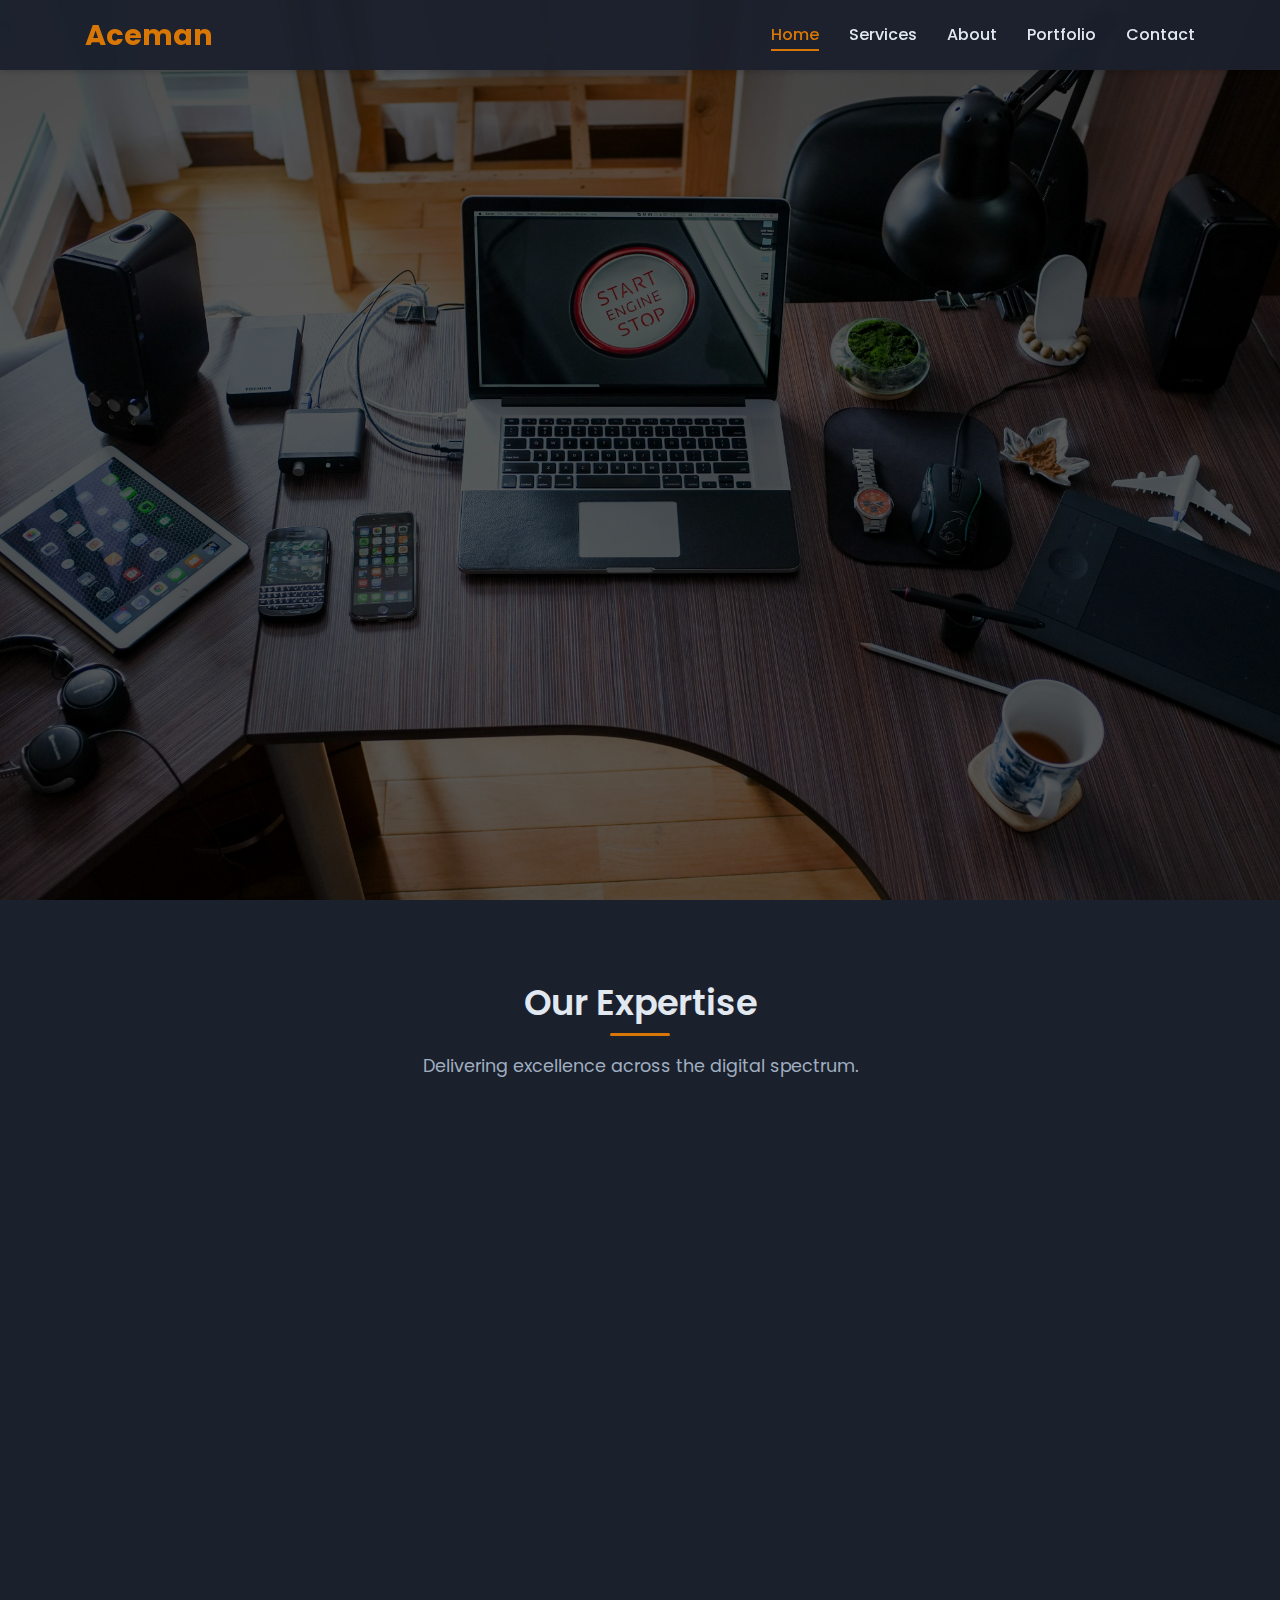
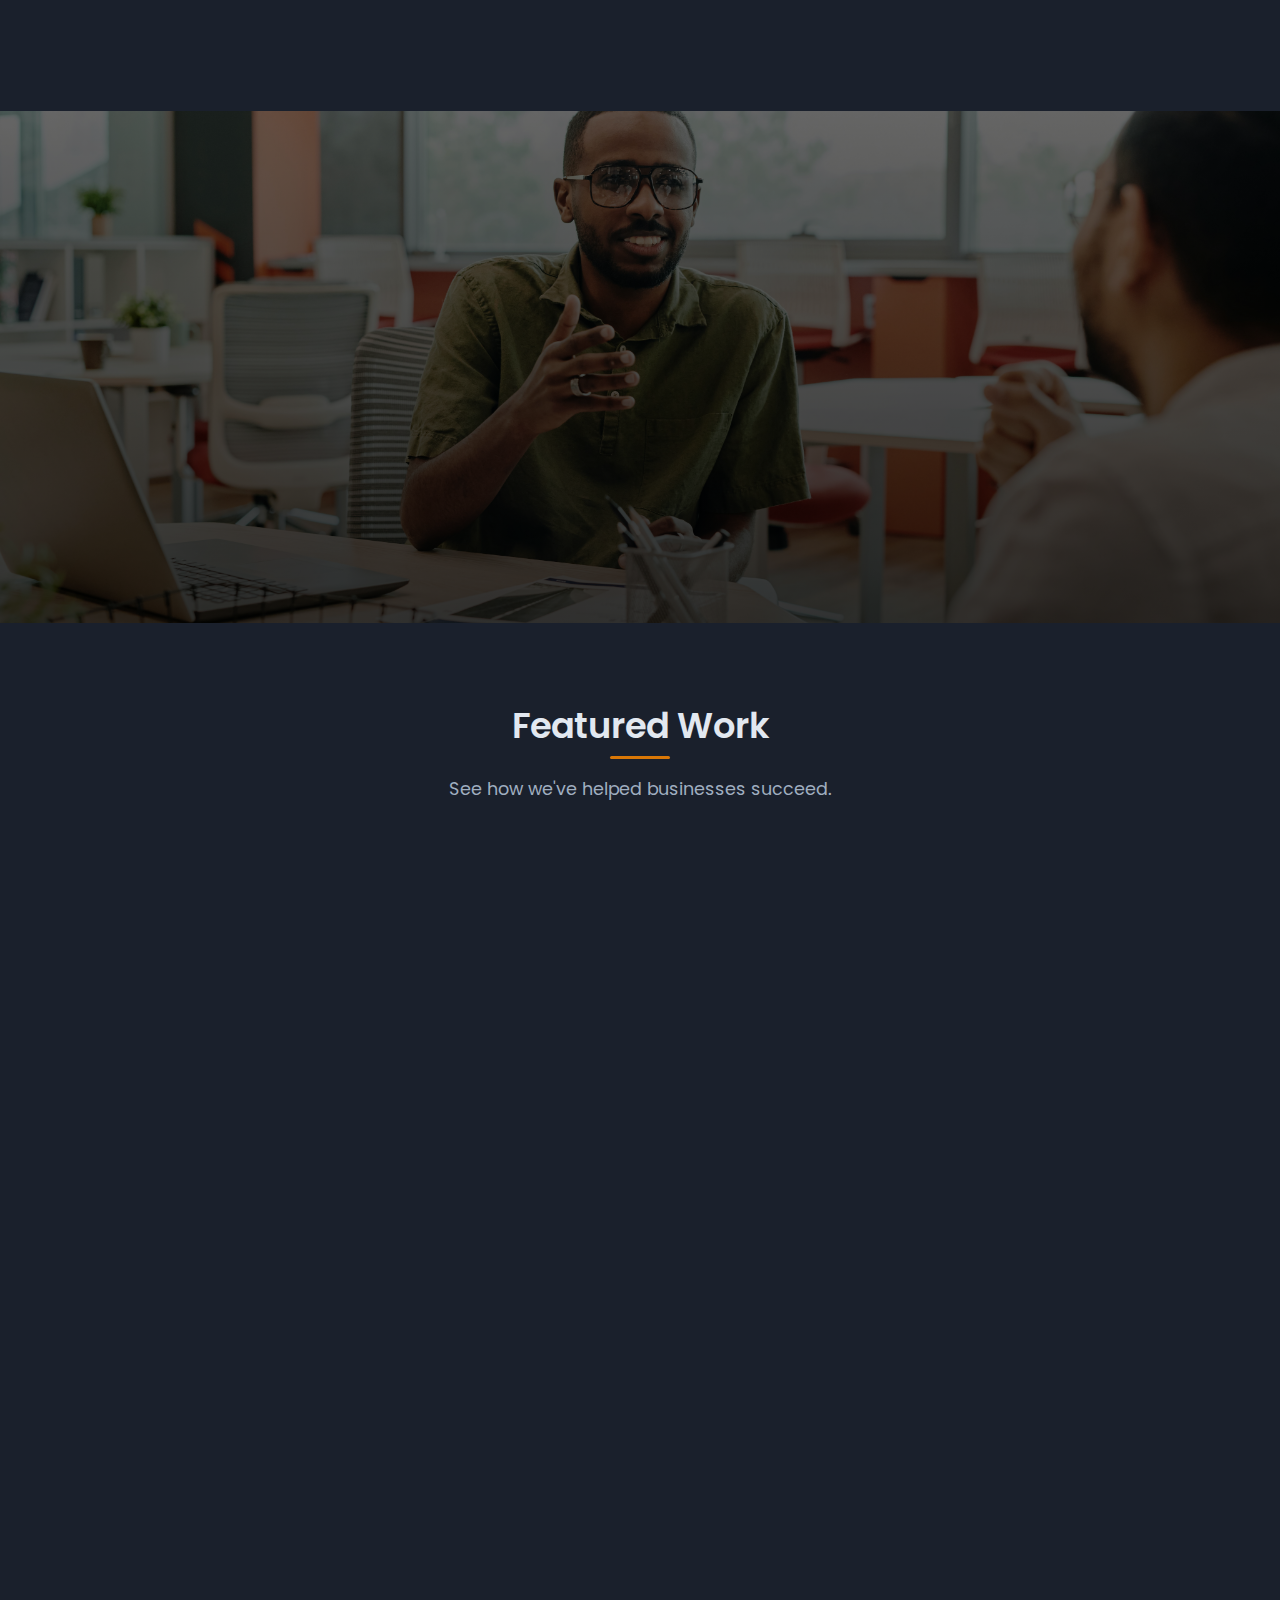
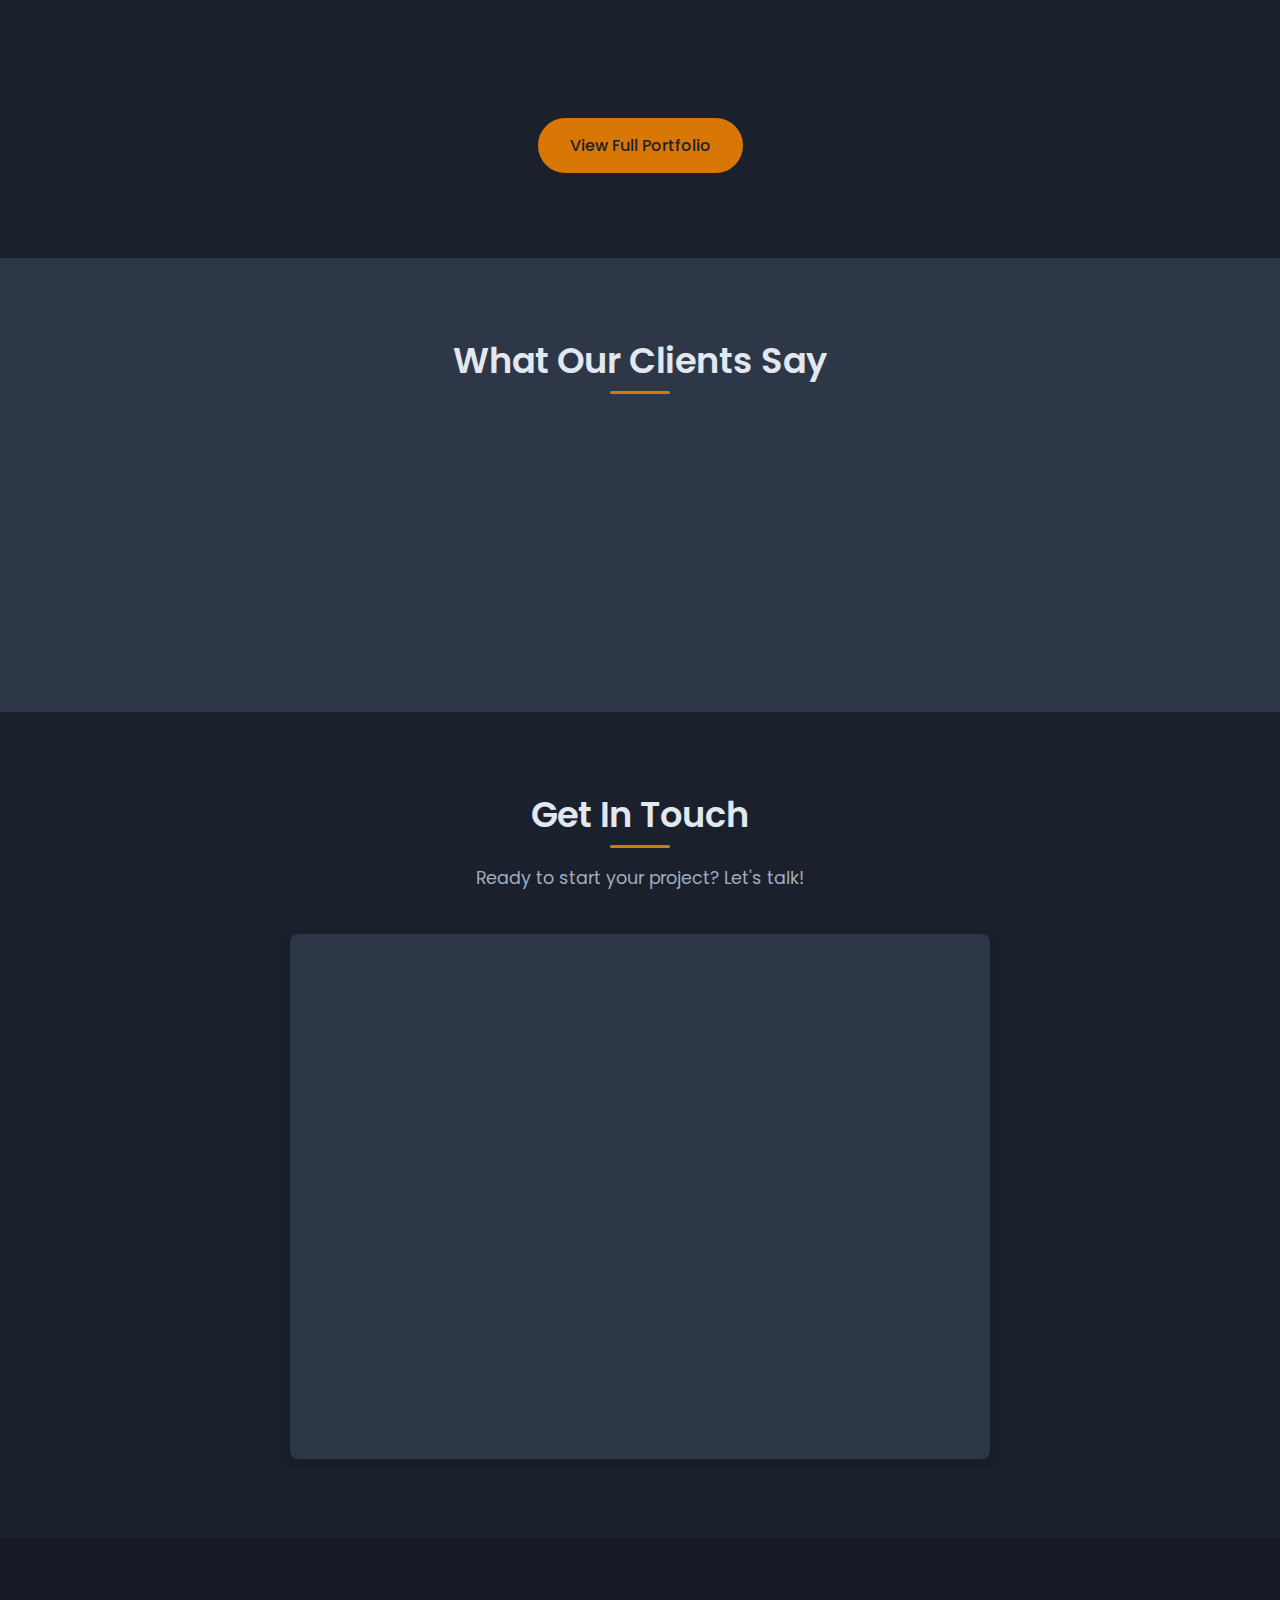
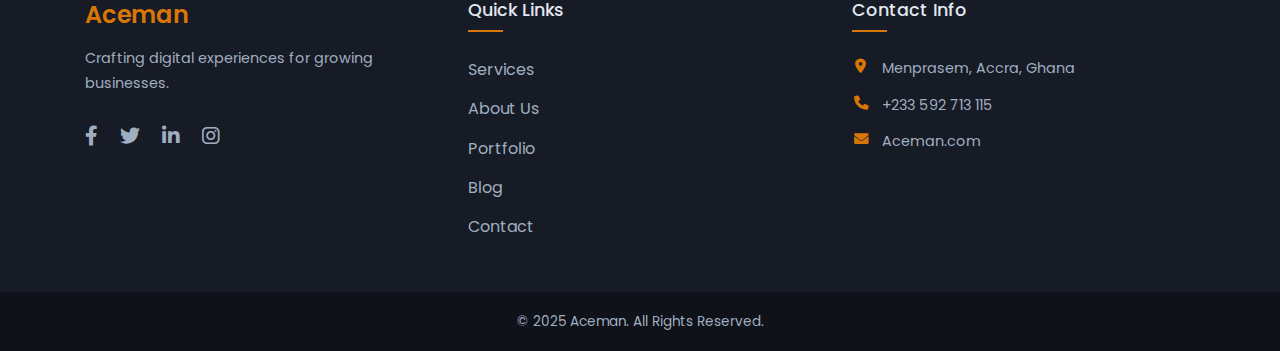
<file: business2/index.html>
<!DOCTYPE html>
<html lang="en">
<head>
    <meta charset="UTF-8">
    <meta name="viewport" content="width=device-width, initial-scale=1.0">
    <title>Aceman</title>
    <link rel="stylesheet" href="index.css">
    <link rel="shortcut icon" href="images/Screenshot 2025-04-24 235137.png" type="image/x-icon">
    <link rel="stylesheet" href="https://cdnjs.cloudflare.com/ajax/libs/font-awesome/6.0.0/css/all.min.css">
</head>
<body>
    <header class="head">
        <nav class="nav wrap">
            <a href="index.html" class="brand">Aceman</a>
            <ul class="menu">
                <li><a href="index.html" class="link current">Home</a></li>
                <li><a href="services.html" class="link">Services</a></li>
                <li><a href="about.html" class="link">About</a></li>
                <li><a href="port.html" class="link">Portfolio</a></li>
                <li><a href="contact.html" class="link">Contact</a></li>
            </ul>
            <button class="burger">
                <span class="line"></span>
                <span class="line"></span>
                <span class="line"></span>
            </button>
        </nav>
    </header>

    <section class="intro">
        <div class="intro-box wrap">
            <h1 class="intro-head effect-pop">Build Your Vision: Web & Mobile Apps for Small Businesses</h1>
            <p class="intro-sub effect-fade">We craft stunning, high-performance digital solutions tailored to your needs.</p>
            <div class="intro-cta effect-fade wait-1">
                 <a href="#reach" class="btn btn-main">Request a Quote</a>
                <a href="#work" class="btn btn-alt">View Portfolio</a>
            </div>
        </div>
        <div class="intro-overlay"></div>
    </section>

    <section id="services" class="offer pad-sec">
        <div class="wrap">
            <h2 class="sec-head">Our Expertise</h2>
            <p class="sec-sub">Delivering excellence across the digital spectrum.</p>
            <div class="offer-grid">
                <div class="offer-card effect-up">
                    <div class="offer-icon">
                        <i class="fas fa-laptop-code"></i>
                    </div>
                    <h3 class="offer-title">Web App Development</h3>
                    <p class="offer-text">Custom, scalable, and secure web applications that drive business growth.</p>
                </div>
                <div class="offer-card effect-up wait-1">
                    <div class="offer-icon">
                        <i class="fas fa-mobile-alt"></i>
                    </div>
                    <h3 class="offer-title">Mobile App Development</h3>
                    <p class="offer-text">Engaging iOS & Android apps designed for optimal user experience.</p>
                </div>
                <div class="offer-card effect-up wait-2">
                    <div class="offer-icon">
                        <i class="fas fa-paint-brush"></i>
                    </div>
                    <h3 class="offer-title">UI/UX Design</h3>
                    <p class="offer-text">Intuitive and beautiful interfaces that captivate your audience.</p>
                </div>
                 <div class="offer-card effect-up wait-3">
                    <div class="offer-icon">
                        <i class="fas fa-chart-line"></i>
                    </div>
                    <h3 class="offer-title">Digital Marketing & SEO</h3>
                    <p class="offer-text">Boosting your online visibility and reaching your target customers.</p>
                </div>
            </div>
        </div>
    </section>

     <section id="about" class="story pad-sec bg-light">
        <div class="wrap story-box">
             <div class="story-text effect-left">
                  <h2 class="sec-head">About Us</h2>
                  <p>Founded with a passion for innovation and a focus on small businesses, we are dedicated to transforming your ideas into digital reality. Our mission is to empower businesses like yours with technology that makes a difference.</p>
                  <a href="about.html" class="btn btn-alt">Learn More About Us</a>
             </div>
              <div class="story-img effect-right">
                  <img src="images/pexels-cadomaestro-1170412.jpg" alt="Agency Team or Office">
              </div>
        </div>
    </section>

    <section id="portfolio" class="work pad-sec">
        <div class="wrap">
            <h2 class="sec-head">Featured Work</h2>
             <p class="sec-sub">See how we've helped businesses succeed.</p>
            <div class="work-grid">
                <div class="work-item effect-zoom">
                    <img src="images/30 Best eCommerce Website Templates_ Updated for 2025 _ Envato Tuts+.jpg" alt="Portfolio Project 1">
                    <div class="work-cover">
                        <h3>E-commerce Platform</h3>
                        <p>React, Node.js</p>
                        <a href="port.html" class="work-link">View Details</a>
                    </div>
                </div>
                <div class="work-item effect-zoom wait-1">
                     <img src="images/Gofit - Fitness & Workout App UI Kit - Figma Resources.jpg" alt="Portfolio Project 2">
                     <div class="work-cover">
                          <h3>Mobile Fitness App</h3>
                          <p>React Native, Firebase</p>
                          <a href="port.html" class="work-link">View Details</a>
                     </div>
                </div>
                <div class="work-item effect-zoom wait-2">
                     <img src="images/Shujah A _ I will build shopify design redesign shopify dropshipping store on fiverr.jpg" alt="Portfolio Project 3">
                     <div class="work-cover">
                          <h3>Business Website Redesign</h3>
                          <p>WordPress, Custom Theme</p>
                          <a href="port.html" class="work-link">View Details</a>
                     </div>
                </div>
            </div>
             <div class="sec-cta">
                 <a href="port.html" class="btn btn-main">View Full Portfolio</a>
             </div>
        </div>
    </section>

     <section id="testimonials" class="say pad-sec bg-light">
        <div class="wrap">
            <h2 class="sec-head">What Our Clients Say</h2>
            <div class="say-slider">
                 <div class="say-item effect-fade">
                     <blockquote>
                          "Working with Aceman was a game-changer. Their team is professional, responsive, and delivered exactly what we needed."
                     </blockquote>
                     <p class="say-author">Vow Osuka, space key. CEO</p>
                 </div>
             </div>
        </div>
    </section>


    <section id="contact" class="reach pad-sec">
        <div class="wrap">
            <h2 class="sec-head">Get In Touch</h2>
            <p class="sec-sub">Ready to start your project? Let's talk!</p>
            <form action="#" method="POST" class="reach-form">
                <div class="form-group effect-up">
                    <input type="text" name="name" placeholder="Your Name" required>
                </div>
                <div class="form-group effect-up wait-1">
                    <input type="email" name="email" placeholder="Your Email" required>
                </div>
                 <div class="form-group effect-up wait-2">
                    <input type="text" name="subject" placeholder="Subject">
                </div>
                <div class="form-group effect-up wait-3">
                    <textarea name="message" placeholder="Your Message" rows="5" required></textarea>
                </div>
                <button type="submit" class="btn btn-main effect-up wait-4">Send Message</button>
            </form>
        </div>
    </section>


    <footer class="foot">
        <div class="wrap foot-box">
            <div class="foot-about">
                <h3 class="brand">Aceman</h3>
                <p>Crafting digital experiences for growing businesses.</p>
                 <div class="social">
                    <a href="#" aria-label="Facebook"><i class="fab fa-facebook-f"></i></a>
                     <a href="#" aria-label="Twitter"><i class="fab fa-twitter"></i></a>
                     <a href="#" aria-label="LinkedIn"><i class="fab fa-linkedin-in"></i></a>
                     <a href="#" aria-label="Instagram"><i class="fab fa-instagram"></i></a>
                 </div>
            </div>
            <div class="foot-links">
                <h4>Quick Links</h4>
                <ul>
                    <li><a href="services.html">Services</a></li>
                    <li><a href="about.html">About Us</a></li>
                    <li><a href="port.html">Portfolio</a></li>
                    <li><a href="services.html">Blog</a></li>
                    <li><a href="#reach">Contact</a></li>
                </ul>
            </div>
            <div class="foot-reach">
                <h4>Contact Info</h4>
                 <p><i class="fas fa-map-marker-alt"></i> Menprasem, Accra, Ghana</p>
                <p><i class="fas fa-phone"></i> +233 592 713 115</p>
                <p><i class="fas fa-envelope"></i> Aceman.com</p>
            </div>
        </div>
        <div class="foot-bottom">
            <p>&copy; 2025 Aceman. All Rights Reserved.</p>
        </div>
    </footer>


    <script src="script.js"></script>
</body>
</html>
</file>
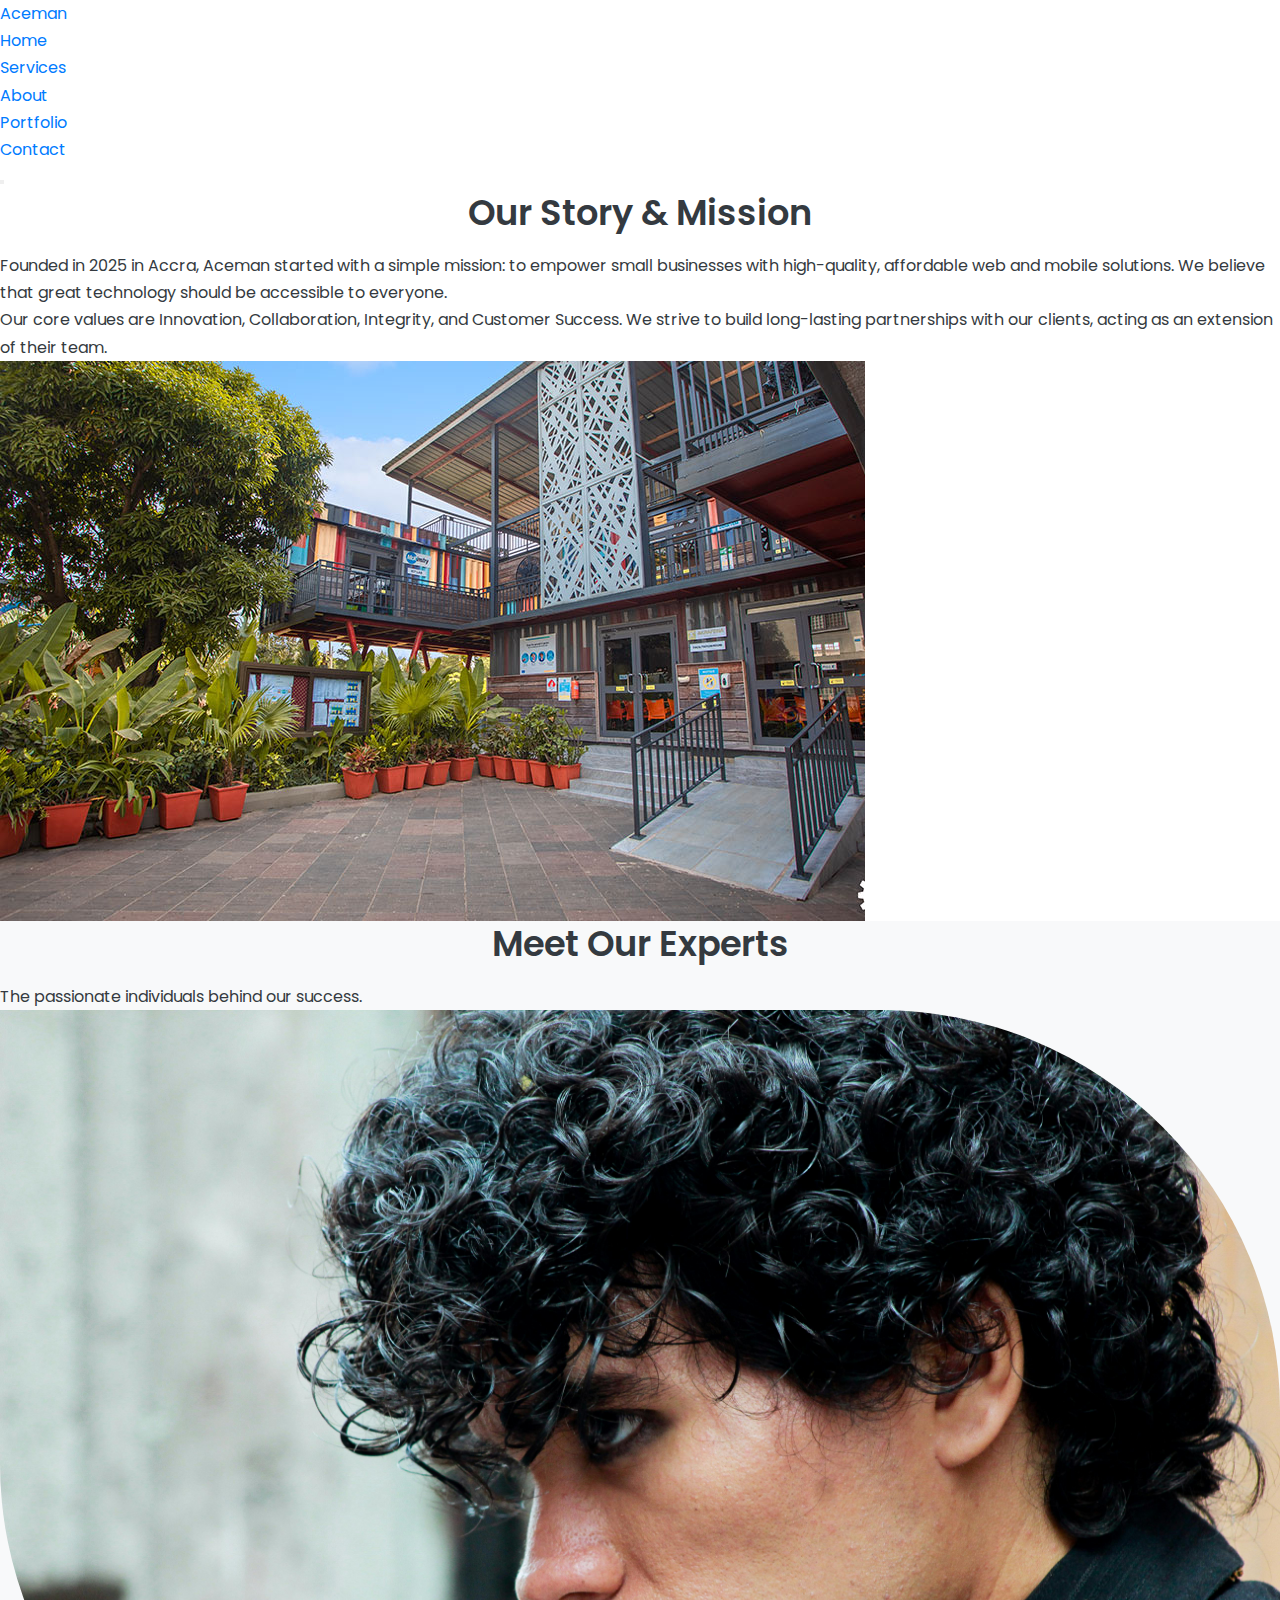
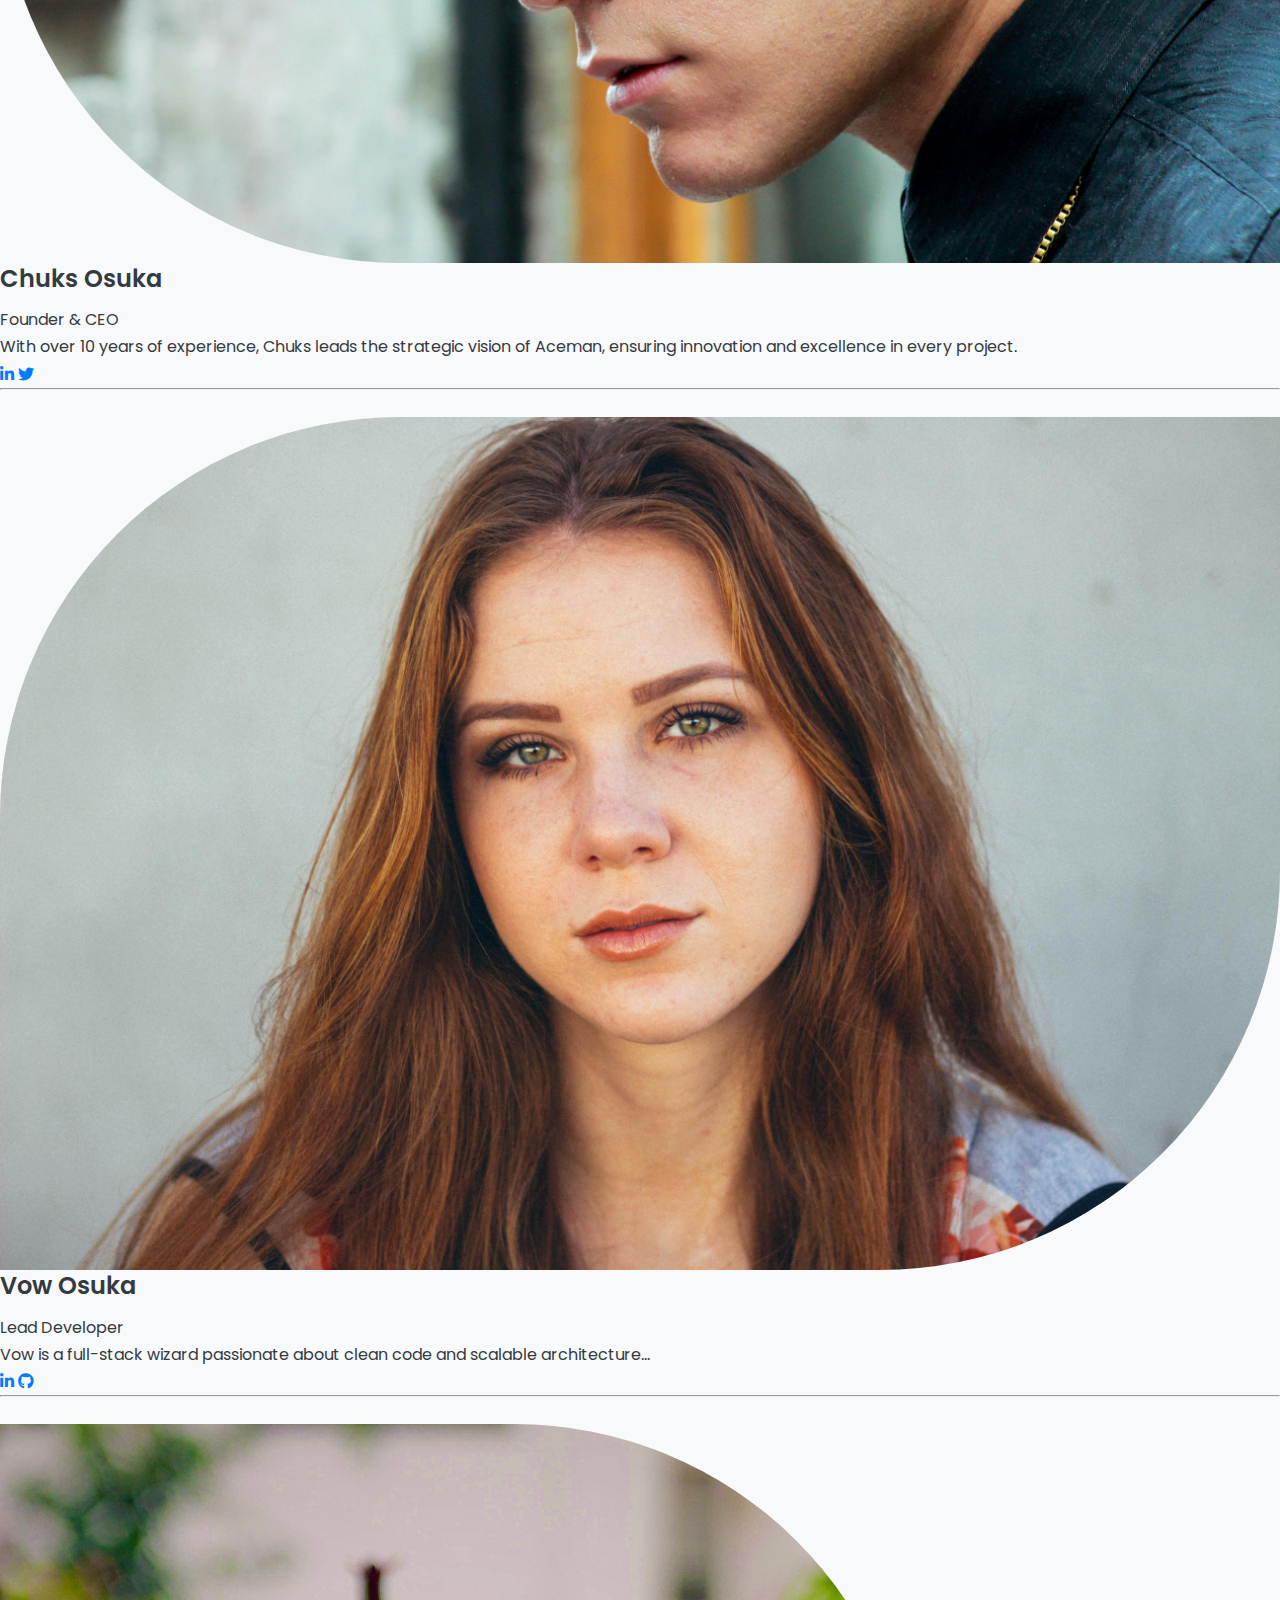
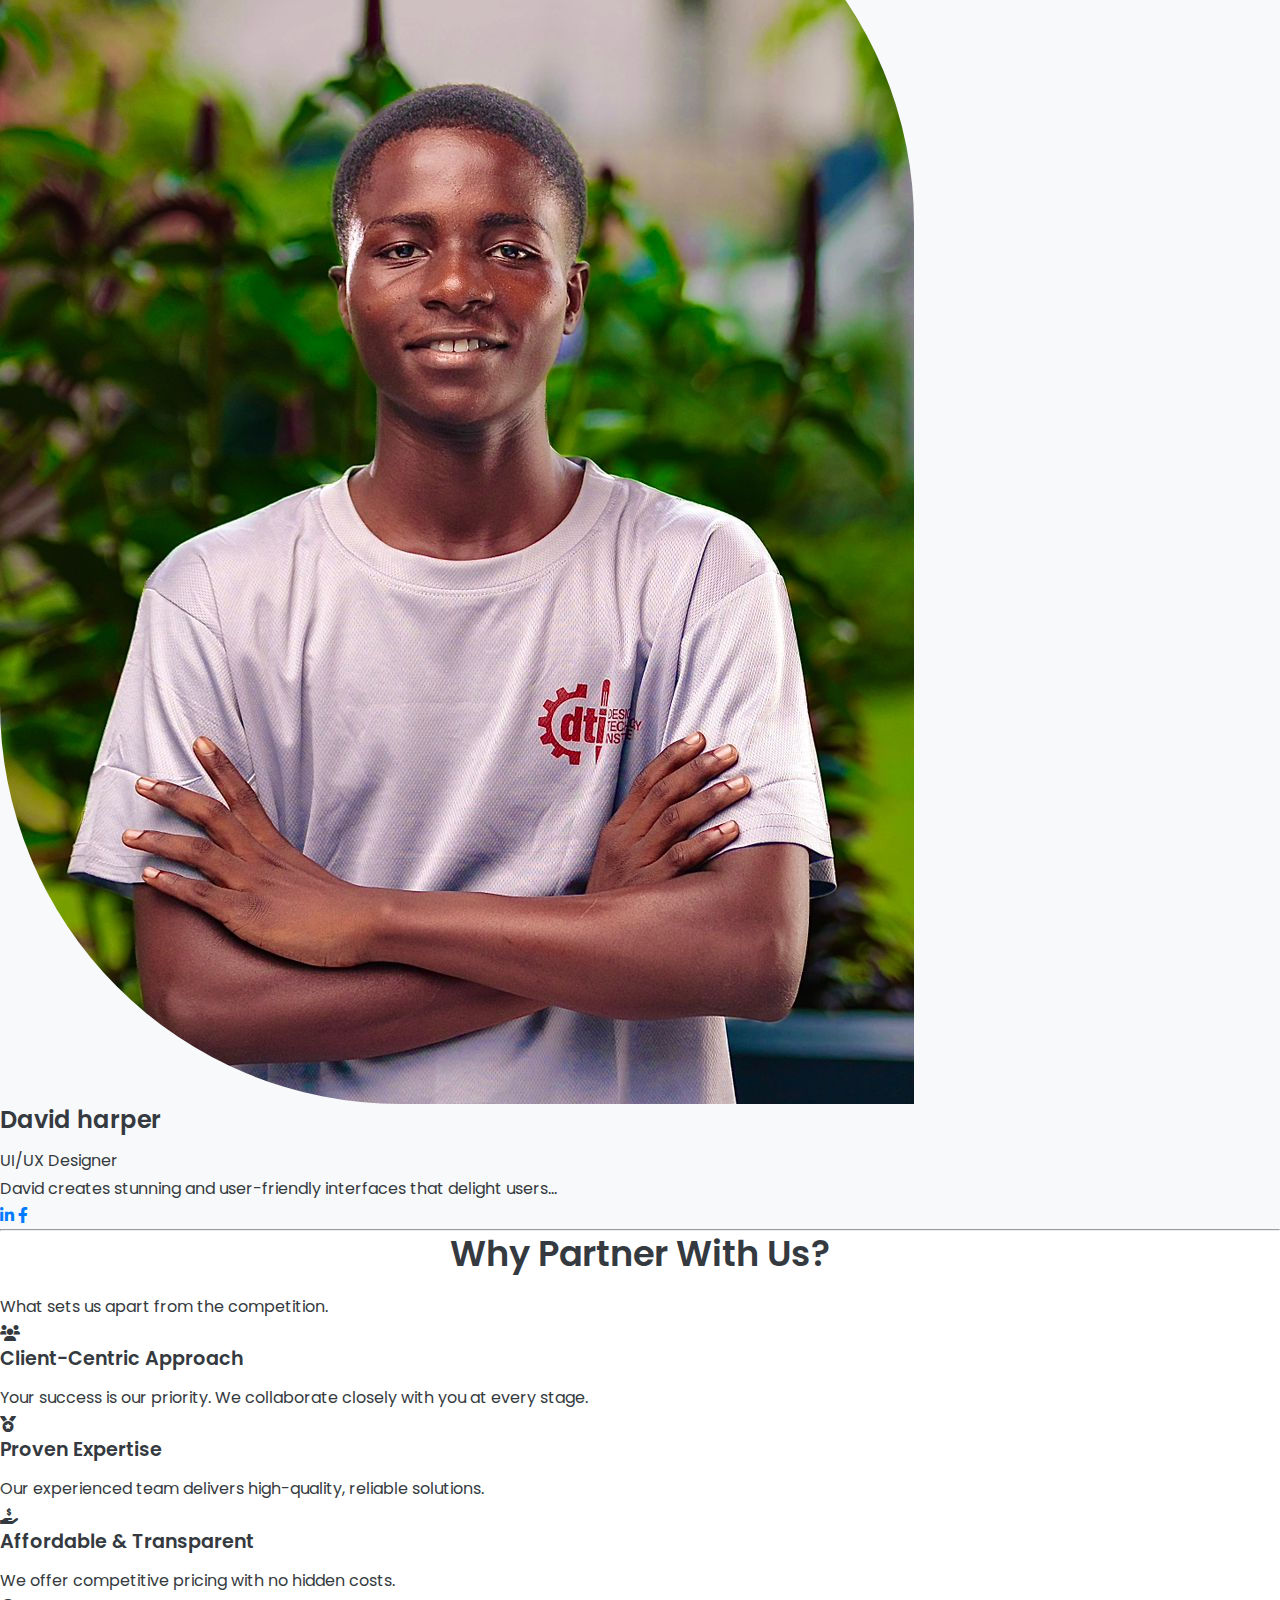
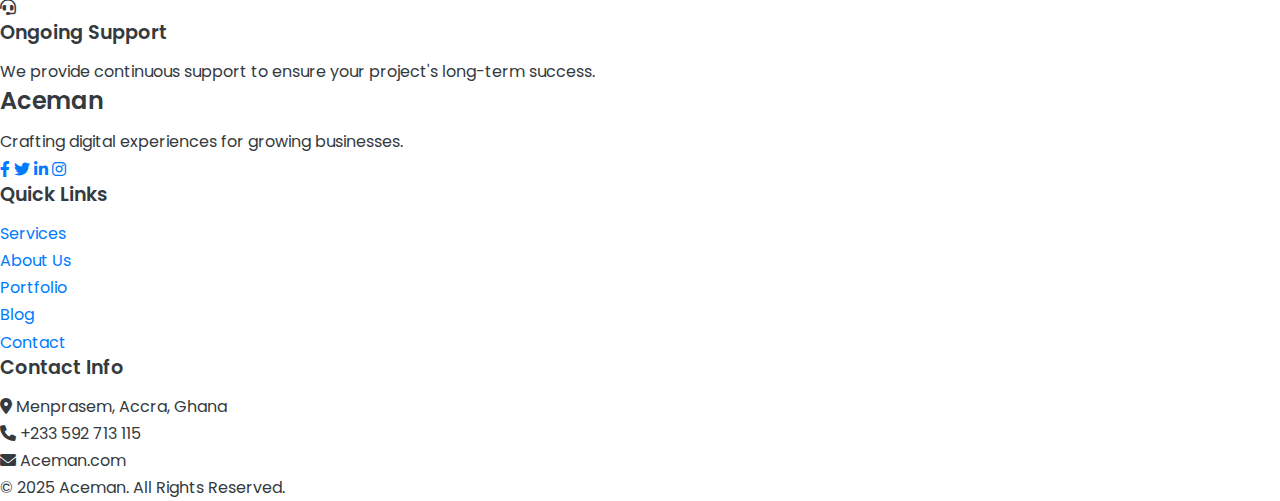
<file: business2/about.html>
<!DOCTYPE html>
<html lang="en">
<head>
    <meta charset="UTF-8">
    <meta name="viewport" content="width=device-width, initial-scale=1.0">
    <title>About Us - Aceman</title>
    <link rel="stylesheet" href="about.css">
    <link rel="shortcut icon" href="images/Screenshot 2025-04-24 235137.png" type="image/x-icon">
    <link rel="stylesheet" href="https://cdnjs.cloudflare.com/ajax/libs/font-awesome/6.0.0/css/all.min.css">
</head>
<body>

    <header class="head">
        <nav class="nav hold">
            <a href="index.html" class="brand">Aceman</a>
            <ul class="menu">
                <li><a href="index.html" class="link">Home</a></li>
                <li><a href="services.html" class="link">Services</a></li>
                <li><a href="about.html" class="link current">About</a></li>
                <li><a href="port.html" class="link">Portfolio</a></li>
                <li><a href="contact.html" class="link">Contact</a></li>
            </ul>
            <button class="burger">
                <span class="line"></span>
                <span class="line"></span>
                <span class="line"></span>
            </button>
        </nav>
    </header>

    <section class="pad-sec">
        <div class="hold story-box"> 
            <div class="story-text effect-left">
                 <h2 class="sec-head">Our Story & Mission</h2>
                 <p>Founded in 2025 in Accra, Aceman started with a simple mission: to empower small businesses with high-quality, affordable web and mobile solutions. We believe that great technology should be accessible to everyone.</p>
                 <p>Our core values are Innovation, Collaboration, Integrity, and Customer Success. We strive to build long-lasting partnerships with our clients, acting as an extension of their team.</p>
            </div>
             <div class="story-img effect-right">
                  <img src="images/campus-tour.jpg" alt="Company Background Image">
             </div>
        </div>
    </section>

    <section id="team" class="pad-sec bg-light">
        <div class="hold">
            <h2 class="sec-head">Meet Our Experts</h2>
            <p class="sec-sub">The passionate individuals behind our success.</p>
            <div class="group-grid">
                <div class="group">
                    <img src="images/pexels-gerardo-ramirez-lopez-289675646-13186987.jpg" alt="Team Member Name 1" style="border-top-right-radius: 400px; border-bottom-left-radius: 400px;">
                    <h3>Chuks Osuka</h3>
                    <p>Founder & CEO</p>
                    <p>With over 10 years of experience, Chuks leads the strategic vision of Aceman, ensuring innovation and excellence in every project.</p>
                    <div>
                        <a href="#"><i class="fab fa-linkedin-in"></i></a>
                        <a href="#"><i class="fab fa-twitter"></i></a>
                    </div>
                </div>
                <hr>
                <br>
                <div class="group">
                     <img src="images/pexels-heitorverdifotos-2169434.jpg" alt="Team Member Name 2" style="border-top-left-radius: 400px; border-bottom-right-radius: 400px;">
                     <h3>Vow Osuka</h3>
                     <p>Lead Developer</p>
                     <p>Vow is a full-stack wizard passionate about clean code and scalable architecture...</p>
                     <div>
                         <a href="#"><i class="fab fa-linkedin-in"></i></a>
                         <a href="#"><i class="fab fa-github"></i></a>
                     </div>
                </div>
                <hr>
                <br>
                <div class="group">
                     <img src="images/John.jpg" alt="Team Member Name 3" style="border-top-right-radius: 400px; border-bottom-left-radius: 400px;">
                     <h3>David harper</h3>
                     <p>UI/UX Designer</p>
                     <p>David creates stunning and user-friendly interfaces that delight users...</p>
                     <div>
                         <a href="#"><i class="fab fa-linkedin-in"></i></a>
                         <a href="#"><i class="fab fa-facebook-f"></i></a>
                     </div>
                </div>
                 </div>
                 <hr>
        </div>
    </section>

    <section id="why-choose-us" class="why-us pad-sec">
        <div class="hold">
            <h2 class="sec-head">Why Partner With Us?</h2>
            <p class="sec-sub">What sets us apart from the competition.</p>
            <div class="why-grid">
                <div class="effect-up">
                    <div><i class="fas fa-users"></i></div>
                    <h4>Client-Centric Approach</h4>
                    <p>Your success is our priority. We collaborate closely with you at every stage.</p>
                </div>
                <div class="effect-up wait-1">
                    <div class=><i class="fas fa-medal"></i></div>
                    <h4>Proven Expertise</h4>
                    <p>Our experienced team delivers high-quality, reliable solutions.</p>
                </div>
                <div class="effect-up wait-2">
                     <div><i class="fas fa-hand-holding-usd"></i></div>
                     <h4>Affordable & Transparent</h4>
                     <p>We offer competitive pricing with no hidden costs.</p>
                </div>
                 <div class="effect-up wait-3">
                     <div><i class="fas fa-headset"></i></div>
                     <h4>Ongoing Support</h4>
                     <p>We provide continuous support to ensure your project's long-term success.</p>
                 </div>
            </div>
        </div>
    </section>

    <footer class="foot">
        <div class="hold foot-box">
            <div class="foot-about">
                <h3 class="brand">Aceman</h3>
                <p>Crafting digital experiences for growing businesses.</p>
                 <div class="social">
                    <a href="#" aria-label="Facebook"><i class="fab fa-facebook-f"></i></a>
                     <a href="#" aria-label="Twitter"><i class="fab fa-twitter"></i></a>
                     <a href="#" aria-label="LinkedIn"><i class="fab fa-linkedin-in"></i></a>
                     <a href="#" aria-label="Instagram"><i class="fab fa-instagram"></i></a>
                 </div>
            </div>
            <div class="foot-links">
                <h4>Quick Links</h4>
                <ul>
                    <li><a href="services.html">Services</a></li>
                    <li><a href="about.html">About Us</a></li>
                    <li><a href="port.html">Portfolio</a></li>
                    <li><a href="services.html">Blog</a></li> <li><a href="#contact">Contact</a></li>
                </ul>
            </div>
            <div class="foot-reach">
                <h4>Contact Info</h4>
                 <p><i class="fas fa-map-marker-alt"></i> Menprasem, Accra, Ghana</p>
                <p><i class="fas fa-phone"></i> +233 592 713 115</p>
                <p><i class="fas fa-envelope"></i> Aceman.com</p>
            </div>
        </div>
        <div class="foot-bottom">
            <p>&copy; 2025 Aceman. All Rights Reserved.</p>
        </div>
    </footer>

    <script src="script.js"></script>
</body>
</html>
</file>
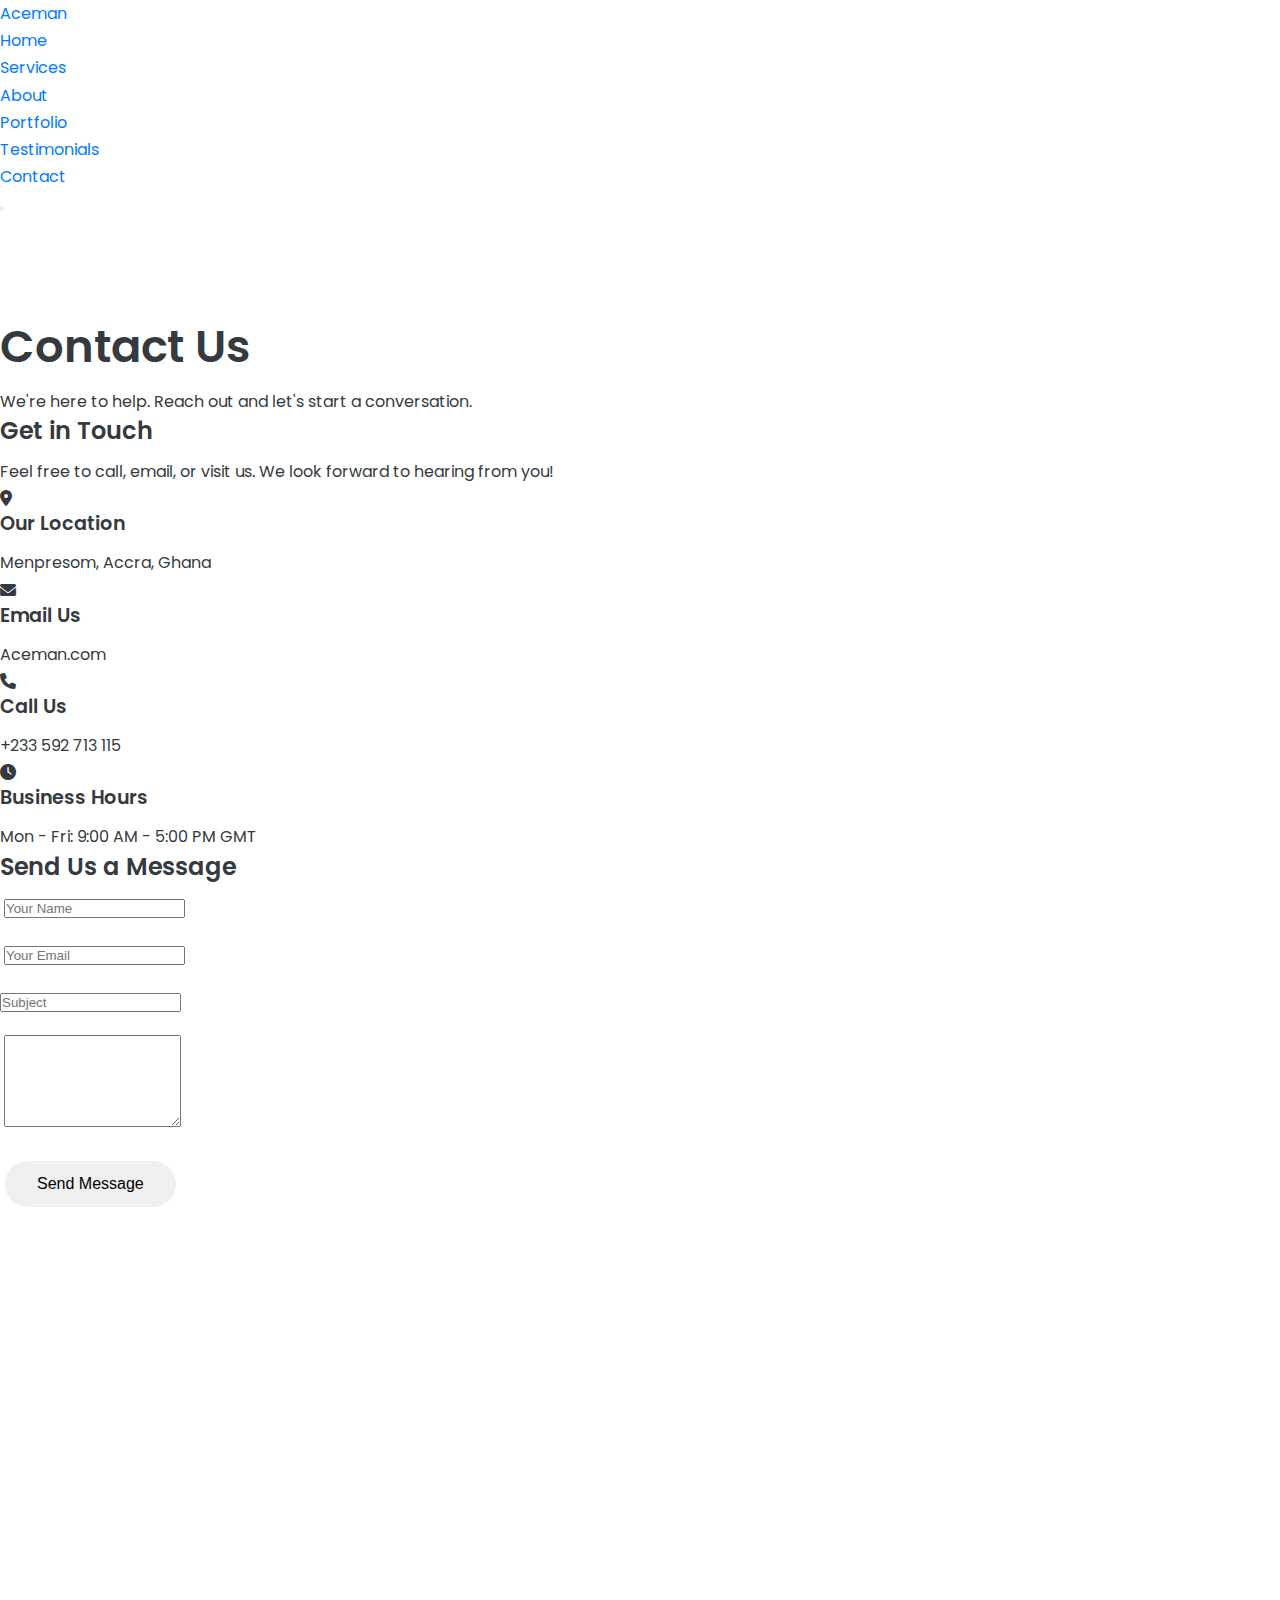
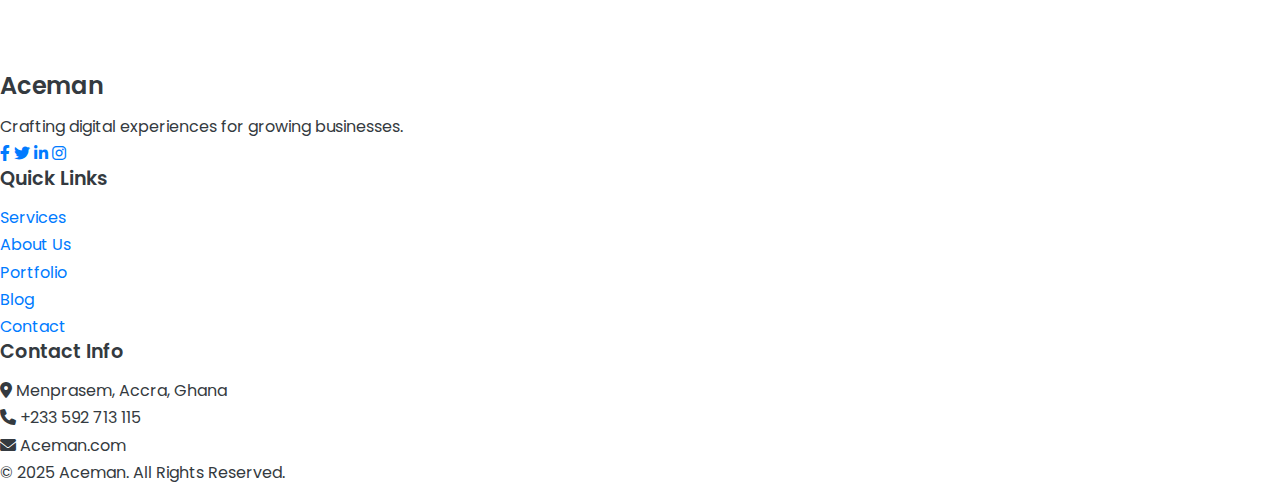
<file: business2/contact.html>
<!DOCTYPE html>
<html lang="en">
<head>
    <meta charset="UTF-8">
    <meta name="viewport" content="width=device-width, initial-scale=1.0">
    <title>Contact Us - Aceman</title>
    <link rel="stylesheet" href="contact.css">
    <link rel="shortcut icon" href="images/Screenshot 2025-04-24 235137.png" type="image/x-icon">
    <link rel="stylesheet" href="https://cdnjs.cloudflare.com/ajax/libs/font-awesome/6.0.0/css/all.min.css">
     </head>
<body>

    <header class="head">
        <nav class="nav wrap">
            <a href="index.html" class="brand">Aceman</a>
            <ul class="menu">
                <li><a href="index.html" class="link">Home</a></li>
                <li><a href="services.html" class="link">Services</a></li>
                <li><a href="about.html" class="link">About</a></li>
                <li><a href="port.html" class="link">Portfolio</a></li>
                 <li><a href="testimonial.html" class="link">Testimonials</a></li>
                 <li><a href="contact.html" class="link current">Contact</a></li> </ul>
            <button class="burger">
                <span class="line"></span>
                <span class="line"></span>
                <span class="line"></span>
            </button>
        </nav>
    </header>

     <section class="page-header" style="padding-top: 100px;">
         <div class="wrap">
             <h1>Contact Us</h1>
             <p>We're here to help. Reach out and let's start a conversation.</p>
         </div>
     </section>

     <section class="pad-sec">
         <div class="wrap">
              <div class="contact-grid">
                  <div class="effect-left">
                     <h3 class="section-title-left">Get in Touch</h3>
                      <p>Feel free to call, email, or visit us. We look forward to hearing from you!</p>
                      <div class="info-item">
                          <i class="fas fa-map-marker-alt"></i>
                          <div>
                             <h4>Our Location</h4>
                              <p>Menpresom, Accra, Ghana</p>
                          </div>
                      </div>
                       <div class="info-item">
                          <i class="fas fa-envelope"></i>
                          <div>
                              <h4>Email Us</h4>
                              <p>Aceman.com </p>
                          </div>
                      </div>
                       <div class="info-item">
                           <i class="fas fa-phone"></i>
                           <div>
                              <h4>Call Us</h4>
                               <p>+233 592 713 115</p>
                           </div>
                       </div>
                       <div class="info-item">
                           <i class="fas fa-clock"></i>
                           <div>
                               <h4>Business Hours</h4>
                               <p>Mon - Fri: 9:00 AM - 5:00 PM GMT</p>
                           </div>
                       </div>
                    </div>

                  <div class="effect-right">
                       <h3 class="section-title-left">Send Us a Message</h3>
                        <form action="#" method="POST" class="reach-form">
                             <div class="form-group">
                                 <input type="text" name="name" placeholder="Your Name" required>
                             </div>
                             <div class="form-group">
                                 <input type="email" name="email" placeholder="Your Email" required>
                             </div>
                             <div class="form-group">
                                  <input type="text" name="subject" placeholder="Subject">
                             </div>
                             <div class="form-group">
                                 <textarea name="message" placeholder="Your Message" rows="6" required>

                                </textarea>
                             </div>
                              <button type="submit" class="btn btn-main">Send Message</button>
                         </form>
                    </div>
               </div>
         </div>
     </section>

     <section class="map-section">
          <div class="map-placeholder">
              <iframe
                     src="https://www.google.com/maps/embed?pb=!1m18!1m12!1m3!1d3971.043968616127!2d-0.1707389857011165!3d5.560111835146154!2m3!1f0!2f0!3f0!3m2!1i1024!2i768!4f13.1!3m3!1m2!1s0xfdf9a6c8e3b7c3b%3A0x79d7576f0d76f7e4!2sLabone%2C%20Accra!5e0!3m2!1sen!2sgh!4v1678886543210!5m2!1sen!2sgh"
                     width="100%"
                     height="450"
                     style="border:0;"
                     allowfullscreen=""
                     loading="lazy"
                     referrerpolicy="no-referrer-when-downgrade"
                     title="Our Location Map">
              </iframe>
          </div>
          </section>


           <footer class="foot">
              <div class="wrap foot-box">
                  <div class="foot-about">
                      <h3 class="brand">Aceman</h3>
                      <p>Crafting digital experiences for growing businesses.</p>
                       <div class="social">
                           <a href="#" aria-label="Facebook"><i class="fab fa-facebook-f"></i></a>
                            <a href="#" aria-label="Twitter"><i class="fab fa-twitter"></i></a>
                            <a href="#" aria-label="LinkedIn"><i class="fab fa-linkedin-in"></i></a>
                            <a href="#" aria-label="Instagram"><i class="fab fa-instagram"></i></a>
                       </div>
                  </div>
                  <div class="foot-links">
                      <h4>Quick Links</h4>
                      <ul>
                          <li><a href="services.html">Services</a></li>
                           <li><a href="about.html">About Us</a></li>
                           <li><a href="port.html">Portfolio</a></li>
                           <li><a href="services.html">Blog</a></li> <li><a href="#contact">Contact</a></li>
                      </ul>
                  </div>
                  <div class="foot-reach">
                       <h4>Contact Info</h4>
                       <p><i class="fas fa-map-marker-alt"></i> Menprasem, Accra, Ghana</p>
                       <p><i class="fas fa-phone"></i> +233 592 713 115</p>
                       <p><i class="fas fa-envelope"></i> Aceman.com</p>
                  </div>
               </div>
              <div class="foot-bottom">
                  <p>© 2025 Aceman. All Rights Reserved.</p>
              </div>
          </footer>

     <script src="script.js"></script>
      </body>
</html>
</file>
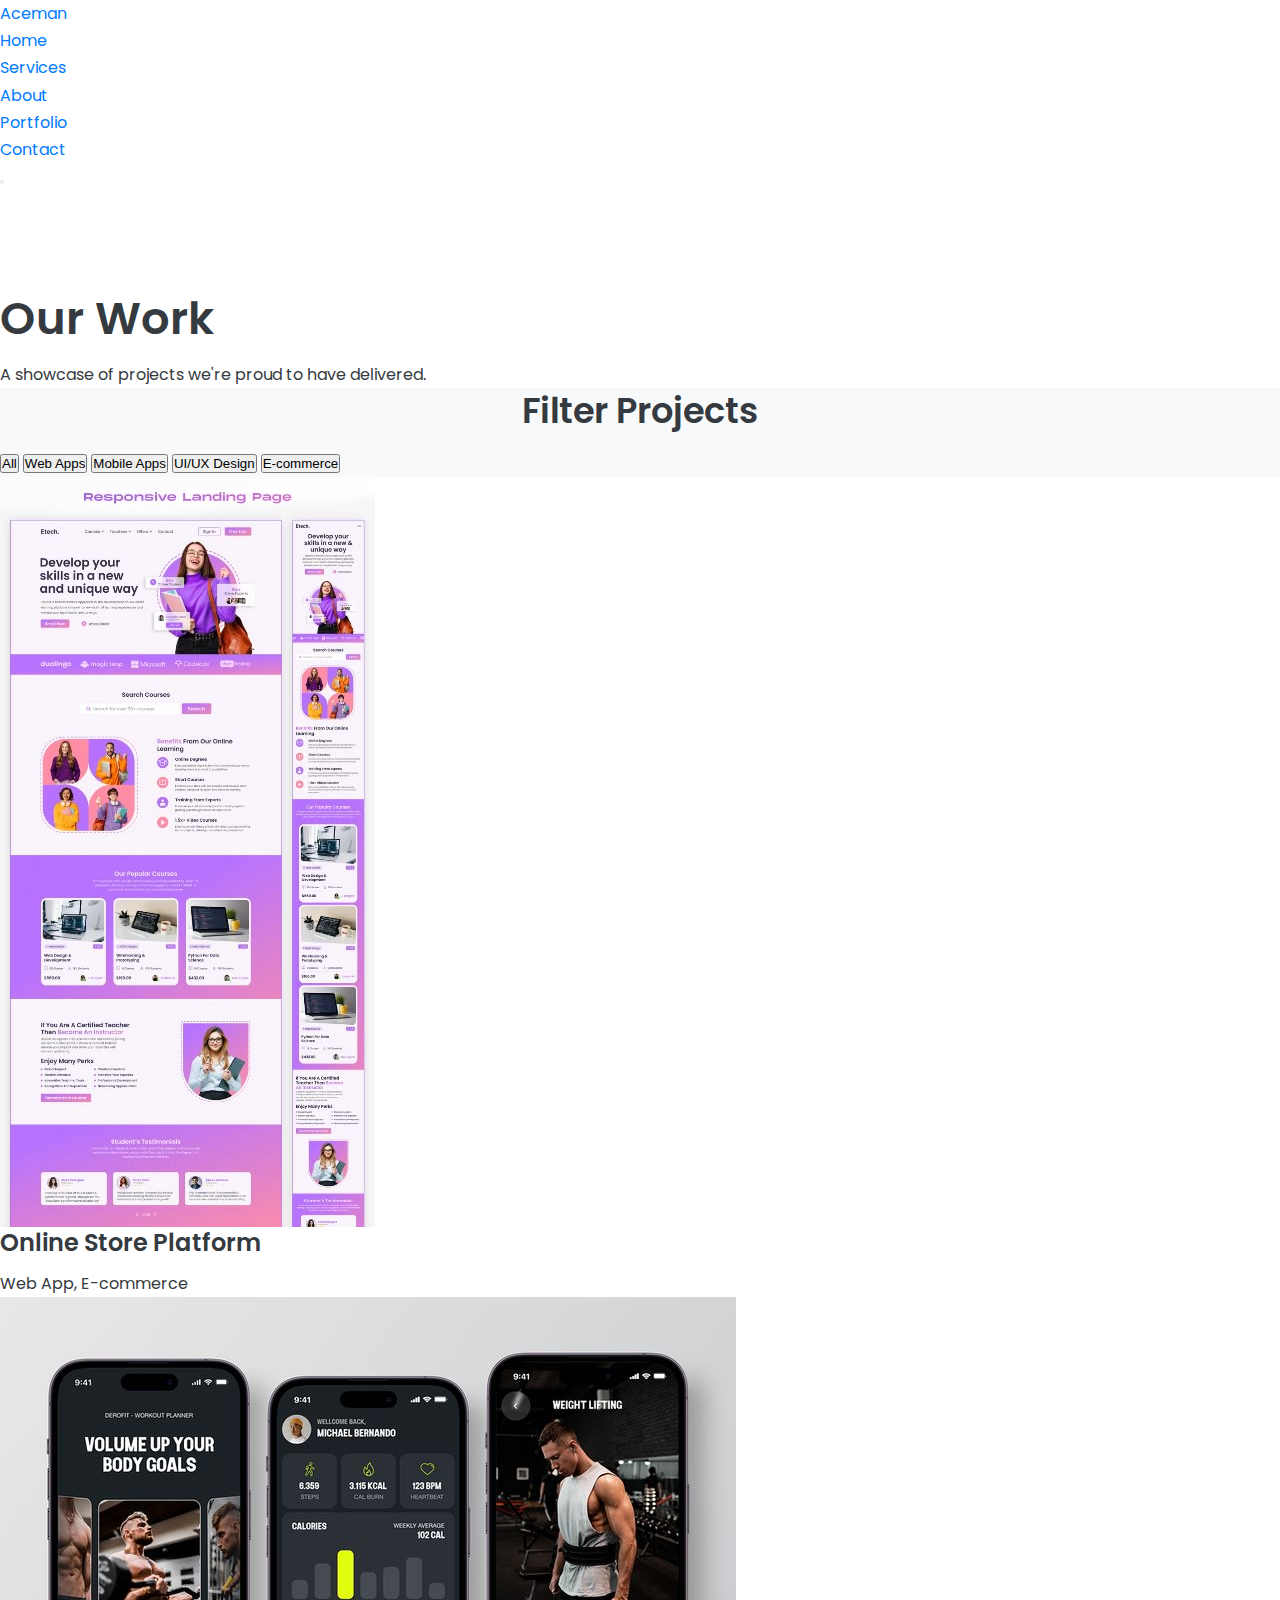
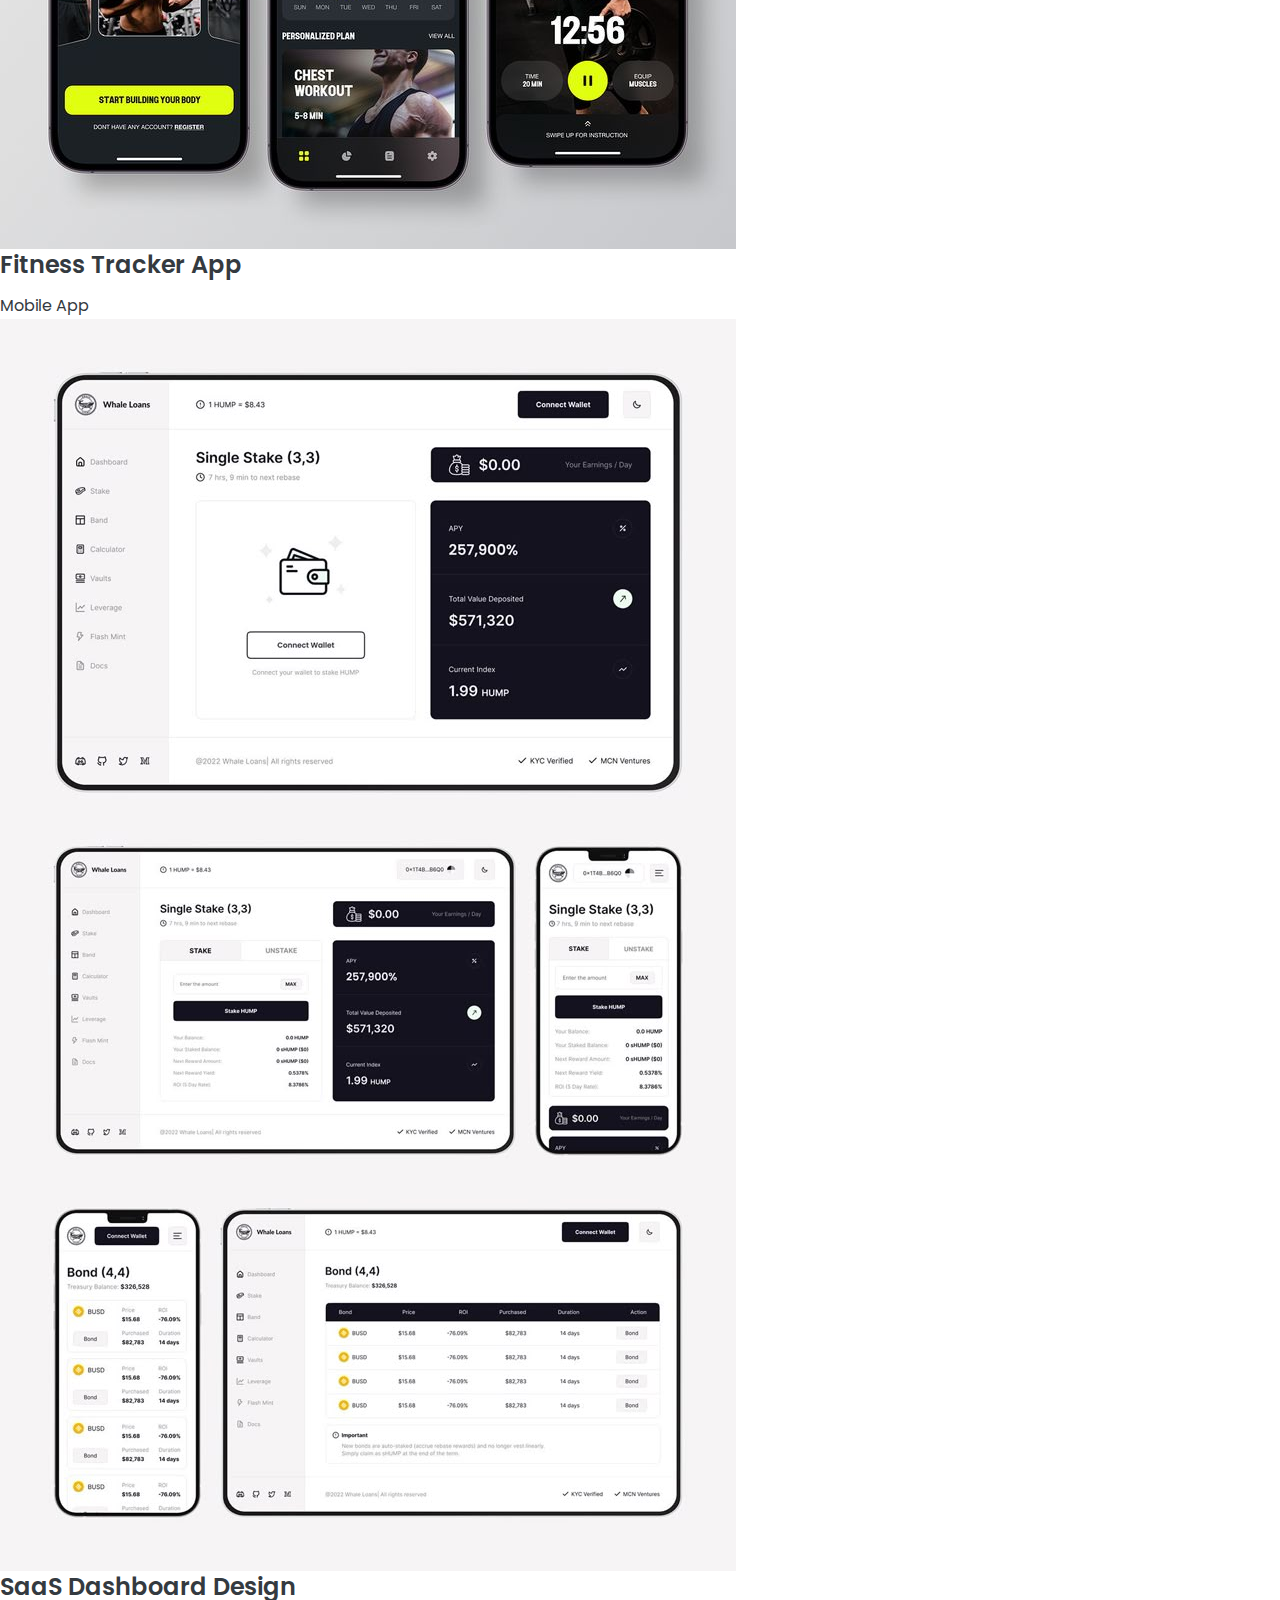
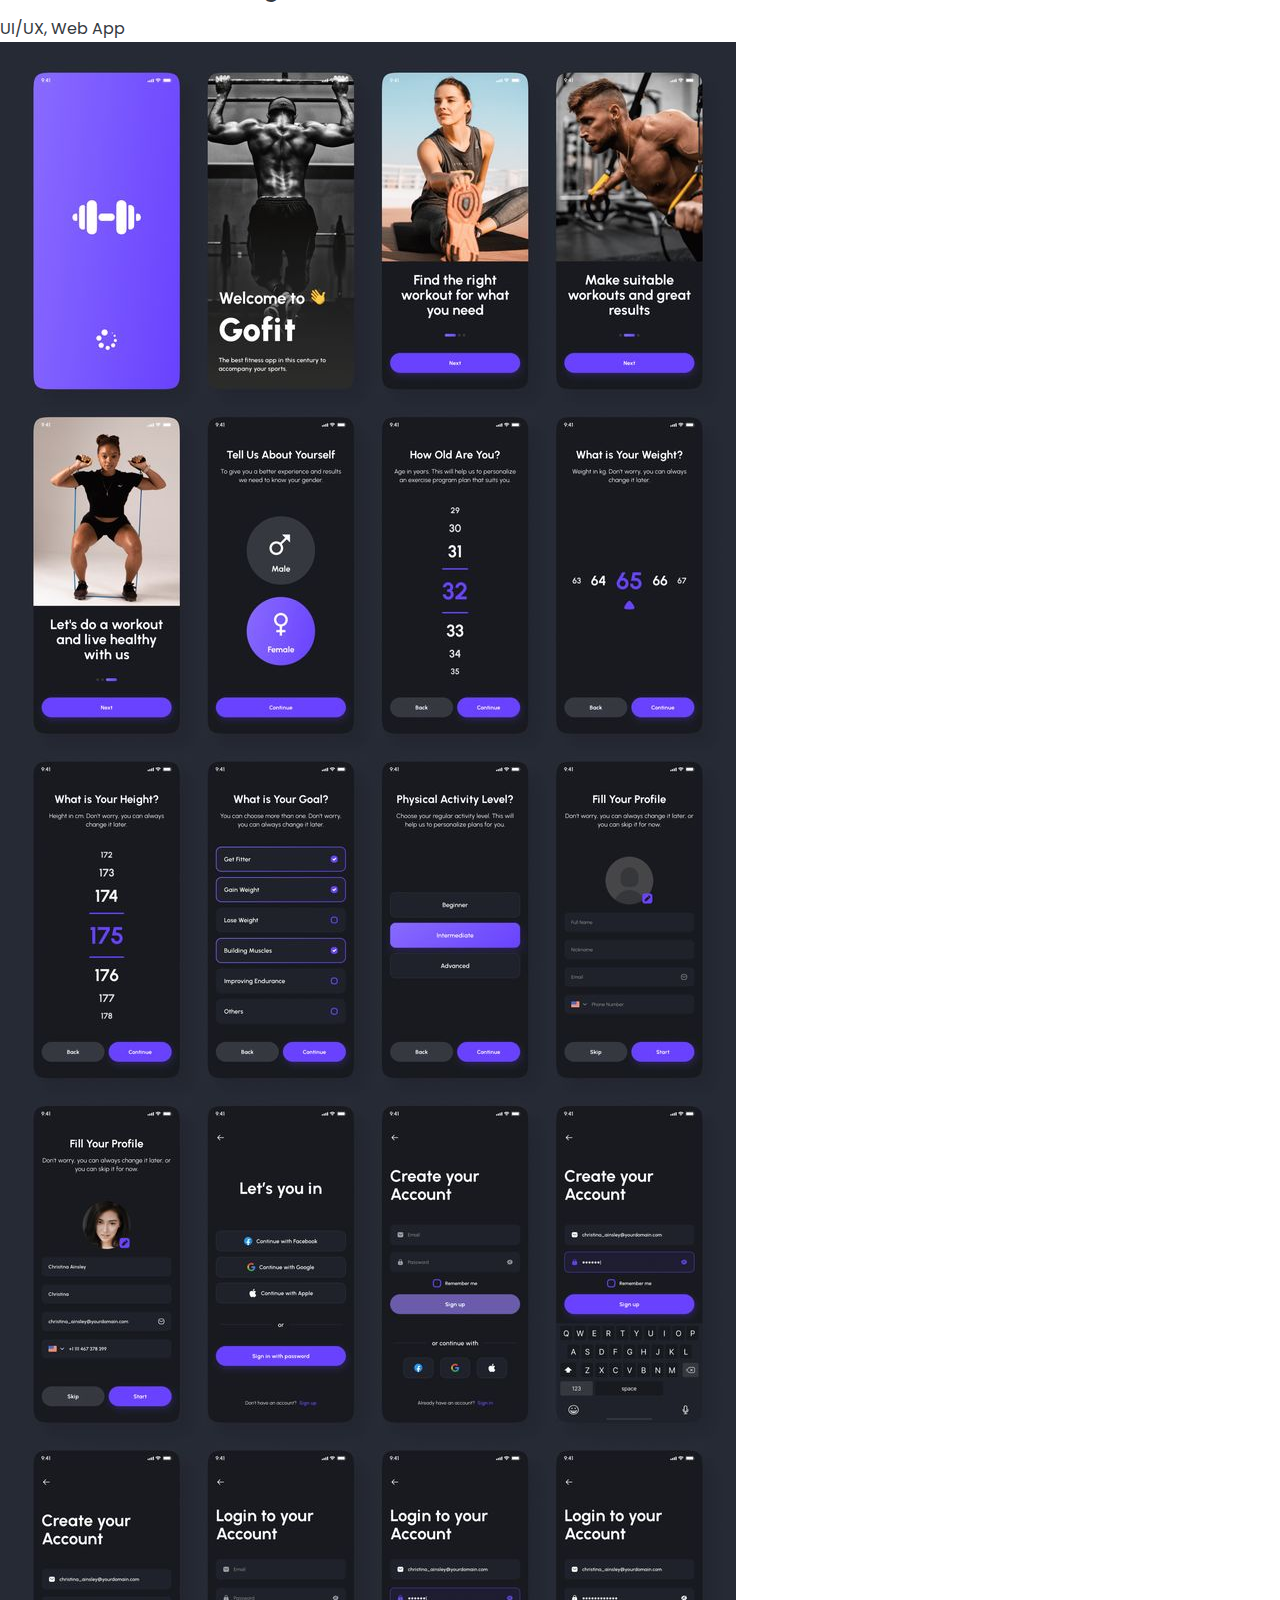
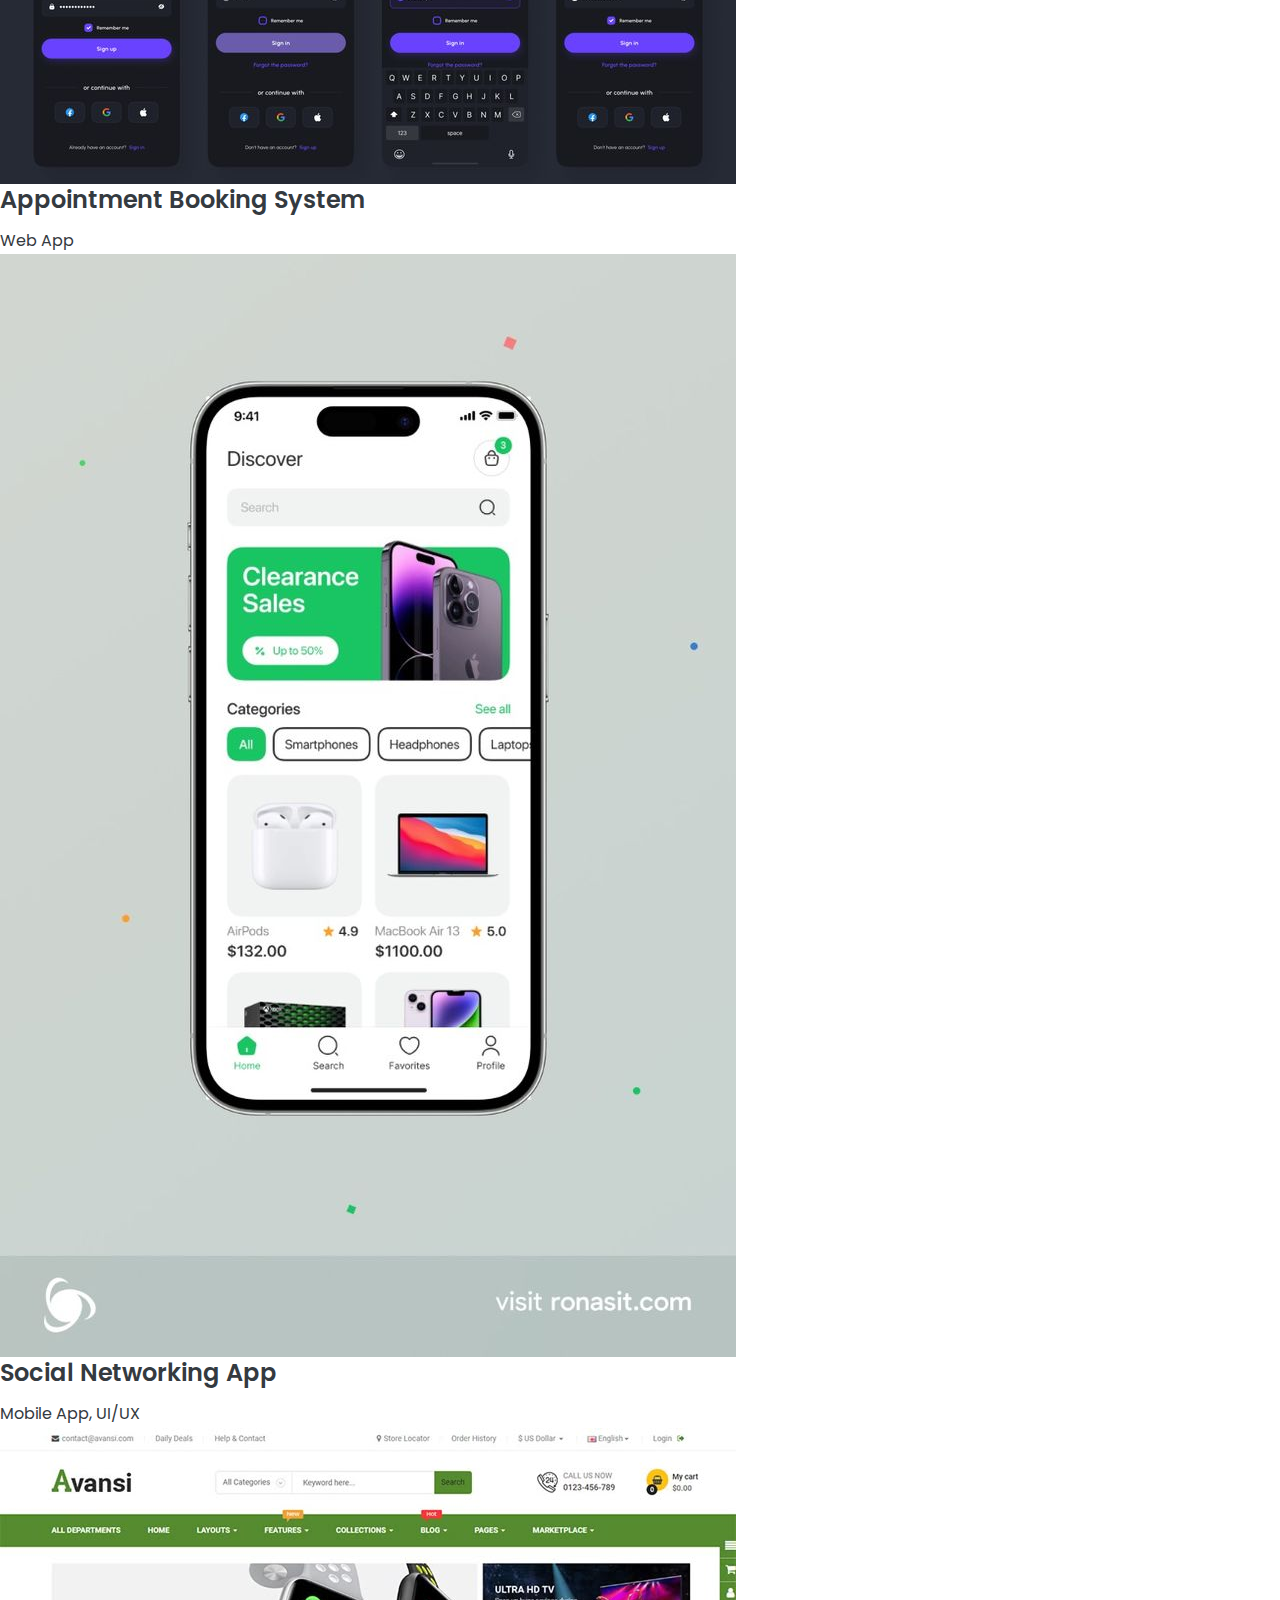
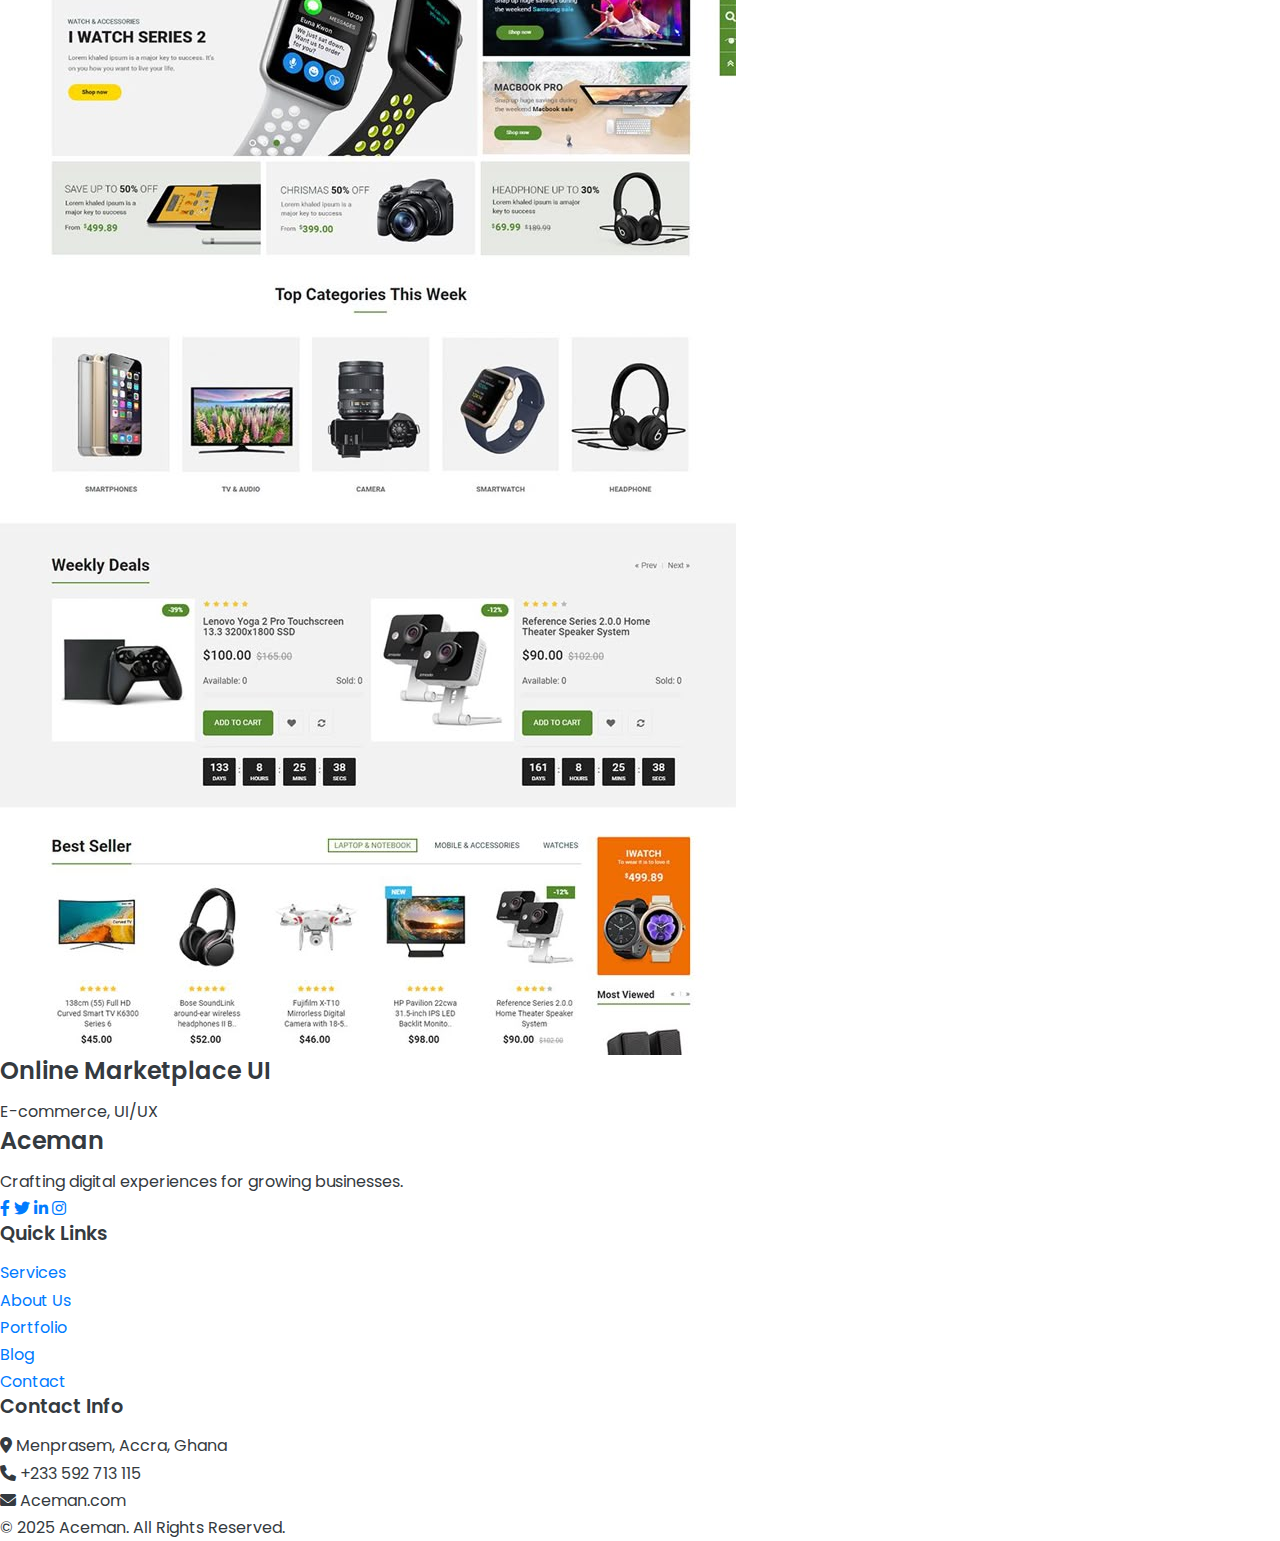
<file: business2/port.html>
<!DOCTYPE html>
<html lang="en">
<head>
    <meta charset="UTF-8">
    <meta name="viewport" content="width=device-width, initial-scale=1.0">
    <title>Our Portfolio - Aceman</title>
    <link rel="stylesheet" href="port.css">
    <link rel="stylesheet" href="https://cdnjs.cloudflare.com/ajax/libs/font-awesome/6.0.0/css/all.min.css">
</head>
<body>

    <header class="head">
        <nav class="nav wrap">
            <a href="index.html" class="brand">Aceman</a>
            <ul class="menu">
                <li><a href="index.html" class="link">Home</a></li>
                <li><a href="services.html" class="link">Services</a></li>
                <li><a href="about.html" class="link">About</a></li>
                <li><a href="port.html" class="link-current">Portfolio</a></li>
                <li><a href="contact.html" class="link">Contact</a></li>
            </ul>
            <button class="burger">
                <span class="line"></span>
                <span class="line"></span>
                <span class="line"></span>
            </button>
        </nav>
    </header>

    <section class="page-head" style="padding-top: 100px;">
        <div class="wrap">
            <h1>Our Work</h1>
            <p>A showcase of projects we're proud to have delivered.</p>
        </div>
    </section>

    <section id="portfolio-filter" class="pad-sec bg-light filter-box">
        <div class="wrap">
             <h2 class="sec-head">Filter Projects</h2>
             <div class="filter-btns">
                 <button class="filter-btn current" data-filter="all">All</button>
                 <button class="filter-btn" data-filter="web-app">Web Apps</button>
                 <button class="filter-btn" data-filter="mobile-app">Mobile Apps</button>
                 <button class="filter-btn" data-filter="ui-ux">UI/UX Design</button>
                  <button class="filter-btn" data-filter="e-commerce">E-commerce</button>
             </div>
        </div>
    </section>


    <section id="portfolio-grid-main" class="work-grid-main pad-sec">
        <div class="wrap">
            <div class="work-grid filter-grid"> <div class="work-item filter-item effect-zoom" data-category="web-app e-commerce">
                 <img src="images/E-Learning Responsive Website-Landing Page Design.jpg" alt="Portfolio Project 1">
                     <div class="work-cover">
                         <h3>Online Store Platform</h3>
                         <p>Web App, E-commerce</p>
                     </div>
                 </div>
                 <div class="work-item filter-item effect-zoom wait-1" data-category="mobile-app">
                     <img src="images/health 2.jpg" alt="Portfolio Project 2">
                     <div class="work-cover">
                         <h3>Fitness Tracker App</h3>
                         <p>Mobile App</p>
                     </div>
                 </div>
                 <div class="work-item filter-item effect-zoom wait-2" data-category="ui-ux web-app">
                     <img src="images/Whale Loans - crypto financial tool.jpg" alt="Portfolio Project 3">
                     <div class="work-cover">
                         <h3>SaaS Dashboard Design</h3>
                         <p>UI/UX, Web App</p>
                     </div>
                 </div>
                 <div class="work-item filter-item effect-zoom wait-3" data-category="web-app">
                     <img src="images/Gofit - Fitness & Workout App UI Kit - Figma Resources.jpg" alt="Portfolio Project 4">
                     <div class="work-cover">
                         <h3>Appointment Booking System</h3>
                         <p>Web App</p>
                     </div>
                 </div>
                 <div class="work-item filter-item effect-zoom" data-category="mobile-app ui-ux">
                     <img src="images/Ecommerce App Concept_ UI_UX.jpg" alt="Portfolio Project 5">
                     <div class="work-cover">
                         <h3>Social Networking App</h3>
                         <p>Mobile App, UI/UX</p>
                     </div>
                 </div>
                 <div class="work-item filter-item effect-zoom wait-1" data-category="e-commerce ui-ux">
                     <img src="images/online.jpg" alt="Portfolio Project 6">
                     <div class="work-cover">
                         <h3>Online Marketplace UI</h3>
                         <p>E-commerce, UI/UX</p>
                     </div>
                 </div>
                 </div>
        </div>
    </section>



    <footer class="foot">
        <div class="wrap foot-box">
            <div class="foot-about">
                <h3 class="brand">Aceman</h3>
                <p>Crafting digital experiences for growing businesses.</p>
                 <div class="social">
                    <a href="#" aria-label="Facebook"><i class="fab fa-facebook-f"></i></a>
                     <a href="#" aria-label="Twitter"><i class="fab fa-twitter"></i></a>
                     <a href="#" aria-label="LinkedIn"><i class="fab fa-linkedin-in"></i></a>
                     <a href="#" aria-label="Instagram"><i class="fab fa-instagram"></i></a>
                 </div>
            </div>
            <div class="foot-links">
                <h4>Quick Links</h4>
                <ul>
                    <li><a href="services.html">Services</a></li>
                    <li><a href="about.html">About Us</a></li>
                    <li><a href="port.html">Portfolio</a></li>
                    <li><a href="services.html">Blog</a></li>
                    <li><a href="#contact">Contact</a></li>
                </ul>
            </div>
            <div class="foot-reach">
                <h4>Contact Info</h4>
                 <p><i class="fas fa-map-marker-alt"></i> Menprasem, Accra, Ghana</p>
                <p><i class="fas fa-phone"></i> +233 592 713 115</p>
                <p><i class="fas fa-envelope"></i> Aceman.com</p>
            </div>
        </div>
        <div class="foot-bottom">
            <p>&copy; 2025 Aceman. All Rights Reserved.</p>
        </div>
    </footer>


    <script src="script.js"></script> </body>
</html>
</file>
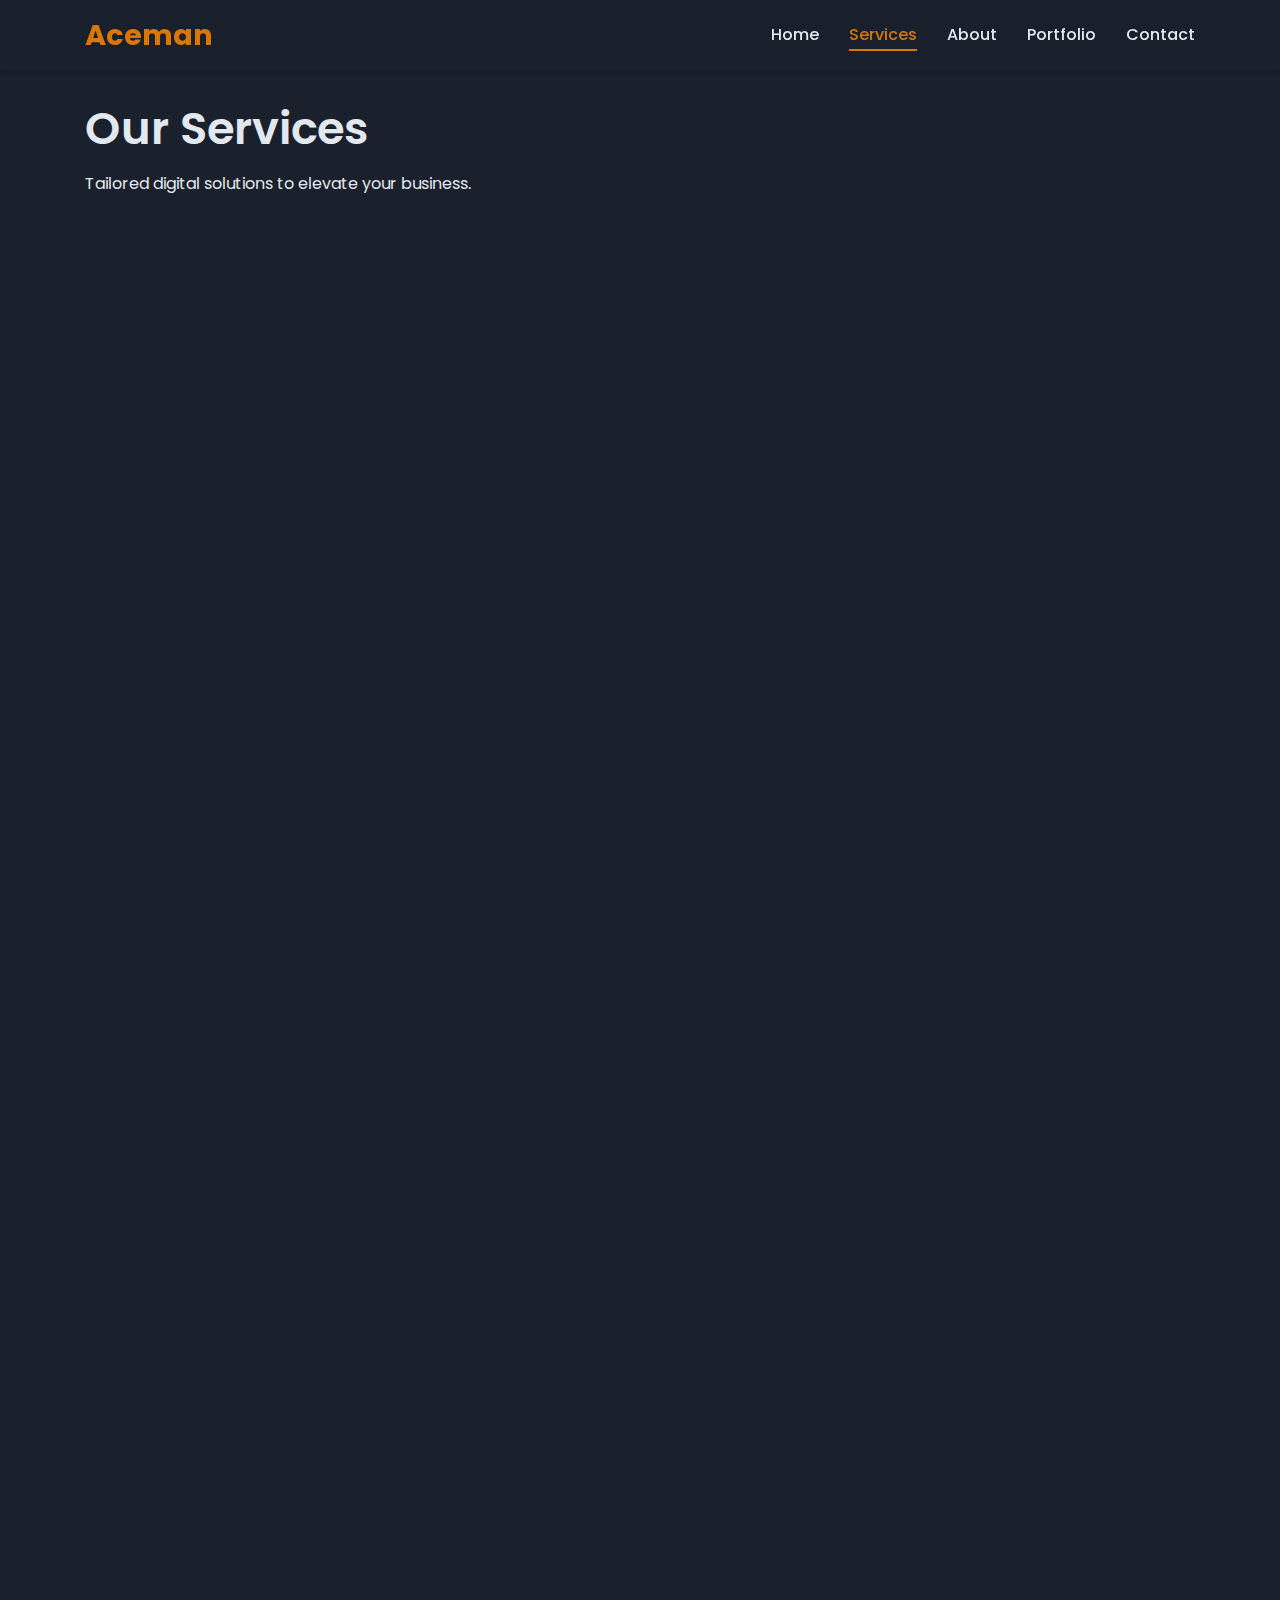
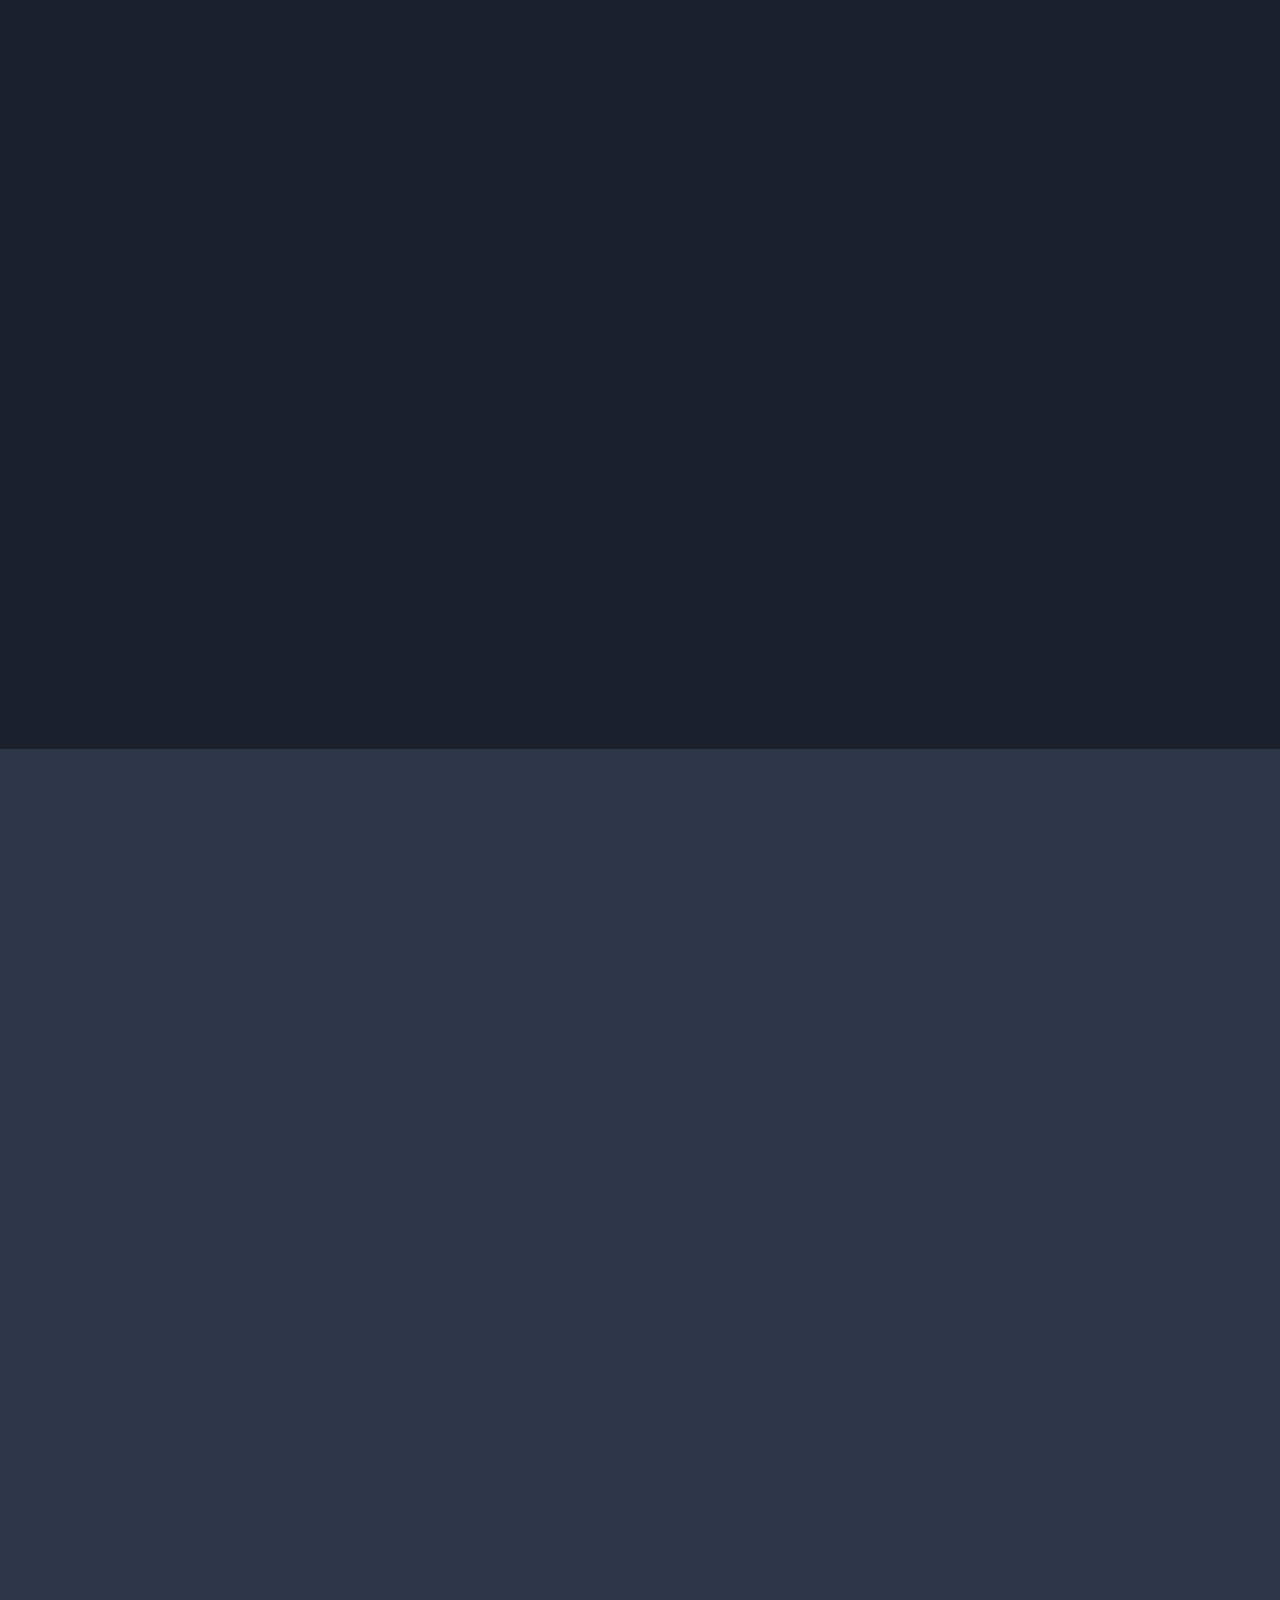
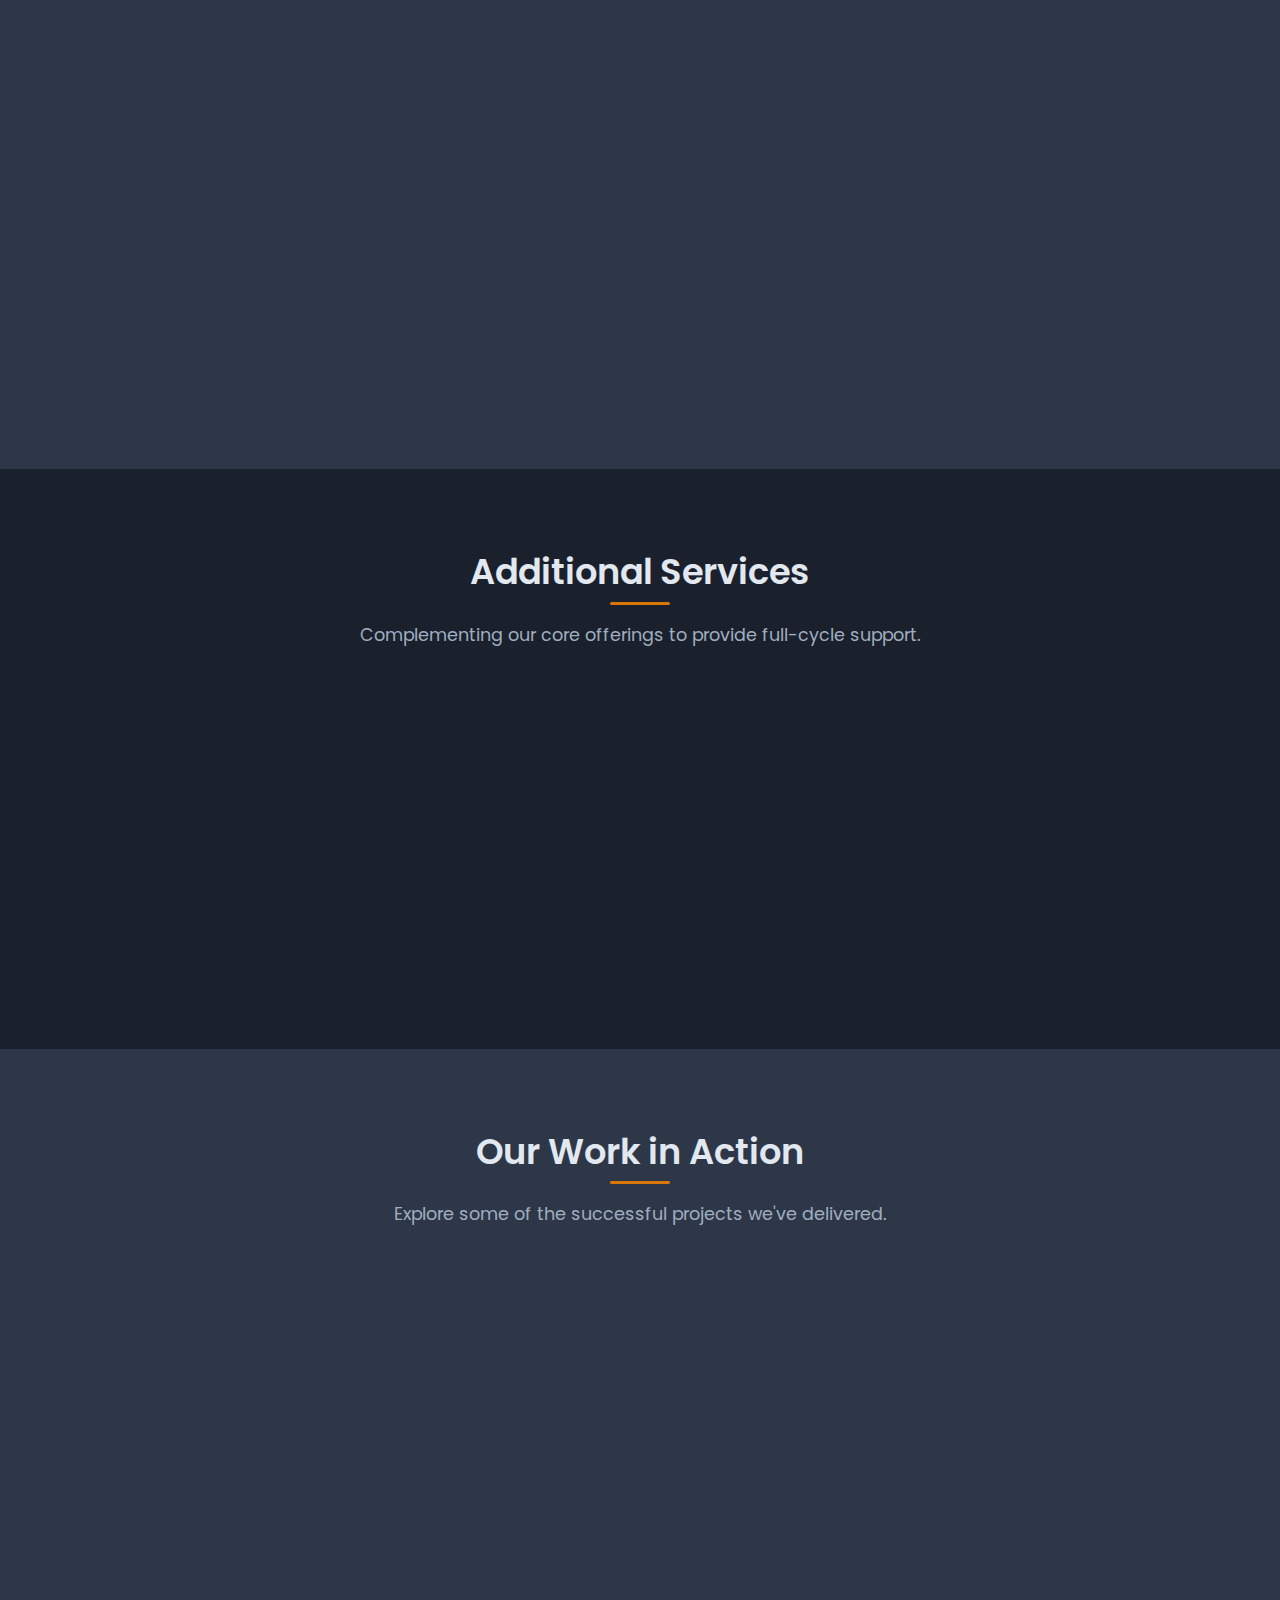
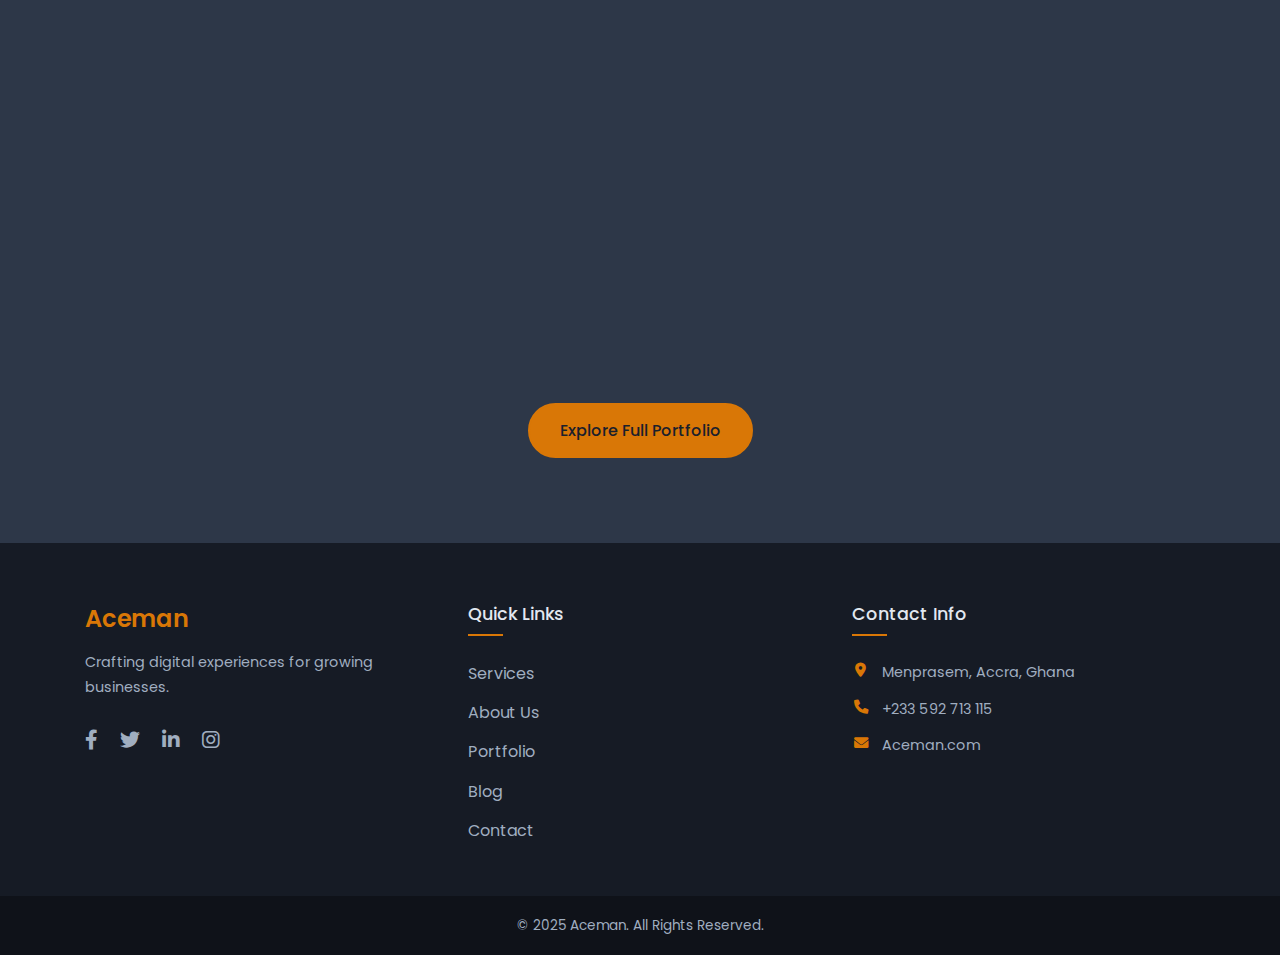
<file: business2/services.html>
<!DOCTYPE html>
<html lang="en">
<head>
    <meta charset="UTF-8">
    <meta name="viewport" content="width=device-width, initial-scale=1.0">
    <title>Our Services - Aceman</title>
    <link rel="stylesheet" href="services.css">
    <link rel="shortcut icon" href="images/Screenshot 2025-04-24 235137.png" type="image/x-icon">
    <link rel="stylesheet" href="https://cdnjs.cloudflare.com/ajax/libs/font-awesome/6.0.0/css/all.min.css">
</head>
<body>

    <header class="head">
        <nav class="nav wrap">
            <a href="index.html" class="brand">Aceman</a>
            <ul class="menu">
                <li><a href="index.html" class="link">Home</a></li>
                <li><a href="services.html" class="link current">Services</a></li>
                <li><a href="about.html" class="link">About</a></li>
                <li><a href="port.html" class="link">Portfolio</a></li>
                <li><a href="contact.html" class="link">Contact</a></li>
            </ul>
            <button class="burger">
                <span class="line"></span>
                <span class="line"></span>
                <span class="line"></span>
            </button>
        </nav>
    </header>

    <section class="page-head" style="padding-top: 100px;">
        <div class="wrap">
            <h1>Our Services</h1>
            <p>Tailored digital solutions to elevate your business.</p>
        </div>
    </section>

    <section id="web-dev" class="offer-detail pad-sec">
        <div class="wrap offer-box">
            <div class="offer-text-block effect-left">
                <h2 class="sec-head-left">Web App Development</h2>
                <p>We specialize in building robust, scalable, and high-performance web applications tailored to your specific business needs. From complex enterprise platforms to engaging customer portals, we deliver solutions that drive efficiency and growth.</p>
                <h4>Our Process Includes:</h4>
                <ul>
                    <li><i class="fas fa-check-circle"></i> Requirements Gathering & Planning</li>
                    <li><i class="fas fa-check-circle"></i> UI/UX Design & Prototyping</li>
                    <li><i class="fas fa-check-circle"></i> Agile Development & Testing</li>
                    <li><i class="fas fa-check-circle"></i> Deployment & Ongoing Support</li>
                </ul>
                <a href="contact.html" class="btn btn-main">Discuss Your Web App</a>
            </div>
            <div class="offer-img effect-right">
                <img src="images/pexels-diva-plavalaguna-6937667.jpg" alt="Web App Development Process" style="border-radius: 80px;">
            </div>
        </div>
    </section>

    <section id="mobile-dev" class="offer-detail pad-sec bg-light">
        <div class="wrap offer-box reverse"> <div class="offer-text-block effect-right">
                <h2 class="sec-head-left">Mobile App Development</h2>
                <p>Capture your audience on the go with beautifully designed and intuitive mobile apps for both iOS and Android platforms. We build native and cross-platform applications that offer seamless performance and engaging user experiences.</p>
                 <h4>Key Features We Offer:</h4>
                 <ul>
                    <li><i class="fas fa-check-circle"></i> Native iOS (Swift) & Android (Kotlin/Java)</li>
                    <li><i class="fas fa-check-circle"></i> Cross-Platform (React Native, Flutter)</li>
                    <li><i class="fas fa-check-circle"></i> Push Notifications & Geolocation</li>
                    <li><i class="fas fa-check-circle"></i> App Store Deployment & Maintenance</li>
                </ul>
                <a href="contact.html" class="btn btn-main">Start Your Mobile App</a>
            </div>
             <div class="offer-img effect-left">
                <img src="images/pexels-lalorosas-907487.jpg" alt="Mobile App Development Showcase" style="border-radius: 80px;">
            </div>
        </div>
    </section>

     <section id="other-services" class="more-offer pad-sec">
        <div class="wrap">
             <h2 class="sec-head">Additional Services</h2>
             <p class="sec-sub">Complementing our core offerings to provide full-cycle support.</p>
             <div class="offer-grid"> <div class="offer-card effect-up">
                    <div class="offer-icon"><i class="fas fa-search-dollar"></i></div>
                    <h3 class="offer-title">SEO & Digital Marketing</h3>
                    <p class="offer-text">Improve your online visibility and reach your target audience effectively through strategic SEO and marketing campaigns.</p>
                </div>
                 <div class="offer-card effect-up wait-1">
                     <div class="offer-icon">
                         <i class="fas fa-headset"></i>
                    </div>
                     <h3 class="offer-title">Support & Maintenance</h3>
                    <p class="offer-text">Ensure your applications run smoothly with our reliable ongoing support and maintenance packages.</p>
                </div>
                 <div class="offer-card effect-up wait-2">
                     <div class="offer-icon">
                         <i class="fas fa-shopping-cart"></i>
                    </div>
                     <h3 class="offer-title">E-commerce Solutions</h3>
                    <p class="offer-text">Build powerful online stores that drive sales and provide excellent customer experiences.</p>
                </div>
            </div>
        </div>
    </section>

    <section id="portfolio-snippet" class="work-preview work pad-sec bg-light">
        <div class="wrap">
            <h2 class="sec-head">Our Work in Action</h2>
            <p class="sec-sub">Explore some of the successful projects we've delivered.</p>
            <div class="work-grid">
                <div class="work-item effect-zoom">
                    <img src="images/Whale Loans - crypto financial tool.jpg" alt="Portfolio Project 1">
                    <div class="work-cover">
                        <h3>Project Title One</h3>
                        <p>Web Application</p>
                        <a href="port.html" class="work-link">View Case Study</a> </div>
                </div>
                <div class="work-item effect-zoom wait-1">
                     <img src="images/Ecommerce App Concept_ UI_UX.jpg" alt="Portfolio Project 2">
                     <div class="work-cover">
                          <h3>Project Title Two</h3>
                          <p>Mobile App</p>
                         <a href="port.html" class="work-link">View Case Study</a>
                     </div>
                </div>
                <div class="work-item effect-zoom wait-2">
                     <img src="images/PressMart – Modern Elementor WooCommerce WordPress Theme.jpg" alt="Portfolio Project 3">
                     <div class="work-cover">
                          <h3>Project Title Three</h3>
                          <p>E-commerce</p>
                          <a href="port.html" class="work-link">View Case Study</a>
                     </div>
                </div>
            </div>
             <div class="sec-cta">
                 <a href="port.html" class="btn btn-main">Explore Full Portfolio</a>
             </div>
        </div>
    </section>




    <footer class="foot">
        <div class="wrap foot-box">
            <div class="foot-about">
                <h3 class="brand">Aceman</h3>
                <p>Crafting digital experiences for growing businesses.</p>
                 <div class="social">
                    <a href="#" aria-label="Facebook"><i class="fab fa-facebook-f"></i></a>
                     <a href="#" aria-label="Twitter"><i class="fab fa-twitter"></i></a>
                     <a href="#" aria-label="LinkedIn"><i class="fab fa-linkedin-in"></i></a>
                     <a href="#" aria-label="Instagram"><i class="fab fa-instagram"></i></a>
                 </div>
            </div>
            <div class="foot-links">
                <h4>Quick Links</h4>
                <ul>
                    <li><a href="services.html">Services</a></li>
                    <li><a href="about.html">About Us</a></li>
                    <li><a href="port.html">Portfolio</a></li>
                    <li><a href="services.html">Blog</a></li> <li><a href="#contact">Contact</a></li>
                </ul>
            </div>
            <div class="foot-reach">
                <h4>Contact Info</h4>
                 <p><i class="fas fa-map-marker-alt"></i> Menprasem, Accra, Ghana</p>
                <p><i class="fas fa-phone"></i> +233 592 713 115</p>
                <p><i class="fas fa-envelope"></i> Aceman.com</p>
            </div>
        </div>
        <div class="foot-bottom">
            <p>&copy; 2025 Aceman. All Rights Reserved.</p>
        </div>
    </footer>


    <script src="script.js"></script>
</body>
</html>
</file>
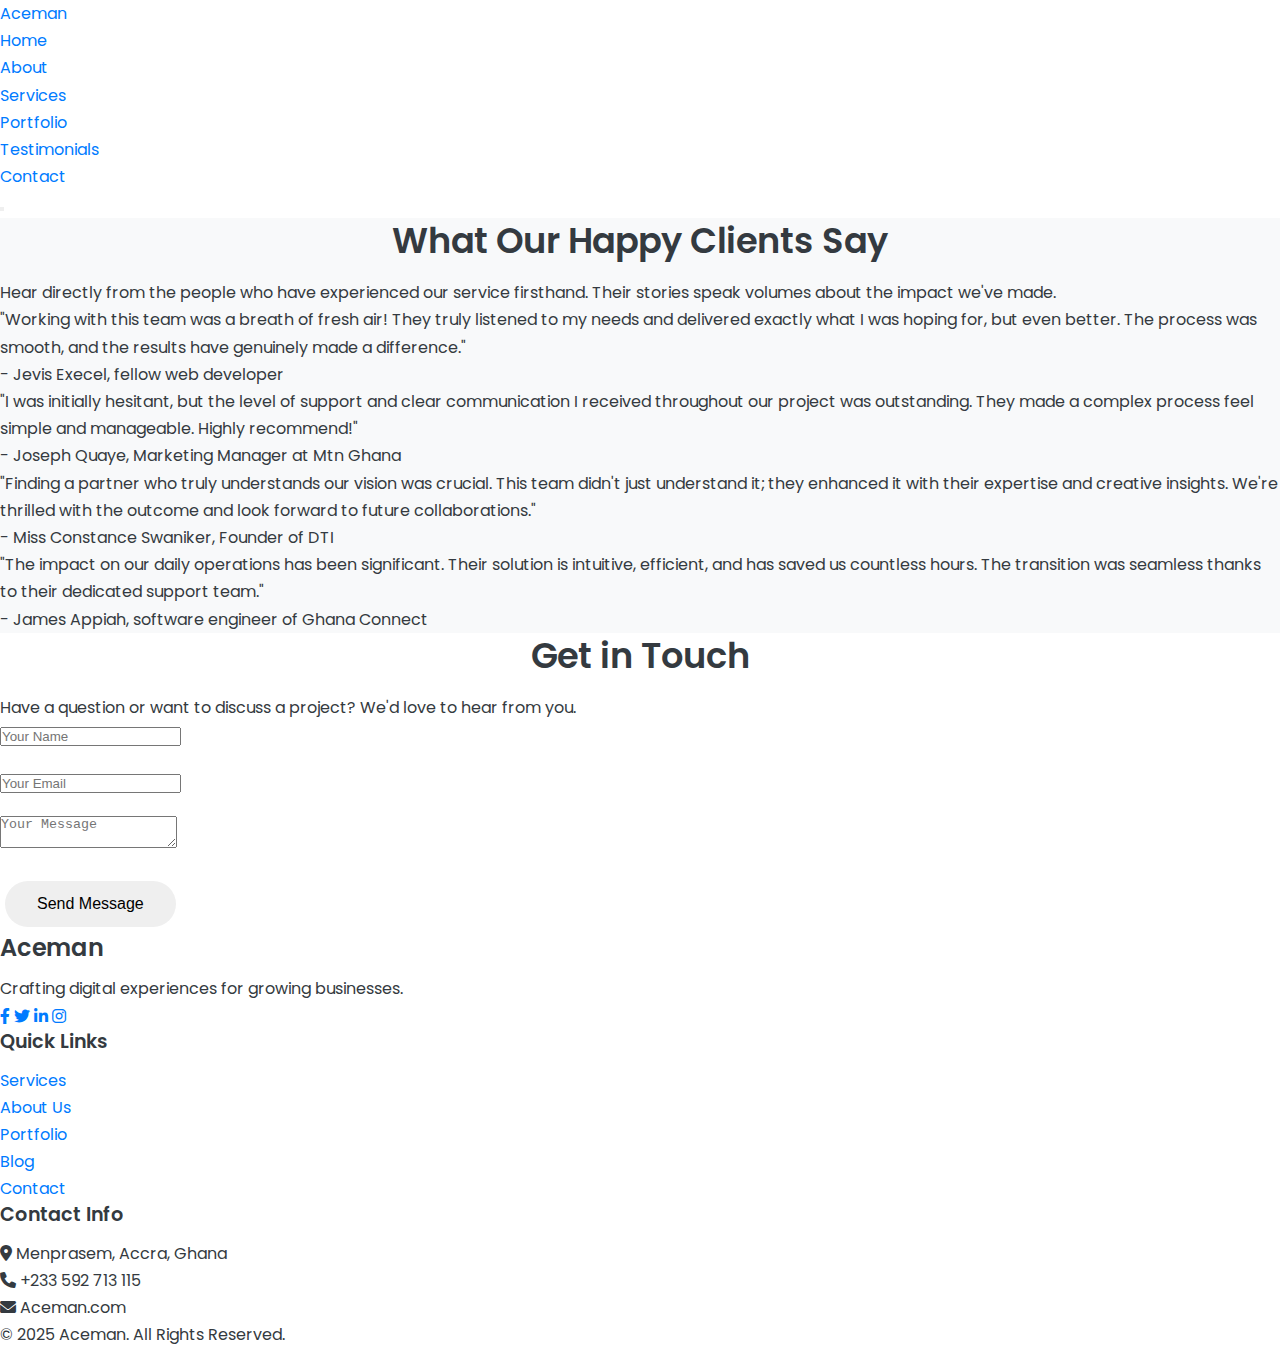
<file: business2/testimonial.html>
<!DOCTYPE html>
<html lang="en">
<head>
    <meta charset="UTF-8">
    <meta name="viewport" content="width=device-width, initial-scale=1.0">
    <title>Testimonials - Aceman</title>
<link rel="stylesheet" href="testimonial.css">
<link rel="shortcut icon" href="images/Screenshot 2025-04-24 235137.png" type="image/x-icon">
    <link href="https://fonts.googleapis.com/css2?family=Poppins:wght@300;400;500;600;700&display=swap" rel="stylesheet">
    <link rel="stylesheet" href="https://cdnjs.cloudflare.com/ajax/libs/font-awesome/6.0.0/css/all.min.css">
</head>
<body>
    <header class="head">
         <nav class="nav wrap">
             <a href="index.html" class="brand">Aceman</a>
             <ul class="menu">
                 <li><a href="index.html" class="link">Home</a></li>
                 <li><a href="about.html" class="link">About</a></li>
                 <li><a href="services.html" class="link">Services</a></li>
                 <li><a href="port.html" class="link">Portfolio</a></li>
                 <li><a href="testimonial.html" class="link current">Testimonials</a></li>
                 <li><a href="contact.html" class="link">Contact</a></li>
             </ul>
             <button class="burger" aria-label="Toggle navigation">
                 <span class="line"></span>
                 <span class="line"></span>
                 <span class="line"></span>
             </button>
         </nav>
    </header>

    <main>
        <section class="pad-sec bg-light">
             <div class="wrap">
                 <h2 class="sec-head">What Our Happy Clients Say</h2>
                 <p class="sec-sub">Hear directly from the people who have experienced our service firsthand. Their stories speak volumes about the impact we've made.</p>

                 <div class="say-slider">

                     <div class="say-item effect-up wait-1">
                         <blockquote>
                             "Working with this team was a breath of fresh air! They truly listened to my needs and delivered exactly what I was hoping for, but even better. The process was smooth, and the results have genuinely made a difference."
                         </blockquote>
                         <p class="say-author">- Jevis Execel, fellow web developer</p>
                     </div>

                     <div class="say-item effect-up wait-2">
                         <blockquote>
                             "I was initially hesitant, but the level of support and clear communication I received throughout our project was outstanding. They made a complex process feel simple and manageable. Highly recommend!"
                         </blockquote>
                         <p class="say-author">- Joseph Quaye, Marketing Manager at Mtn Ghana</p>
                     </div>

                     <div class="say-item effect-up wait-3">
                         <blockquote>
                             "Finding a partner who truly understands our vision was crucial. This team didn't just understand it; they enhanced it with their expertise and creative insights. We're thrilled with the outcome and look forward to future collaborations."
                         </blockquote>
                         <p class="say-author">- Miss Constance Swaniker, Founder of DTI</p>
                     </div>

                     <div class="say-item effect-up wait-4">
                         <blockquote>
                             "The impact on our daily operations has been significant. Their solution is intuitive, efficient, and has saved us countless hours. The transition was seamless thanks to their dedicated support team."
                         </blockquote>
                         <p class="say-author">- James Appiah, software engineer of Ghana Connect</p>
                     </div>

                     </div>
             </div>
        </section>

         <section class="pad-sec">
              <div class="wrap">
                  <h2 class="sec-head">Get in Touch</h2>
                  <p class="sec-sub">Have a question or want to discuss a project? We'd love to hear from you.</p>
                  <div class="reach-form effect-up">
                      <form action="#" method="post">
                          <div class="form-group">
                              <input type="text" name="name" placeholder="Your Name" required>
                          </div>
                          <div class="form-group">
                              <input type="email" name="email" placeholder="Your Email" required>
                          </div>
                          <div class="form-group">
                              <textarea name="message" placeholder="Your Message" required></textarea>
                          </div>
                          <button type="submit" class="btn btn-main">Send Message</button>
                      </form>
                  </div>
              </div>
         </section>

    </main>
    <footer class="foot">
         <div class="wrap foot-box">
             <div class="foot-about">
                 <h3 class="brand">Aceman</h3>
                 <p>Crafting digital experiences for growing businesses.</p>
                  <div class="social">
                      <a href="#" aria-label="Facebook"><i class="fab fa-facebook-f"></i></a>
                       <a href="#" aria-label="Twitter"><i class="fab fa-twitter"></i></a>
                       <a href="#" aria-label="LinkedIn"><i class="fab fa-linkedin-in"></i></a>
                       <a href="#" aria-label="Instagram"><i class="fab fa-instagram"></i></a>
                  </div>
             </div>
             <div class="foot-links">
                 <h4>Quick Links</h4>
                 <ul>
                     <li><a href="services.html">Services</a></li>
                      <li><a href="about.html">About Us</a></li>
                      <li><a href="port.html">Portfolio</a></li>
                      <li><a href="services.html">Blog</a></li> <li><a href="#contact">Contact</a></li>
                 </ul>
             </div>
             <div class="foot-reach">
                  <h4>Contact Info</h4>
                  <p><i class="fas fa-map-marker-alt"></i> Menprasem, Accra, Ghana</p>
                  <p><i class="fas fa-phone"></i> +233 592 713 115</p>
                  <p><i class="fas fa-envelope"></i> Aceman.com</p>
             </div>
          </div>
         <div class="foot-bottom">
             <p>&copy; 2025 Aceman. All Rights Reserved.</p>
         </div>
     </footer>

    <script src="script.js"></script>

</body>
</html>
</file>
<file: business2/index.css>
@import url('https://fonts.googleapis.com/css2?family=Poppins:wght@300;400;500;600;700&display=swap');

:root {
    --primary-color: #d97706;
    --primary-hover-color: #b45309;
    --secondary-color: #a0aec0;
    --light-color: #2d3748;
    --dark-color: #e2e8f0;
    --white-color: #1a202c;

    --body-font: 'Poppins', sans-serif;
    --heading-font: 'Poppins', sans-serif;
    --standard-shadow: 0 5px 15px rgba(0, 0, 0, 0.2);
    --transition-main: 0.3s ease;
}

* {
    margin: 0;
    padding: 0;
    box-sizing: border-box;
}

html {
    scroll-behavior: smooth;
    font-size: 16px;
}

body {
    font-family: var(--body-font);
    line-height: 1.7;
    color: var(--dark-color);
    background-color: var(--white-color);
    overflow-x: hidden;
}

.wrap {
    max-width: 1140px;
    margin-left: auto;
    margin-right: auto;
    padding-left: 15px;
    padding-right: 15px;
}

h1, h2, h3, h4, h5, h6 {
    font-family: var(--heading-font);
    font-weight: 600;
    color: var(--dark-color);
    line-height: 1.3;
    margin-bottom: 12px;
}

h1 { font-size: 2.8rem; }
h2 { font-size: 2.2rem; text-align: center; margin-bottom: 1rem; }
h3 { font-size: 1.5rem; }
h4 { font-size: 1.2rem; }

.head {
    position: fixed;
    top: 0;
    left: 0;
    width: 100%;
    z-index: 1000;
    background-color: rgba(26, 32, 44, 0.95);
    backdrop-filter: blur(5px);
    box-shadow: 0 2px 5px rgba(0, 0, 0, 0.15);
    transition: background-color 0.3s ease, box-shadow 0.3s ease;
}

header .nav {
    display: flex;
    justify-content: space-between;
    align-items: center;
    height: 70px;
}

header .nav .brand {
    font-size: 1.8rem;
    font-weight: 700;
    color: var(--primary-color);
}

header .menu {
    display: flex;
    gap: 30px;
}

header .link {
    color: var(--dark-color);
    font-weight: 500;
    position: relative;
    padding: 5px 0;
    transition: color 0.3s ease;
}

header .link::after {
    content: '';
    position: absolute;
    bottom: 0;
    left: 0;
    width: 0;
    height: 2px;
    background-color: var(--primary-color);
    transition: width 0.3s ease;
}

header .link:hover,
header .link.current {
    color: var(--primary-color);
}

header .link:hover::after,
header .link.current::after {
    width: 100%;
}

.burger {
    display: none;
    cursor: pointer;
    background: none;
    border: none;
    padding: 5px;
}

.line {
    display: block;
    width: 25px;
    height: 3px;
    margin: 5px auto;
    background-color: var(--dark-color);
    border-radius: 2px;
    transition: all 0.35s ease-in-out;
}

a {
    text-decoration: none;
    color: var(--primary-color);
    transition: color var(--transition-main);
}

a:hover {
    color: var(--primary-hover-color);
}

ul {
    list-style: none;
}

img {
    max-width: 100%;
    height: auto;
    display: block;
}

.pad-sec {
    padding-top: 80px;
    padding-bottom: 80px;
}

.bg-light {
    background-color: var(--light-color);
}

.sec-head {
    margin-bottom: 1rem;
    position: relative;
    padding-bottom: 10px;
}

.sec-head::after {
    content: '';
    position: absolute;
    bottom: 0;
    left: 50%;
    transform: translateX(-50%);
    width: 60px;
    height: 3px;
    background-color: var(--primary-color);
    border-radius: 2px;
}

.sec-sub {
    text-align: center;
    margin-bottom: 40px;
    font-size: 1.1rem;
    color: var(--secondary-color);
    max-width: 600px;
    margin-left: auto;
    margin-right: auto;
}

.sec-cta {
    text-align: center;
    margin-top: 40px;
}

.btn {
    display: inline-block;
    padding: 12px 30px;
    border-radius: 50px;
    font-weight: 500;
    font-size: 1rem;
    cursor: pointer;
    transition: all var(--transition-main);
    border: 2px solid transparent;
    text-align: center;
    margin: 5px;
  
}

.btn-main {
    background-color: var(--primary-color);
    color: var(--white-color);
    border-color: var(--primary-color);
}

.btn-main:hover {
    background-color: var(--primary-hover-color);
    border-color: var(--primary-hover-color);
    color: var(--white-color);
    transform: translateY(-3px);
    box-shadow: 0 4px 10px rgba(217, 119, 6, 0.3);
}

.btn-alt {
    background-color: transparent;
    color: var(--dark-color);
    border-color: var(--dark-color);
}

.btn-alt:hover {
    background-color: var(--dark-color);
    color: var(--white-color);
    transform: translateY(-3px);
    box-shadow: 0 4px 10px rgba(226, 232, 240, 0.2);
}

.btn-alt-out {
    background-color: transparent;
    color: var(--primary-color);
    border-color: var(--primary-color);
}

.btn-alt-out:hover {
    background-color: var(--primary-color);
    color: var(--white-color);
    transform: translateY(-3px);
    box-shadow: 0 4px 10px rgba(217, 119, 6, 0.2);
}

section.intro {
    position: relative;
    height: 100vh;
    display: flex;
    align-items: center;
    justify-content: center;
    text-align: center;
    color: #ffffff;
    background: url(images/pexels-pixabay-356056.jpg) no-repeat center center/cover;
    overflow: hidden;
}

.intro-overlay {
    position: absolute;
    top: 0;
    left: 0;
    width: 100%;
    height: 100%;
    background-color: rgba(0, 0, 0, 0.65);
    z-index: 1;
}

.intro-box {
    position: relative;
    z-index: 2;
    max-width: 800px;
    padding: 20px;
}

h1.intro-head {
    font-size: 3.5rem;
    font-weight: 700;
    margin-bottom: 1rem;
    color: #ffffff;
    text-shadow: 1px 1px 6px rgba(0,0,0,0.6);
}

p.intro-sub {
    font-size: 1.3rem;
    margin-bottom: 2rem;
    font-weight: 300;
    color: #f0f0f0;
}

.intro-cta .btn-alt {
    background-color: transparent;
    color: #ffffff;
    border-color: #ffffff;
}

.intro-cta .btn-alt:hover {
    background-color: #ffffff;
    color: var(--primary-color);
    transform: translateY(-3px);
    box-shadow: 0 4px 10px rgba(255, 255, 255, 0.2);
}

.intro-cta .btn {
    margin: 5px 10px;
}

.offer-grid {
    display: grid;
    grid-template-columns: repeat(auto-fit, minmax(260px, 1fr));
    gap: 30px;
    margin-top: 40px;
}

.offer-card {
    background-color: var(--light-color);
    padding: 35px 30px;
    border-radius: 8px;
    text-align: center;
    box-shadow: var(--standard-shadow);
    border: 1px solid rgba(255, 255, 255, 0.1);
    transition: transform 0.3s ease, box-shadow 0.3s ease;
}

.offer-card:hover {
    transform: translateY(-8px);
    box-shadow: 0 10px 20px rgba(0, 0, 0, 0.25);
}

.offer-icon {
    font-size: 2.8rem;
    color: var(--primary-color);
    margin-bottom: 20px;
    line-height: 1;
}

.offer-card .offer-title {
    margin-bottom: 10px;
    font-size: 1.3rem;
    color: var(--dark-color);
}

.offer-card .offer-text {
    font-size: 0.95rem;
    color: var(--secondary-color);
}

section.story {
    background-image: linear-gradient(rgba(0, 0, 0, 0.6), rgba(0, 0, 0, 0.8)), url(images/pexels-edmond-dantes-8069015.jpg);
    background-position: center;
    background-size: cover;
    background-repeat: no-repeat;
}

.story-box {
    display: flex;
    align-items: center;
    gap: 50px;
    flex-wrap: wrap;
}

.story-text {
    flex: 1;
    min-width: 300px;
}

.story-text h2 {
    text-align: left;
    color: #ffffff;
}

.story-text h2::after {
    left: 0;
    transform: translateX(0);
    background-color: var(--primary-color);
}

.story-text p {
    margin-bottom: 1.5rem;
    color: var(--dark-color);
    font-weight: 400;
}

.story-img {
    flex: 1;
    min-width: 300px;
    border-radius: 10px;
    overflow: hidden;
    box-shadow: var(--standard-shadow);
}

.story-img img {
    border-radius: 10px;
    transition: transform 0.5s ease;
}

.story-img:hover img {
    transform: scale(1.03);
}

.work-grid {
    display: grid;
    grid-template-columns: repeat(auto-fit, minmax(300px, 1fr));
    gap: 30px;
    margin-top: 40px;
}

.work-item {
    position: relative;
    border-radius: 8px;
    overflow: hidden;
    cursor: pointer;
    box-shadow: 0 4px 8px rgba(0,0,0,0.2);
}

.work-item img {
    width: 100%;
    height: 100%;
    object-fit: cover;
    transition: transform 0.55s ease;
}

.work-item:hover img {
    transform: scale(1.1);
}

.work-cover {
    position: absolute;
    top: 0;
    left: 0;
    width: 100%;
    height: 100%;
    background-color: rgba(var(--primary-color-rgb, 217, 119, 6), 0.85);
    color: #ffffff;
    display: flex;
    flex-direction: column;
    justify-content: center;
    align-items: center;
    text-align: center;
    opacity: 0;
    transition: opacity 0.35s ease;
    padding: 20px;
}


.work-item:hover .work-cover {
    opacity: 1;
}

.work-cover h3,
.work-cover p,
.work-cover .work-link {
    transform: translateY(15px);
    transition: transform 0.35s ease;
}

.work-item:hover .work-cover h3 {
    transition-delay: 0.1s;
    transform: translateY(0);
}

.work-item:hover .work-cover p {
    transition-delay: 0.2s;
    transform: translateY(0);
}

.work-item:hover .work-cover .work-link {
    transition-delay: 0.3s;
    transform: translateY(0);
}


.work-cover h3 {
    color: #ffffff;
    margin-bottom: 8px;
}

.work-cover p {
    font-size: 0.9rem;
    margin-bottom: 1rem;
    color: #e5e7eb;
}

.work-link {
    color: #fff;
    border: 1px solid #fff;
    padding: 6px 18px;
    border-radius: 20px;
    font-size: 0.85rem;
}

.work-link:hover {
    background-color: #fff;
    color: var(--primary-hover-color);
}

.say-slider {
    max-width: 750px;
    margin: 40px auto 0 auto;
    position: relative;
}

.say-item {
    background-color: var(--light-color);
    padding: 35px 40px;
    border-radius: 8px;
    box-shadow: var(--standard-shadow);
    border-left: 5px solid var(--primary-color);
    text-align: center;
    margin-bottom: 20px;
}

.say-item blockquote {
    font-size: 1.05rem;
    font-style: italic;
    color: var(--secondary-color);
    margin-bottom: 1.5rem;
    position: relative;
}

.say-item blockquote::before {
    content: '';
    font-size: 3.5rem;
    color: var(--primary-color);
    opacity: 0.25;
    position: absolute;
    top: -15px;
    left: -25px;
    line-height: 1;
    font-family: Georgia, serif;
}

.say-author {
    font-weight: 600;
    color: var(--dark-color);
    margin-top: 10px;
}

.reach-form {
    max-width: 700px;
    margin: 40px auto 0 auto;
    background-color: var(--light-color);
    padding: 30px 40px;
    border-radius: 8px;
    box-shadow: 0 3px 10px rgba(0,0,0,0.15);
}

.form-group {
    margin-bottom: 20px;
}

.reach-form input[type="text"],
.reach-form input[type="email"],
.reach-form textarea {
    width: 100%;
    padding: 14px;
    border: 1px solid rgba(255, 255, 255, 0.15);
    border-radius: 5px;
    font-size: 1rem;
    font-family: var(--body-font);
    transition: border-color 0.3s ease, box-shadow 0.3s ease;
    background-color: var(--white-color);
    color: var(--dark-color);
}

.reach-form input[type="text"]:focus,
.reach-form input[type="email"]:focus,
.reach-form textarea:focus {
    outline: none;
    border-color: var(--primary-color);
    box-shadow: 0 0 0 3px rgba(217, 119, 6, 0.25);
}

.reach-form input::placeholder,
.reach-form textarea::placeholder {
    color: var(--secondary-color);
    opacity: 0.8;
}


.reach-form textarea {
    resize: vertical;
    min-height: 120px;
}

.reach-form button[type="submit"] {
    display: block;
    width: 100%;
    padding: 15px 30px;
}


.foot {
    background-color: color-mix(in srgb, var(--white-color) 85%, black);
    color: var(--secondary-color);
    padding-top: 60px;
}

.foot-box {
    display: grid;
    grid-template-columns: repeat(auto-fit, minmax(250px, 1fr));
    gap: 40px;
    margin-bottom: 40px;
}

.foot-about .brand {
    color: var(--primary-color);
    margin-bottom: 1rem;
    display: inline-block;
}

.foot-about p {
    font-size: 0.9rem;
    margin-bottom: 1.5rem;
    color: var(--secondary-color);
}

.social a {
    color: var(--secondary-color);
    font-size: 1.25rem;
    margin-right: 18px;
    transition: color 0.3s ease, transform 0.3s ease;
    display: inline-block;
}

.social a:last-child {
    margin-right: 0;
}

.social a:hover {
    color: var(--primary-color);
    transform: translateY(-2px);
}

.foot h4 {
    color: var(--dark-color);
    font-size: 1.1rem;
    font-weight: 500;
    margin-bottom: 1.5rem;
    position: relative;
    padding-bottom: 10px;
}

.foot h4::after {
    content: '';
    position: absolute;
    bottom: 0;
    left: 0;
    width: 35px;
    height: 2px;
    background-color: var(--primary-color);
}

.foot-links ul li {
    margin-bottom: 12px;
}

.foot-links ul li a {
    color: var(--secondary-color);
    transition: color 0.3s ease, padding-left 0.3s ease;
}

.foot-links ul li a:hover {
    color: var(--primary-color);
    padding-left: 6px;
}

.foot-reach p {
    font-size: 0.9rem;
    margin-bottom: 12px;
    display: flex;
    align-items: flex-start;
    color: var(--secondary-color);
}

.foot-reach p i {
    color: var(--primary-color);
    margin-right: 12px;
    width: 18px;
    text-align: center;
    margin-top: 3px;
}

.foot-bottom {
    background-color: rgba(0, 0, 0, 0.3);
    padding: 18px 0;
    text-align: center;
    font-size: 0.85rem;
    margin-top: 40px;
}

.foot-bottom p {
    margin: 0;
    color: var(--secondary-color);
}


@keyframes fadeIn {
    from { opacity: 0; }
    to { opacity: 1; }
}

@keyframes popIn {
    0% { opacity: 0; transform: scale(0.8); }
    100% { opacity: 1; transform: scale(1); }
}

@keyframes slideUp {
    from { opacity: 0; transform: translateY(35px); }
    to { opacity: 1; transform: translateY(0); }
}

@keyframes slideInLeft {
    from { opacity: 0; transform: translateX(-55px); }
    to { opacity: 1; transform: translateX(0); }
}

@keyframes slideInRight {
    from { opacity: 0; transform: translateX(55px); }
    to { opacity: 1; transform: translateX(0); }
}

@keyframes zoomIn {
    from { opacity: 0; transform: scale(0.9); }
    to { opacity: 1; transform: scale(1); }
}

.effect-fade { animation: fadeIn 0.8s ease-out forwards; opacity: 0; }
.effect-pop { animation: popIn 0.65s ease-out forwards; opacity: 0; }
.effect-up { animation: slideUp 0.75s ease-out forwards; opacity: 0; }
.effect-left { animation: slideInLeft 0.8s ease-out forwards; opacity: 0; }
.effect-right { animation: slideInRight 0.8s ease-out forwards; opacity: 0; }
.effect-zoom { animation: zoomIn 0.7s ease-out forwards; opacity: 0; }

.wait-1 { animation-delay: 0.2s; }
.wait-2 { animation-delay: 0.4s; }
.wait-3 { animation-delay: 0.6s; }
.wait-4 { animation-delay: 0.8s; }


@media (max-width: 991.98px) {
    html { font-size: 15px; }

    .menu {
        position: fixed;
        left: -100%;
        top: 70px;
        flex-direction: column;
        background-color: var(--white-color);
        width: 100%;
        height: calc(100vh - 70px);
        text-align: center;
        transition: left 0.35s ease;
        box-shadow: 0 10px 20px rgba(0,0,0,0.25);
        gap: 0;
        overflow-y: auto;
        padding-top: 20px;
    }

    .menu.active {
        left: 0;
    }

    .menu li {
        width: 100%;
        border-bottom: 1px solid var(--light-color);
    }

    .menu li:last-child { border-bottom: none; }

    .link {
        display: block;
        padding: 1.4rem 1rem;
        color: var(--dark-color);
    }
    .link:hover {
        color: var(--primary-color);
        background-color: var(--light-color);
    }


    .link::after { display: none; }

    .burger { display: block; }

    .burger.active .line:nth-child(2) { opacity: 0; }
    .burger.active .line:nth-child(1) { transform: translateY(8px) rotate(45deg); }
    .burger.active .line:nth-child(3) { transform: translateY(-8px) rotate(-45deg); }

    .intro-head { font-size: 2.8rem; }
    .intro-sub { font-size: 1.1rem; }

    .story-box { flex-direction: column-reverse; }
    .story-text { text-align: center; }
    .story-text h2 { text-align: center; }
    .story-text h2::after { left: 50%; transform: translateX(-50%); }
}

@media (max-width: 767.98px) {
    h1 { font-size: 2.5rem; }
    h2 { font-size: 2rem; }
    .pad-sec { padding: 60px 0; }

    .intro { height: 85vh; }
    .intro-head { font-size: 2.2rem; }
    .intro-sub { font-size: 1rem; }
    .intro-cta { display: flex; flex-direction: column; gap: 15px; align-items: center; }
    .intro-cta .btn { width: 80%; max-width: 300px; }

    .offer-grid { grid-template-columns: 1fr; }
    .work-grid { grid-template-columns: repeat(auto-fit, minmax(280px, 1fr)); }

    .foot-box { grid-template-columns: 1fr; text-align: center; }
    .foot h4 { text-align: center; }
    .foot h4::after { left: 50%; transform: translateX(-50%); }
    .foot-reach p { justify-content: center; }
    .social { margin-bottom: 1.5rem; padding-left: 0; text-align: center; }
}

@media (max-width: 575.98px) {
    html { font-size: 14px; }
    .wrap { padding: 0 12px; }

    h1 { font-size: 2rem; }
    h2 { font-size: 1.8rem; }

    .intro-head { font-size: 1.8rem; }
    .intro-sub { font-size: 0.9rem; }

    .reach-form { padding: 25px 20px; }
    .work-grid { grid-template-columns: 1fr; }
}
</file>
<file: business2/about.css>
@import url('https://fonts.googleapis.com/css2?family=Poppins:wght@300;400;500;600;700&display=swap');

:root{
    --primary-color: #007bff;
    --secondary-color: #6c757d; 
    --light-color: #f8f9fa;
    --dark-color: #343a40;
    --white-color: #fff;
    --body-font: 'Poppins', sans-serif;
    --heading-font: 'Poppins', sans-serif; 
    --box-shadow: 0 5px 15px rgba(0, 0, 0, 0.1);
    --transition-speed: 0.3s;
}

*{
    margin: 0;
    padding: 0;
    box-sizing: border-box;
}

html{
    scroll-behavior: smooth;
     font-size: 16px; 
}

body{
    font-family: var(--body-font);
    line-height: 1.7;
    color: var(--dark-color);
    background-color: var(--white-color);
     overflow-x: hidden;
}

.container{
    max-width: 1140px;
    margin: 0 auto;
    padding: 0 15px;
}

h1, h2, h3, h4, h5, h6{
    font-family: var(--heading-font);
    font-weight: 600;
    color: var(--dark-color);
    line-height: 1.3;
     margin-bottom: 0.75rem;
}

h1{font-size: 2.8rem;}
h2{font-size: 2.2rem; text-align: center; margin-bottom: 1rem;}
h3{font-size: 1.5rem;}
h4{font-size: 1.2rem;}

a{
    text-decoration: none;
    color: var(--primary-color);
    transition: color var(--transition-speed) ease;
}

a:hover{
    color: darken(var(--primary-color), 10%);
}

ul{
    list-style: none;
}

img{
    max-width: 100%;
    height: auto;
     display: block;
}

.section-padding{
    padding: 80px 0;
}

.bg-light{
    background-color: var(--light-color);
}

.section-title{
    margin-bottom: 1rem; 
     position: relative;
     padding-bottom: 10px; 
}

.section-title::after{
    content: '';
    position: absolute;
    bottom: 0;
    left: 50%;
    transform: translateX(-50%);
    width: 60px;
    height: 3px;
    background-color: var(--primary-color);
    border-radius: 2px;
}

.section-subtitle{
     text-align: center;
     margin-bottom: 40px;
     font-size: 1.1rem;
     color: var(--secondary-color);
     max-width: 600px;
     margin-left: auto;
     margin-right: auto;
}
.section-cta{
     text-align: center;
     margin-top: 40px;
}


.btn {
    display: inline-block;
    padding: 12px 30px;
    border-radius: 50px;
    font-weight: 500;
    font-size: 1rem;
    cursor: pointer;
    transition: all var(--transition-speed) ease;
    border: 2px solid transparent;
    text-align: center;
    margin: 5px;
}

.btn-primary{
    background-color: var(--primary-color);
    color: var(--white-color);
    border-color: var(--primary-color);
}

.btn-primary:hover{
    background-color: darken(var(--primary-color), 10%);
    border-color: darken(var(--primary-color), 10%);
    transform: translateY(-3px);
    box-shadow: 0 4px 10px rgba(0, 123, 255, 0.3);
}

.btn-secondary{
    background-color: transparent;
    color: var(--primary-color);
    border-color: var(--primary-color);
}

.btn-secondary:hover{
    background-color: var(--primary-color);
    color: var(--white-color);
     transform: translateY(-3px);
     box-shadow: 0 4px 10px rgba(0, 123, 255, 0.2);
}

.header{
    position: fixed;
    top: 0;
    left: 0;
    width: 100%;
    z-index: 1000;
    background-color: rgba(255, 255, 255, 0.95);
    backdrop-filter: blur(5px);
    box-shadow: 0 2px 5px rgba(0, 0, 0, 0.05);
    transition: background-color var(--transition-speed) ease, box-shadow var(--transition-speed) ease;
}

/* .header.scrolled{
    background-color: rgba(255, 255, 255, 1);
    box-shadow: 0 4px 10px rgba(0, 0, 0, 0.1);
} */

.navbar{
    display: flex;
    justify-content: space-between;
    align-items: center;
    height: 70px;
}

.logo{
    font-size: 1.8rem;
    font-weight: 700;
    color: var(--primary-color);
}

.nav-menu{
    display: flex;
    gap: 30px; 
}

.nav-link{
    color: var(--dark-color);
    font-weight: 500;
    position: relative;
    padding: 5px 0;
    transition: color var(--transition-speed) ease;
}

.nav-link::after{ 
    content: '';
    position: absolute;
    bottom: 0;
    left: 0;
    width: 0;
    height: 2px;
    background-color: var(--primary-color);
    transition: width var(--transition-speed) ease;
}

.nav-link:hover,.nav-link.active{
    color: var(--primary-color);
}

.nav-link:hover::after,
.nav-link.active::after{
    width: 100%;
}

.hamburger{
    display: none;
    cursor: pointer;
    background: none;
    border: none;
}

.bar{
    display: block;
    width: 25px;
    height: 3px;
    margin: 5px auto;
    background-color: var(--dark-color);
    border-radius: 2px;
    transition: all var(--transition-speed) ease-in-out;
}



.hero-overlay{
    position: absolute;
    top: 0;
    left: 0;
    width: 100%;
    height: 100%;
    background-color: rgba(0, 0, 0, 0.5); 
    z-index: 1;
}

.hero-content{
    position: relative;
    z-index: 2;
     max-width: 800px; 
}

.hero-title{
    font-size: 3.5rem;
    font-weight: 700;
    margin-bottom: 1rem;
    color: var(--white-color);
     text-shadow: 1px 1px 3px rgba(0,0,0,0.3);
}

.hero-subtitle{
    font-size: 1.3rem;
    margin-bottom: 2rem;
    font-weight: 300;
     color: rgba(255, 255, 255, 0.9);
}

.hero-cta .btn{
    margin: 0 10px;
}

.hero-cta .btn-secondary{
    background-color: transparent;
    color: var(--white-color);
    border-color: var(--white-color);
}
.hero-cta .btn-secondary:hover{
    background-color: var(--white-color);
    color: var(--primary-color);
    border-color: var(--white-color);
}

.services-grid{
    display: grid;
    grid-template-columns: repeat(auto-fit, minmax(260px, 1fr)); 
    gap: 30px;
    margin-top: 40px;
}

.service-card{
    background-color: var(--white-color);
    padding: 35px 30px;
    border-radius: 10px;
    text-align: center;
    box-shadow: var(--box-shadow);
    border: 1px solid #eee;
    transition: transform var(--transition-speed) ease, box-shadow var(--transition-speed) ease;
}

.service-card:hover{
    transform: translateY(-8px);
    box-shadow: 0 10px 20px rgba(0, 0, 0, 0.15);
}

.service-icon{
    font-size: 2.8rem;
    color: var(--primary-color);
    margin-bottom: 1.5rem;
     line-height: 1; 
}

.service-title{
    margin-bottom: 1rem;
     font-size: 1.3rem;
}


.team{
   margin-bottom: 20px;
}

.service-description{
    font-size: 0.95rem;
    color: var(--secondary-color);
}

.about-content{
    display: flex;
    align-items: center;
    gap: 50px;
     flex-wrap: wrap; 
}

.about-text{
    flex: 1; 
     min-width: 300px;
}
.about-text h2{text-align: left;}
.about-text h2::after { left: 0; transform: translateX(0); 
}

.about-text p{
    margin-bottom: 1.5rem;
    color: var(--secondary-color);
}

.about-image{
    flex: 1;
    min-width: 300px;
    border-radius: 10px;
    overflow: hidden;
    box-shadow: var(--box-shadow);
}
.about-image img{
     border-radius: 10px;
     transition: transform 0.5s ease;
}
.about-image:hover img{
     transform: scale(1.05);
}



.form-group{
    margin-bottom: 20px;
}

.contact-form input,.contact-form textarea{
    width: 100%;
    padding: 15px;
    border: 1px solid #ccc;
    border-radius: 5px;
    font-size: 1rem;
    font-family: var(--body-font);
    transition: border-color var(--transition-speed) ease;
}

.contact-form input:focus,.contact-form textarea:focus{
    outline: none;
    border-color: var(--primary-color);
    box-shadow: 0 0 0 2px rgba(0, 123, 255, 0.2);
}

.contact-form textarea{
    resize: vertical;
}

.contact-form button{
    display: block; 
    width: 100%;
    padding: 15px 30px; 
}

.footer{
    background-color: var(--dark-color);
    color: rgba(255, 255, 255, 0.7);
    padding: 60px 0 0 0;
}

.footer-content{
    display: grid;
    grid-template-columns: repeat(auto-fit, minmax(250px, 1fr));
    gap: 40px;
    margin-bottom: 40px;
}

.footer-about .logo{
    color: var(--primary-color);
    margin-bottom: 1rem;
}

.footer-about p{
    font-size: 0.9rem;
    margin-bottom: 1.5rem;
}

.social-links a{
    color: rgba(255, 255, 255, 0.7);
    font-size: 1.3rem;
    margin-right: 15px;
    transition: color var(--transition-speed) ease, transform var(--transition-speed) ease;
    display: inline-block;
}

.social-links a:hover{
    color: var(--primary-color);
    transform: scale(1.2);
}

.footer h4{
    color: var(--white-color);
    font-size: 1.1rem;
    font-weight: 500;
    margin-bottom: 1.5rem;
    position: relative;
    padding-bottom: 10px;
}
.footer h4::after{
    content: '';
    position: absolute;
    bottom: 0;
    left: 0;
    width: 30px;
    height: 2px;
    background-color: var(--primary-color);
}


.footer-links ul li{
    margin-bottom: 10px;
}

.footer-links ul li a{
    color: rgba(255, 255, 255, 0.7);
    transition: color var(--transition-speed) ease, padding-left var(--transition-speed) ease;
}

.footer-links ul li a:hover{
    color: var(--white-color);
    padding-left: 5px;
}

.footer-contact p{
    font-size: 0.9rem;
    margin-bottom: 10px;
    display: flex;
    align-items: center;
}
.footer-contact p i{
    color: var(--primary-color);
    margin-right: 10px;
    width: 20px;
    text-align: center;
}


.footer-bottom{
    background-color: rgba(0, 0, 0, 0.2);
    padding: 15px 0;
    text-align: center;
    font-size: 0.85rem;
    margin-top: 40px;
}
.footer-bottom p{
    margin: 0;
}

@keyframes fadeIn{
  from { opacity: 0; }
  to { opacity: 1; }
}


@keyframes popIn{
  0% { opacity: 0; transform: scale(0.8); }
  100% { opacity: 1; transform: scale(1); }
}


@keyframes slideUp{
  from { opacity: 0; transform: translateY(30px); }
  to { opacity: 1; transform: translateY(0); }
}

@keyframes slideInLeft{
  from { opacity: 0; transform: translateX(-50px); }
  to { opacity: 1; transform: translateX(0); }
}

@keyframes slideInRight{
  from { opacity: 0; transform: translateX(50px); }
  to { opacity: 1; transform: translateX(0); }
}

@keyframes zoomIn{
  from { opacity: 0; transform: scale(0.9); }
  to { opacity: 1; transform: scale(1); }
}

.animate-fade-in{
    animation: fadeIn 0.8s ease-out forwards;
    opacity: 0; 
}
.animate-pop-in{
    animation: popIn 0.6s ease-out forwards;
    opacity: 0;
}
.animate-slide-up{
     animation: slideUp 0.7s ease-out forwards;
     opacity: 0;
}
.animate-slide-in-left{
     animation: slideInLeft 0.8s ease-out forwards;
     opacity: 0;
}
.animate-slide-in-right{
     animation: slideInRight 0.8s ease-out forwards;
     opacity: 0;
}
.animate-zoom-in{
    animation: zoomIn 0.7s ease-out forwards;
    opacity: 0;
}

.delay-1{animation-delay: 0.2s;}
.delay-2{animation-delay: 0.4s;}
.delay-3{animation-delay: 0.6s;}
.delay-4{animation-delay: 0.8s;}

@media (max-width: 992px){
    html{ font-size: 15px; } 
    .nav-menu {
        position: fixed;
        left: -100%; 
        top: 70px;
        flex-direction: column;
        background-color: var(--white-color);
        width: 100%;
        height: calc(100vh - 70px); 
        text-align: center;
        transition: left var(--transition-speed) ease;
        box-shadow: 0 10px 20px rgba(0,0,0,0.1);
        gap: 0;
        overflow-y: auto; 
    }

    .nav-menu.active{
        left: 0; 
    }

    .nav-menu li{
         width: 100%;
         border-bottom: 1px solid #eee;
    }
     .nav-menu li:last-child{
         border-bottom: none;
     }

    .nav-link{
        display: block; 
        padding: 1.5rem 1rem; 
    }
     .nav-link::after{ display: none; } 


    .hamburger{
        display: block;
    }


    .hamburger.active .bar:nth-child(2){
        opacity: 0;
    }
    .hamburger.active .bar:nth-child(1){
        transform: translateY(8px) rotate(45deg);
    }
    .hamburger.active .bar:nth-child(3){
        transform: translateY(-8px) rotate(-45deg);
    }

     .hero-title { font-size: 2.8rem; }
     .hero-subtitle { font-size: 1.1rem; }

     .about-content { flex-direction: column-reverse; } 
     .about-text { text-align: center; }
     .about-text h2 { text-align: center; }
     .about-text h2::after { left: 50%; transform: translateX(-50%); }
}

@media (max-width: 768px){
    h1{font-size: 2.5rem;}
    h2{font-size: 2rem;}
    .section-padding { padding: 60px 0; }

    .hero{ height: 80vh; }
    .hero-title{ font-size: 2.2rem; }
    .hero-subtitle{ font-size: 1rem; }
    .hero-cta { display: flex; flex-direction: column; gap: 15px; align-items: center;}
    .hero-cta .btn { width: 80%; max-width: 300px; }

    .services-grid { grid-template-columns: 1fr; } /* Single column */
    .portfolio-grid { grid-template-columns: repeat(auto-fit, minmax(280px, 1fr));}
     .footer-content { grid-template-columns: 1fr; text-align: center;}
     .footer h4 { text-align: center; }
     .footer h4::after { left: 50%; transform: translateX(-50%); }
     .footer-contact p { justify-content: center; }
     .social-links { margin-bottom: 1.5rem; }
}

@media (max-width: 576px) {
    html { font-size: 14px; }
    .container { padding: 0 10px; }
    h1 { font-size: 2rem; }
    h2 { font-size: 1.8rem; }
    .hero-title { font-size: 1.8rem; }
    .hero-subtitle { font-size: 0.9rem; }
    .contact-form { padding: 30px 20px;}
     .portfolio-grid { grid-template-columns: 1fr; }
}
</file>
<file: business2/contact.css>
@import url('https://fonts.googleapis.com/css2?family=Poppins:wght@300;400;500;600;700&display=swap');

:root{
    --primary-color: #007bff;
    --secondary-color: #6c757d; 
    --light-color: #f8f9fa;
    --dark-color: #343a40;
    --white-color: #fff;
    --body-font: 'Poppins', sans-serif;
    --heading-font: 'Poppins', sans-serif; 
    --box-shadow: 0 5px 15px rgba(0, 0, 0, 0.1);
    --transition-speed: 0.3s;
}

*{
    margin: 0;
    padding: 0;
    box-sizing: border-box;
}

html{
    scroll-behavior: smooth;
     font-size: 16px; 
}

body{
    font-family: var(--body-font);
    line-height: 1.7;
    color: var(--dark-color);
    background-color: var(--white-color);
     overflow-x: hidden;
}

.container{
    max-width: 1140px;
    margin: 0 auto;
    padding: 0 15px;
}

h1, h2, h3, h4, h5, h6{
    font-family: var(--heading-font);
    font-weight: 600;
    color: var(--dark-color);
    line-height: 1.3;
     margin-bottom: 0.75rem;
}

h1{font-size: 2.8rem;}
h2{font-size: 2.2rem; text-align: center; margin-bottom: 1rem;}
h3{font-size: 1.5rem;}
h4{font-size: 1.2rem;}

a{
    text-decoration: none;
    color: var(--primary-color);
    transition: color var(--transition-speed) ease;
}

a:hover{
    color: darken(var(--primary-color), 10%);
}

ul{
    list-style: none;
}

img{
    max-width: 100%;
    height: auto;
     display: block;
}

.section-padding{
    padding: 80px 0;
}

.bg-light{
    background-color: var(--light-color);
}

.section-title{
    margin-bottom: 1rem; 
     position: relative;
     padding-bottom: 10px; 
}

.section-title::after{
    content: '';
    position: absolute;
    bottom: 0;
    left: 50%;
    transform: translateX(-50%);
    width: 60px;
    height: 3px;
    background-color: var(--primary-color);
    border-radius: 2px;
}

.section-subtitle{
     text-align: center;
     margin-bottom: 40px;
     font-size: 1.1rem;
     color: var(--secondary-color);
     max-width: 600px;
     margin-left: auto;
     margin-right: auto;
}
.section-cta{
     text-align: center;
     margin-top: 40px;
}


.btn {
    display: inline-block;
    padding: 12px 30px;
    border-radius: 50px;
    font-weight: 500;
    font-size: 1rem;
    cursor: pointer;
    transition: all var(--transition-speed) ease;
    border: 2px solid transparent;
    text-align: center;
    margin: 5px;
}

.btn-primary{
    background-color: var(--primary-color);
    color: var(--white-color);
    border-color: var(--primary-color);
}

.btn-primary:hover{
    background-color: darken(var(--primary-color), 10%);
    border-color: darken(var(--primary-color), 10%);
    transform: translateY(-3px);
    box-shadow: 0 4px 10px rgba(0, 123, 255, 0.3);
}

.btn-secondary{
    background-color: transparent;
    color: var(--primary-color);
    border-color: var(--primary-color);
}

.btn-secondary:hover{
    background-color: var(--primary-color);
    color: var(--white-color);
     transform: translateY(-3px);
     box-shadow: 0 4px 10px rgba(0, 123, 255, 0.2);
}

.header{
    position: fixed;
    top: 0;
    left: 0;
    width: 100%;
    z-index: 1000;
    background-color: rgba(255, 255, 255, 0.95);
    backdrop-filter: blur(5px);
    box-shadow: 0 2px 5px rgba(0, 0, 0, 0.05);
    transition: background-color var(--transition-speed) ease, box-shadow var(--transition-speed) ease;
}

/* .header.scrolled{
    background-color: rgba(255, 255, 255, 1);
    box-shadow: 0 4px 10px rgba(0, 0, 0, 0.1);
} */

.navbar{
    display: flex;
    justify-content: space-between;
    align-items: center;
    height: 70px;
}

.logo{
    font-size: 1.8rem;
    font-weight: 700;
    color: var(--primary-color);
}

.nav-menu{
    display: flex;
    gap: 30px; 
}

.nav-link{
    color: var(--dark-color);
    font-weight: 500;
    position: relative;
    padding: 5px 0;
    transition: color var(--transition-speed) ease;
}

.nav-link::after{ 
    content: '';
    position: absolute;
    bottom: 0;
    left: 0;
    width: 0;
    height: 2px;
    background-color: var(--primary-color);
    transition: width var(--transition-speed) ease;
}

.nav-link:hover,.nav-link.active{
    color: var(--primary-color);
}

.nav-link:hover::after,
.nav-link.active::after{
    width: 100%;
}

.hamburger{
    display: none;
    cursor: pointer;
    background: none;
    border: none;
}

.bar{
    display: block;
    width: 25px;
    height: 3px;
    margin: 5px auto;
    background-color: var(--dark-color);
    border-radius: 2px;
    transition: all var(--transition-speed) ease-in-out;
}


.hero{
    position: relative;
    height: 100vh;
    display: flex;
    align-items: center;
    justify-content: center;
    text-align: center;
    color: var(--white-color);
    background: url('https://via.placeholder.com/1920x1080?text=Hero+Background+Image') no-repeat center center/cover;
    overflow: hidden;
}

.hero-overlay{
    position: absolute;
    top: 0;
    left: 0;
    width: 100%;
    height: 100%;
    background-color: rgba(0, 0, 0, 0.5); /* Dark overlay */
    z-index: 1;
}

.hero-content{
    position: relative;
    z-index: 2;
     max-width: 800px; 
}

.hero-title{
    font-size: 3.5rem;
    font-weight: 700;
    margin-bottom: 1rem;
    color: var(--white-color);
     text-shadow: 1px 1px 3px rgba(0,0,0,0.3);
}

.hero-subtitle{
    font-size: 1.3rem;
    margin-bottom: 2rem;
    font-weight: 300;
     color: rgba(255, 255, 255, 0.9);
}

.hero-cta .btn{
    margin: 0 10px;
}

.hero-cta .btn-secondary{
    background-color: transparent;
    color: var(--white-color);
    border-color: var(--white-color);
}
.hero-cta .btn-secondary:hover{
    background-color: var(--white-color);
    color: var(--primary-color);
    border-color: var(--white-color);
}

.services-grid{
    display: grid;
    grid-template-columns: repeat(auto-fit, minmax(260px, 1fr)); 
    gap: 30px;
    margin-top: 40px;
}

.service-card{
    background-color: var(--white-color);
    padding: 35px 30px;
    border-radius: 10px;
    text-align: center;
    box-shadow: var(--box-shadow);
    border: 1px solid #eee;
    transition: transform var(--transition-speed) ease, box-shadow var(--transition-speed) ease;
}

.service-card:hover{
    transform: translateY(-8px);
    box-shadow: 0 10px 20px rgba(0, 0, 0, 0.15);
}

.service-icon{
    font-size: 2.8rem;
    color: var(--primary-color);
    margin-bottom: 1.5rem;
     line-height: 1; 
}

.service-title{
    margin-bottom: 1rem;
     font-size: 1.3rem;
}

.service-description{
    font-size: 0.95rem;
    color: var(--secondary-color);
}

.about-content{
    display: flex;
    align-items: center;
    gap: 50px;
     flex-wrap: wrap; 
}

.about-text{
    flex: 1; 
     min-width: 300px;
}
.about-text h2{text-align: left;}
.about-text h2::after { left: 0; transform: translateX(0); 
}

.about-text p{
    margin-bottom: 1.5rem;
    color: var(--secondary-color);
}

.about-image{
    flex: 1;
    min-width: 300px;
    border-radius: 10px;
    overflow: hidden;
    box-shadow: var(--box-shadow);
}
.about-image img{
     border-radius: 10px;
     transition: transform 0.5s ease;
}
.about-image:hover img{
     transform: scale(1.05);
}

.portfolio-grid{
    display: grid;
    grid-template-columns: repeat(auto-fit, minmax(300px, 1fr));
    gap: 30px;
    margin-top: 40px;
}

.portfolio-item{
    position: relative;
    border-radius: 10px;
    overflow: hidden;
    cursor: pointer;
    box-shadow: var(--box-shadow);
}

.portfolio-item img{
    width: 100%;
    height: 100%;
    object-fit: cover;
    transition: transform 0.5s ease;
}

.portfolio-overlay{
    position: absolute;
    top: 0;
    left: 0;
    width: 100%;
    height: 100%;
    background: linear-gradient(rgba(0, 123, 255, 0.7), rgba(0, 86, 179, 0.8)); 
    color: var(--white-color);
    display: flex;
    flex-direction: column;
    justify-content: center;
    align-items: center;
    text-align: center;
    opacity: 0;
    transition: opacity var(--transition-speed) ease;
    padding: 20px;
}

.portfolio-item:hover .portfolio-overlay{
    opacity: 1;
}

.portfolio-item:hover img{
    transform: scale(1.1); 
}

.portfolio-overlay h3{
    color: var(--white-color);
    margin-bottom: 0.5rem;
    transform: translateY(10px);
    transition: transform var(--transition-speed) ease 0.1s;
}

.portfolio-overlay p{
    font-size: 0.9rem;
    margin-bottom: 1rem;
     transform: translateY(10px);
     transition: transform var(--transition-speed) ease 0.2s;
}
.portfolio-link{
     color: var(--white-color);
     border: 1px solid var(--white-color);
     padding: 5px 15px;
     border-radius: 20px;
     font-size: 0.85rem;
      transform: translateY(10px);
      transition: transform var(--transition-speed) ease 0.3s, background-color var(--transition-speed) ease, color var(--transition-speed) ease;
}
.portfolio-link:hover{
     background-color: var(--white-color);
     color: var(--primary-color);
}

.portfolio-item:hover .portfolio-overlay h3,
.portfolio-item:hover .portfolio-overlay p,
.portfolio-item:hover .portfolio-overlay a{
    transform: translateY(0); 
}


.testimonial-slider{
     max-width: 750px;
     margin: 40px auto 0 auto;
     position: relative; 
}

.testimonial-item{
    background-color: var(--white-color);
    padding: 40px;
    border-radius: 10px;
    box-shadow: var(--box-shadow);
     border-left: 5px solid var(--primary-color); 
     text-align: center;
}

.testimonial-item blockquote{
    font-size: 1.1rem;
    font-style: italic;
    color: #555;
    margin-bottom: 1.5rem;
    position: relative;
}


.testimonial-author{
    font-weight: 600;
    color: var(--dark-color);
}


.contact-form{
    max-width: 700px;
    margin: 40px auto 0 auto;
    background-color: var(--white-color);
    padding: 40px;
    border-radius: 10px;
    box-shadow: var(--box-shadow);
}

.form-group{
    margin-bottom: 20px;
}

.contact-form input,.contact-form textarea{
    width: 100%;
    padding: 15px;
    border: 1px solid #ccc;
    border-radius: 5px;
    font-size: 1rem;
    font-family: var(--body-font);
    transition: border-color var(--transition-speed) ease;
}

.contact-form input:focus,.contact-form textarea:focus{
    outline: none;
    border-color: var(--primary-color);
    box-shadow: 0 0 0 2px rgba(0, 123, 255, 0.2);
}

.contact-form textarea{
    resize: vertical;
}

.contact-form button{
    display: block; 
    width: 100%;
    padding: 15px 30px; 
}

.footer{
    background-color: var(--dark-color);
    color: rgba(255, 255, 255, 0.7);
    padding: 60px 0 0 0;
}

.footer-content{
    display: grid;
    grid-template-columns: repeat(auto-fit, minmax(250px, 1fr));
    gap: 40px;
    margin-bottom: 40px;
}

.footer-about .logo{
    color: var(--primary-color);
    margin-bottom: 1rem;
}

.footer-about p{
    font-size: 0.9rem;
    margin-bottom: 1.5rem;
}

.social-links a{
    color: rgba(255, 255, 255, 0.7);
    font-size: 1.3rem;
    margin-right: 15px;
    transition: color var(--transition-speed) ease, transform var(--transition-speed) ease;
    display: inline-block;
}

.social-links a:hover{
    color: var(--primary-color);
    transform: scale(1.2);
}

.footer h4{
    color: var(--white-color);
    font-size: 1.1rem;
    font-weight: 500;
    margin-bottom: 1.5rem;
    position: relative;
    padding-bottom: 10px;
}
.footer h4::after{
    content: '';
    position: absolute;
    bottom: 0;
    left: 0;
    width: 30px;
    height: 2px;
    background-color: var(--primary-color);
}


.footer-links ul li{
    margin-bottom: 10px;
}

.footer-links ul li a{
    color: rgba(255, 255, 255, 0.7);
    transition: color var(--transition-speed) ease, padding-left var(--transition-speed) ease;
}

.footer-links ul li a:hover{
    color: var(--white-color);
    padding-left: 5px;
}

.footer-contact p{
    font-size: 0.9rem;
    margin-bottom: 10px;
    display: flex;
    align-items: center;
}
.footer-contact p i{
    color: var(--primary-color);
    margin-right: 10px;
    width: 20px;
    text-align: center;
}


.footer-bottom{
    background-color: rgba(0, 0, 0, 0.2);
    padding: 15px 0;
    text-align: center;
    font-size: 0.85rem;
    margin-top: 40px;
}
.footer-bottom p{
    margin: 0;
}

@keyframes fadeIn{
  from { opacity: 0; }
  to { opacity: 1; }
}


@keyframes popIn{
  0% { opacity: 0; transform: scale(0.8); }
  100% { opacity: 1; transform: scale(1); }
}


@keyframes slideUp{
  from { opacity: 0; transform: translateY(30px); }
  to { opacity: 1; transform: translateY(0); }
}

@keyframes slideInLeft{
  from { opacity: 0; transform: translateX(-50px); }
  to { opacity: 1; transform: translateX(0); }
}

@keyframes slideInRight{
  from { opacity: 0; transform: translateX(50px); }
  to { opacity: 1; transform: translateX(0); }
}

@keyframes zoomIn{
  from { opacity: 0; transform: scale(0.9); }
  to { opacity: 1; transform: scale(1); }
}

.animate-fade-in{
    animation: fadeIn 0.8s ease-out forwards;
    opacity: 0; 
}
.animate-pop-in{
    animation: popIn 0.6s ease-out forwards;
    opacity: 0;
}
.animate-slide-up{
     animation: slideUp 0.7s ease-out forwards;
     opacity: 0;
}
.animate-slide-in-left{
     animation: slideInLeft 0.8s ease-out forwards;
     opacity: 0;
}
.animate-slide-in-right{
     animation: slideInRight 0.8s ease-out forwards;
     opacity: 0;
}
.animate-zoom-in{
    animation: zoomIn 0.7s ease-out forwards;
    opacity: 0;
}

.delay-1{animation-delay: 0.2s;}
.delay-2{animation-delay: 0.4s;}
.delay-3{animation-delay: 0.6s;}
.delay-4{animation-delay: 0.8s;}

@media (max-width: 992px){
    html{ font-size: 15px; } 
    .nav-menu {
        position: fixed;
        left: -100%; 
        top: 70px;
        flex-direction: column;
        background-color: var(--white-color);
        width: 100%;
        height: calc(100vh - 70px); 
        text-align: center;
        transition: left var(--transition-speed) ease;
        box-shadow: 0 10px 20px rgba(0,0,0,0.1);
        gap: 0;
        overflow-y: auto; 
    }

    .nav-menu.active{
        left: 0; 
    }

    .nav-menu li{
         width: 100%;
         border-bottom: 1px solid #eee;
    }
     .nav-menu li:last-child{
         border-bottom: none;
     }

    .nav-link{
        display: block; 
        padding: 1.5rem 1rem; 
    }
     .nav-link::after{ display: none; } 


    .hamburger{
        display: block;
    }


    .hamburger.active .bar:nth-child(2){
        opacity: 0;
    }
    .hamburger.active .bar:nth-child(1){
        transform: translateY(8px) rotate(45deg);
    }
    .hamburger.active .bar:nth-child(3){
        transform: translateY(-8px) rotate(-45deg);
    }

     .hero-title { font-size: 2.8rem; }
     .hero-subtitle { font-size: 1.1rem; }

     .about-content { flex-direction: column-reverse; } 
     .about-text { text-align: center; }
     .about-text h2 { text-align: center; }
     .about-text h2::after { left: 50%; transform: translateX(-50%); }
}

@media (max-width: 768px){
    h1{font-size: 2.5rem;}
    h2{font-size: 2rem;}
    .section-padding { padding: 60px 0; }

    .hero{ height: 80vh; }
    .hero-title{ font-size: 2.2rem; }
    .hero-subtitle{ font-size: 1rem; }
    .hero-cta { display: flex; flex-direction: column; gap: 15px; align-items: center;}
    .hero-cta .btn { width: 80%; max-width: 300px; }

    .services-grid { grid-template-columns: 1fr; }
    .portfolio-grid { grid-template-columns: repeat(auto-fit, minmax(280px, 1fr));}
     .footer-content { grid-template-columns: 1fr; text-align: center;}
     .footer h4 { text-align: center; }
     .footer h4::after { left: 50%; transform: translateX(-50%); }
     .footer-contact p { justify-content: center; }
     .social-links { margin-bottom: 1.5rem; }
}

@media (max-width: 576px) {
    html { font-size: 14px; }
    .container { padding: 0 10px; }
    h1 { font-size: 2rem; }
    h2 { font-size: 1.8rem; }
    .hero-title { font-size: 1.8rem; }
    .hero-subtitle { font-size: 0.9rem; }
    .contact-form { padding: 30px 20px;}
     .portfolio-grid { grid-template-columns: 1fr; }
}   .portfolio-grid { grid-template-columns: 1fr; }
</file>
<file: business2/port.css>
@import url('https://fonts.googleapis.com/css2?family=Poppins:wght@300;400;500;600;700&display=swap');

:root{
    --primary-color: #007bff;
    --secondary-color: #6c757d; 
    --light-color: #f8f9fa;
    --dark-color: #343a40;
    --white-color: #fff;
    --body-font: 'Poppins', sans-serif;
    --heading-font: 'Poppins', sans-serif; 
    --box-shadow: 0 5px 15px rgba(0, 0, 0, 0.1);
    --transition-speed: 0.3s;
}

*{
    margin: 0;
    padding: 0;
    box-sizing: border-box;
}

html{
    scroll-behavior: smooth;
     font-size: 16px; 
}

body{
    font-family: var(--body-font);
    line-height: 1.7;
    color: var(--dark-color);
    background-color: var(--white-color);
     overflow-x: hidden;
}

.container{
    max-width: 1140px;
    margin: 0 auto;
    padding: 0 15px;
}

h1, h2, h3, h4, h5, h6{
    font-family: var(--heading-font);
    font-weight: 600;
    color: var(--dark-color);
    line-height: 1.3;
     margin-bottom: 0.75rem;
}

h1{font-size: 2.8rem;}
h2{font-size: 2.2rem; text-align: center; margin-bottom: 1rem;}
h3{font-size: 1.5rem;}
h4{font-size: 1.2rem;}

a{
    text-decoration: none;
    color: var(--primary-color);
    transition: color var(--transition-speed) ease;
}

a:hover{
    color: darken(var(--primary-color), 10%);
}

ul{
    list-style: none;
}

img{
    max-width: 100%;
    height: auto;
     display: block;
}

.section-padding{
    padding: 80px 0;
}

.bg-light{
    background-color: var(--light-color);
}

.section-title{
    margin-bottom: 1rem; 
     position: relative;
     padding-bottom: 10px; 
}

.section-title::after{
    content: '';
    position: absolute;
    bottom: 0;
    left: 50%;
    transform: translateX(-50%);
    width: 60px;
    height: 3px;
    background-color: var(--primary-color);
    border-radius: 2px;
}

.section-subtitle{
     text-align: center;
     margin-bottom: 40px;
     font-size: 1.1rem;
     color: var(--secondary-color);
     max-width: 600px;
     margin-left: auto;
     margin-right: auto;
}
.section-cta{
     text-align: center;
     margin-top: 40px;
}


.btn {
    display: inline-block;
    padding: 12px 30px;
    border-radius: 50px;
    font-weight: 500;
    font-size: 1rem;
    cursor: pointer;
    transition: all var(--transition-speed) ease;
    border: 2px solid transparent;
    text-align: center;
    margin: 5px;
}

.btn-primary{
    background-color: var(--primary-color);
    color: var(--white-color);
    border-color: var(--primary-color);
}

.btn-primary:hover{
    background-color: darken(var(--primary-color), 10%);
    border-color: darken(var(--primary-color), 10%);
    transform: translateY(-3px);
    box-shadow: 0 4px 10px rgba(0, 123, 255, 0.3);
}

.btn-secondary{
    background-color: transparent;
    color: var(--primary-color);
    border-color: var(--primary-color);
}

.btn-secondary:hover{
    background-color: var(--primary-color);
    color: var(--white-color);
     transform: translateY(-3px);
     box-shadow: 0 4px 10px rgba(0, 123, 255, 0.2);
}

.header{
    position: fixed;
    top: 0;
    left: 0;
    width: 100%;
    z-index: 1000;
    background-color: rgba(255, 255, 255, 0.95);
    backdrop-filter: blur(5px);
    box-shadow: 0 2px 5px rgba(0, 0, 0, 0.05);
    transition: background-color var(--transition-speed) ease, box-shadow var(--transition-speed) ease;
}

/* .header.scrolled{
    background-color: rgba(255, 255, 255, 1);
    box-shadow: 0 4px 10px rgba(0, 0, 0, 0.1);
} */

.navbar{
    display: flex;
    justify-content: space-between;
    align-items: center;
    height: 70px;
}

.logo{
    font-size: 1.8rem;
    font-weight: 700;
    color: var(--primary-color);
}


.nav-menu{
    display: flex;
    gap: 30px; 
}

.nav-link{
    color: var(--dark-color);
    font-weight: 500;
    position: relative;
    padding: 5px 0;
    transition: color var(--transition-speed) ease;
}

.nav-link::after{ 
    content: '';
    position: absolute;
    bottom: 0;
    left: 0;
    width: 0;
    height: 2px;
    background-color: var(--primary-color);
    transition: width var(--transition-speed) ease;
}

.nav-link:hover,.nav-link.active{
    color: var(--primary-color);
}

.nav-link:hover::after,
.nav-link.active::after{
    width: 100%;
}

.hamburger{
    display: none;
    cursor: pointer;
    background: none;
    border: none;
}

.bar{
    display: block;
    width: 25px;
    height: 3px;
    margin: 5px auto;
    background-color: var(--dark-color);
    border-radius: 2px;
    transition: all var(--transition-speed) ease-in-out;
}


.hero{
    position: relative;
    height: 100vh;
    display: flex;
    align-items: center;
    justify-content: center;
    text-align: center;
    color: var(--white-color);
    background: url('https://via.placeholder.com/1920x1080?text=Hero+Background+Image') no-repeat center center/cover;
    overflow: hidden;
}

.hero-overlay{
    position: absolute;
    top: 0;
    left: 0;
    width: 100%;
    height: 100%;
    background-color: rgba(0, 0, 0, 0.5); /* Dark overlay */
    z-index: 1;
}

.hero-content{
    position: relative;
    z-index: 2;
     max-width: 800px; 
}

.hero-title{
    font-size: 3.5rem;
    font-weight: 700;
    margin-bottom: 1rem;
    color: var(--white-color);
     text-shadow: 1px 1px 3px rgba(0,0,0,0.3);
}

.hero-subtitle{
    font-size: 1.3rem;
    margin-bottom: 2rem;
    font-weight: 300;
     color: rgba(255, 255, 255, 0.9);
}

.hero-cta .btn{
    margin: 0 10px;
}

.hero-cta .btn-secondary{
    background-color: transparent;
    color: var(--white-color);
    border-color: var(--white-color);
}
.hero-cta .btn-secondary:hover{
    background-color: var(--white-color);
    color: var(--primary-color);
    border-color: var(--white-color);
}

.services-grid{
    display: grid;
    grid-template-columns: repeat(auto-fit, minmax(260px, 1fr)); 
    gap: 30px;
    margin-top: 40px;
}

.service-card{
    background-color: var(--white-color);
    padding: 35px 30px;
    border-radius: 10px;
    text-align: center;
    box-shadow: var(--box-shadow);
    border: 1px solid #eee;
    transition: transform var(--transition-speed) ease, box-shadow var(--transition-speed) ease;
}

.service-card:hover{
    transform: translateY(-8px);
    box-shadow: 0 10px 20px rgba(0, 0, 0, 0.15);
}

.service-icon{
    font-size: 2.8rem;
    color: var(--primary-color);
    margin-bottom: 1.5rem;
     line-height: 1; 
}

.service-title{
    margin-bottom: 1rem;
     font-size: 1.3rem;
}

.service-description{
    font-size: 0.95rem;
    color: var(--secondary-color);
}

.about-content{
    display: flex;
    align-items: center;
    gap: 50px;
     flex-wrap: wrap; 
}

.about-text{
    flex: 1; 
     min-width: 300px;
}
.about-text h2{text-align: left;}
.about-text h2::after { left: 0; transform: translateX(0); 
}

.about-text p{
    margin-bottom: 1.5rem;
    color: var(--secondary-color);
}

.about-image{
    flex: 1;
    min-width: 300px;
    border-radius: 10px;
    overflow: hidden;
    box-shadow: var(--box-shadow);
}
.about-image img{
     border-radius: 10px;
     transition: transform 0.5s ease;
}
.about-image:hover img{
     transform: scale(1.05);
}

.portfolio-grid{
    display: grid;
    grid-template-columns: repeat(auto-fit, minmax(300px, 1fr));
    gap: 30px;
    margin-top: 40px;
}

.portfolio-item{
    position: relative;
    border-radius: 10px;
    overflow: hidden;
    cursor: pointer;
    box-shadow: var(--box-shadow);
}

.portfolio-item img{
    width: 100%;
    height: 100%;
    object-fit: cover;
    transition: transform 0.5s ease;
}

.portfolio-overlay{
    position: absolute;
    top: 0;
    left: 0;
    width: 100%;
    height: 100%;
    background: linear-gradient(rgba(0, 123, 255, 0.7), rgba(0, 86, 179, 0.8)); 
    color: var(--white-color);
    display: flex;
    flex-direction: column;
    justify-content: center;
    align-items: center;
    text-align: center;
    opacity: 0;
    transition: opacity var(--transition-speed) ease;
    padding: 20px;
}

.portfolio-item:hover .portfolio-overlay{
    opacity: 1;
}

.portfolio-item:hover img{
    transform: scale(1.1); 
}

.portfolio-overlay h3{
    color: var(--white-color);
    margin-bottom: 0.5rem;
    transform: translateY(10px);
    transition: transform var(--transition-speed) ease 0.1s;
}

.portfolio-overlay p{
    font-size: 0.9rem;
    margin-bottom: 1rem;
     transform: translateY(10px);
     transition: transform var(--transition-speed) ease 0.2s;
}
.portfolio-link{
     color: var(--white-color);
     border: 1px solid var(--white-color);
     padding: 5px 15px;
     border-radius: 20px;
     font-size: 0.85rem;
      transform: translateY(10px);
      transition: transform var(--transition-speed) ease 0.3s, background-color var(--transition-speed) ease, color var(--transition-speed) ease;
}
.portfolio-link:hover{
     background-color: var(--white-color);
     color: var(--primary-color);
}

.portfolio-item:hover .portfolio-overlay h3,
.portfolio-item:hover .portfolio-overlay p,
.portfolio-item:hover .portfolio-overlay a{
    transform: translateY(0); 
}


.testimonial-slider{
     max-width: 750px;
     margin: 40px auto 0 auto;
     position: relative; 
}

.testimonial-item{
    background-color: var(--white-color);
    padding: 40px;
    border-radius: 10px;
    box-shadow: var(--box-shadow);
     border-left: 5px solid var(--primary-color); 
     text-align: center;
}

.testimonial-item blockquote{
    font-size: 1.1rem;
    font-style: italic;
    color: #555;
    margin-bottom: 1.5rem;
    position: relative;
}


.testimonial-author{
    font-weight: 600;
    color: var(--dark-color);
}


.contact-form{
    max-width: 700px;
    margin: 40px auto 0 auto;
    background-color: var(--white-color);
    padding: 40px;
    border-radius: 10px;
    box-shadow: var(--box-shadow);
}

.form-group{
    margin-bottom: 20px;
}

.contact-form input,.contact-form textarea{
    width: 100%;
    padding: 15px;
    border: 1px solid #ccc;
    border-radius: 5px;
    font-size: 1rem;
    font-family: var(--body-font);
    transition: border-color var(--transition-speed) ease;
}

.contact-form input:focus,.contact-form textarea:focus{
    outline: none;
    border-color: var(--primary-color);
    box-shadow: 0 0 0 2px rgba(0, 123, 255, 0.2);
}

.contact-form textarea{
    resize: vertical;
}

.contact-form button{
    display: block; 
    width: 100%;
    padding: 15px 30px; 
}

.footer{
    background-color: var(--dark-color);
    color: rgba(255, 255, 255, 0.7);
    padding: 60px 0 0 0;
}

.footer-content{
    display: grid;
    grid-template-columns: repeat(auto-fit, minmax(250px, 1fr));
    gap: 40px;
    margin-bottom: 40px;
}

.footer-about .logo{
    color: var(--primary-color);
    margin-bottom: 1rem;
}

.footer-about p{
    font-size: 0.9rem;
    margin-bottom: 1.5rem;
}

.social-links a{
    color: rgba(255, 255, 255, 0.7);
    font-size: 1.3rem;
    margin-right: 15px;
    transition: color var(--transition-speed) ease, transform var(--transition-speed) ease;
    display: inline-block;
}

.social-links a:hover{
    color: var(--primary-color);
    transform: scale(1.2);
}

.footer h4{
    color: var(--white-color);
    font-size: 1.1rem;
    font-weight: 500;
    margin-bottom: 1.5rem;
    position: relative;
    padding-bottom: 10px;
}
.footer h4::after{
    content: '';
    position: absolute;
    bottom: 0;
    left: 0;
    width: 30px;
    height: 2px;
    background-color: var(--primary-color);
}


.footer-links ul li{
    margin-bottom: 10px;
}

.footer-links ul li a{
    color: rgba(255, 255, 255, 0.7);
    transition: color var(--transition-speed) ease, padding-left var(--transition-speed) ease;
}

.footer-links ul li a:hover{
    color: var(--white-color);
    padding-left: 5px;
}

.footer-contact p{
    font-size: 0.9rem;
    margin-bottom: 10px;
    display: flex;
    align-items: center;
}
.footer-contact p i{
    color: var(--primary-color);
    margin-right: 10px;
    width: 20px;
    text-align: center;
}


.footer-bottom{
    background-color: rgba(0, 0, 0, 0.2);
    padding: 15px 0;
    text-align: center;
    font-size: 0.85rem;
    margin-top: 40px;
}
.footer-bottom p{
    margin: 0;
}

@keyframes fadeIn{
  from { opacity: 0; }
  to { opacity: 1; }
}


@keyframes popIn{
  0% { opacity: 0; transform: scale(0.8); }
  100% { opacity: 1; transform: scale(1); }
}


@keyframes slideUp{
  from { opacity: 0; transform: translateY(30px); }
  to { opacity: 1; transform: translateY(0); }
}

@keyframes slideInLeft{
  from { opacity: 0; transform: translateX(-50px); }
  to { opacity: 1; transform: translateX(0); }
}

@keyframes slideInRight{
  from { opacity: 0; transform: translateX(50px); }
  to { opacity: 1; transform: translateX(0); }
}

@keyframes zoomIn{
  from { opacity: 0; transform: scale(0.9); }
  to { opacity: 1; transform: scale(1); }
}

.animate-fade-in{
    animation: fadeIn 0.8s ease-out forwards;
    opacity: 0; 
}
.animate-pop-in{
    animation: popIn 0.6s ease-out forwards;
    opacity: 0;
}
.animate-slide-up{
     animation: slideUp 0.7s ease-out forwards;
     opacity: 0;
}
.animate-slide-in-left{
     animation: slideInLeft 0.8s ease-out forwards;
     opacity: 0;
}
.animate-slide-in-right{
     animation: slideInRight 0.8s ease-out forwards;
     opacity: 0;
}
.animate-zoom-in{
    animation: zoomIn 0.7s ease-out forwards;
    opacity: 0;
}

.delay-1{animation-delay: 0.2s;}
.delay-2{animation-delay: 0.4s;}
.delay-3{animation-delay: 0.6s;}
.delay-4{animation-delay: 0.8s;}

@media (max-width: 992px){
    html{ font-size: 15px; } 
    .nav-menu {
        position: fixed;
        left: -100%; 
        top: 70px;
        flex-direction: column;
        background-color: var(--white-color);
        width: 100%;
        height: calc(100vh - 70px); 
        text-align: center;
        transition: left var(--transition-speed) ease;
        box-shadow: 0 10px 20px rgba(0,0,0,0.1);
        gap: 0;
        overflow-y: auto; 
    }

    .nav-menu.active{
        left: 0; 
    }

    .nav-menu li{
         width: 100%;
         border-bottom: 1px solid #eee;
    }
     .nav-menu li:last-child{
         border-bottom: none;
     }

    .nav-link{
        display: block; 
        padding: 1.5rem 1rem; 
    }
     .nav-link::after{ display: none; } 


    .hamburger{
        display: block;
    }


    .hamburger.active .bar:nth-child(2){
        opacity: 0;
    }
    .hamburger.active .bar:nth-child(1){
        transform: translateY(8px) rotate(45deg);
    }
    .hamburger.active .bar:nth-child(3){
        transform: translateY(-8px) rotate(-45deg);
    }

     .hero-title { font-size: 2.8rem; }
     .hero-subtitle { font-size: 1.1rem; }

     .about-content { flex-direction: column-reverse; } 
     .about-text { text-align: center; }
     .about-text h2 { text-align: center; }
     .about-text h2::after { left: 50%; transform: translateX(-50%); }
}

@media (max-width: 768px){
    h1{font-size: 2.5rem;}
    h2{font-size: 2rem;}
    .section-padding { padding: 60px 0; }

    .hero{ height: 80vh; }
    .hero-title{ font-size: 2.2rem; }
    .hero-subtitle{ font-size: 1rem; }
    .hero-cta { display: flex; flex-direction: column; gap: 15px; align-items: center;}
    .hero-cta .btn { width: 80%; max-width: 300px; }

    .services-grid { grid-template-columns: 1fr; }
    .portfolio-grid { grid-template-columns: repeat(auto-fit, minmax(280px, 1fr));}
     .footer-content { grid-template-columns: 1fr; text-align: center;}
     .footer h4 { text-align: center; }
     .footer h4::after { left: 50%; transform: translateX(-50%); }
     .footer-contact p { justify-content: center; }
     .social-links { margin-bottom: 1.5rem; }
}

@media (max-width: 576px) {
    html { font-size: 14px; }
    .container { padding: 0 10px; }
    h1 { font-size: 2rem; }
    h2 { font-size: 1.8rem; }
    .hero-title { font-size: 1.8rem; }
    .hero-subtitle { font-size: 0.9rem; }
    .contact-form { padding: 30px 20px;}
     .portfolio-grid { grid-template-columns: 1fr; }
}   .portfolio-grid { grid-template-columns: 1fr; 
}
</file>
<file: business2/services.css>
@import url('https://fonts.googleapis.com/css2?family=Poppins:wght@300;400;500;600;700&display=swap');

:root {
    --primary-color: #d97706;
    --primary-hover-color: #b45309;
    --secondary-color: #a0aec0;
    --light-color: #2d3748;
    --dark-color: #e2e8f0;
    --white-color: #1a202c;

    --body-font: 'Poppins', sans-serif;
    --heading-font: 'Poppins', sans-serif;
    --standard-shadow: 0 5px 15px rgba(0, 0, 0, 0.2);
    --transition-main: 0.3s ease;
}

* {
    margin: 0;
    padding: 0;
    box-sizing: border-box;
}

html {
    scroll-behavior: smooth;
    font-size: 16px;
}

body {
    font-family: var(--body-font);
    line-height: 1.7;
    color: var(--dark-color);
    background-color: var(--white-color);
    overflow-x: hidden;
}

.wrap {
    max-width: 1140px;
    margin-left: auto;
    margin-right: auto;
    padding-left: 15px;
    padding-right: 15px;
}

h1, h2, h3, h4, h5, h6 {
    font-family: var(--heading-font);
    font-weight: 600;
    color: var(--dark-color);
    line-height: 1.3;
    margin-bottom: 12px;
}

h1 { font-size: 2.8rem; }
h2 { font-size: 2.2rem; text-align: center; margin-bottom: 1rem; }
h3 { font-size: 1.5rem; }
h4 { font-size: 1.2rem; }

.head {
    position: fixed;
    top: 0;
    left: 0;
    width: 100%;
    z-index: 1000;
    background-color: rgba(26, 32, 44, 0.95);
    backdrop-filter: blur(5px);
    box-shadow: 0 2px 5px rgba(0, 0, 0, 0.15);
    transition: background-color 0.3s ease, box-shadow 0.3s ease;
}

header .nav {
    display: flex;
    justify-content: space-between;
    align-items: center;
    height: 70px;
}

header .nav .brand {
    font-size: 1.8rem;
    font-weight: 700;
    color: var(--primary-color);
}

header .menu {
    display: flex;
    gap: 30px;
}

header .link {
    color: var(--dark-color);
    font-weight: 500;
    position: relative;
    padding: 5px 0;
    transition: color 0.3s ease;
}

header .link::after {
    content: '';
    position: absolute;
    bottom: 0;
    left: 0;
    width: 0;
    height: 2px;
    background-color: var(--primary-color);
    transition: width 0.3s ease;
}

header .link:hover,
header .link.current {
    color: var(--primary-color);
}

header .link:hover::after,
header .link.current::after {
    width: 100%;
}

.burger {
    display: none;
    cursor: pointer;
    background: none;
    border: none;
    padding: 5px;
}

a {
    text-decoration: none;
    color: var(--primary-color);
    transition: color var(--transition-main);
}

a:hover {
    color: var(--primary-hover-color);
}

ul {
    list-style: none;
}

img {
    max-width: 100%;
    height: auto;
    display: block;
}

.pad-sec {
    padding-top: 80px;
    padding-bottom: 80px;
}

.bg-light {
    background-color: var(--light-color);
}

.sec-head {
    margin-bottom: 1rem;
    position: relative;
    padding-bottom: 10px;
}

.sec-head::after {
    content: '';
    position: absolute;
    bottom: 0;
    left: 50%;
    transform: translateX(-50%);
    width: 60px;
    height: 3px;
    background-color: var(--primary-color);
    border-radius: 2px;
}

.sec-sub {
    text-align: center;
    margin-bottom: 40px;
    font-size: 1.1rem;
    color: var(--secondary-color);
    max-width: 600px;
    margin-left: auto;
    margin-right: auto;
}

.sec-cta {
    text-align: center;
    margin-top: 40px;
}

.btn {
    display: inline-block;
    padding: 12px 30px;
    border-radius: 50px;
    font-weight: 500;
    font-size: 1rem;
    cursor: pointer;
    transition: all var(--transition-main);
    border: 2px solid transparent;
    text-align: center;
    margin: 5px;
}

.btn-main {
    background-color: var(--primary-color);
    color: var(--white-color);
    border-color: var(--primary-color);
}

.btn-main:hover {
    background-color: var(--primary-hover-color);
    border-color: var(--primary-hover-color);
    color: var(--white-color);
    transform: translateY(-3px);
    box-shadow: 0 4px 10px rgba(217, 119, 6, 0.3);
}

.btn-alt {
    background-color: transparent;
    color: var(--dark-color);
    border-color: var(--dark-color);
}

.btn-alt:hover {
    background-color: var(--dark-color);
    color: var(--white-color);
    transform: translateY(-3px);
    box-shadow: 0 4px 10px rgba(226, 232, 240, 0.2);
}

.btn-alt-out {
    background-color: transparent;
    color: var(--primary-color);
    border-color: var(--primary-color);
}

.btn-alt-out:hover {
    background-color: var(--primary-color);
    color: var(--white-color);
    transform: translateY(-3px);
    box-shadow: 0 4px 10px rgba(217, 119, 6, 0.2);
}


.offer-grid {
    display: grid;
    grid-template-columns: repeat(auto-fit, minmax(260px, 1fr));
    gap: 30px;
    margin-top: 40px;
}

.offer-card {
    background-color: var(--light-color);
    padding: 35px 30px;
    border-radius: 8px;
    text-align: center;
    box-shadow: var(--standard-shadow);
    border: 1px solid rgba(255, 255, 255, 0.1);
    transition: transform 0.3s ease, box-shadow 0.3s ease;
}

.offer-card:hover {
    transform: translateY(-8px);
    box-shadow: 0 10px 20px rgba(0, 0, 0, 0.25);
}

.offer-icon {
    font-size: 2.8rem;
    color: var(--primary-color);
    margin-bottom: 20px;
    line-height: 1;
}

.offer-card .offer-title {
    margin-bottom: 10px;
    font-size: 1.3rem;
    color: var(--dark-color);
}

.offer-card .offer-text {
    font-size: 0.95rem;
    color: var(--secondary-color);
}


.work-grid {
    display: grid;
    grid-template-columns: repeat(auto-fit, minmax(300px, 1fr));
    gap: 30px;
    margin-top: 40px;
}

.work-item {
    position: relative;
    border-radius: 8px;
    overflow: hidden;
    cursor: pointer;
    box-shadow: 0 4px 8px rgba(0,0,0,0.2);
}

.work-item img {
    width: 100%;
    height: 100%;
    object-fit: cover;
    transition: transform 0.55s ease;
}

.work-item:hover img {
    transform: scale(1.1);
}

.work-cover {
    position: absolute;
    top: 0;
    left: 0;
    width: 100%;
    height: 100%;
    background-color: rgba(var(--primary-color-rgb, 217, 119, 6), 0.85);
    color: #ffffff;
    display: flex;
    flex-direction: column;
    justify-content: center;
    align-items: center;
    text-align: center;
    opacity: 0;
    transition: opacity 0.35s ease;
    padding: 20px;
}


.work-item:hover .work-cover {
    opacity: 1;
}

.work-cover h3,
.work-cover p,
.work-cover .work-link {
    transform: translateY(15px);
    transition: transform 0.35s ease;
}

.work-item:hover .work-cover h3 {
    transition-delay: 0.1s;
    transform: translateY(0);
}

.work-item:hover .work-cover p {
    transition-delay: 0.2s;
    transform: translateY(0);
}

.work-item:hover .work-cover .work-link {
    transition-delay: 0.3s;
    transform: translateY(0);
}


.work-cover h3 {
    color: #ffffff;
    margin-bottom: 8px;
}

.work-cover p {
    font-size: 0.9rem;
    margin-bottom: 1rem;
    color: #e5e7eb;
}

.work-link {
    color: #fff;
    border: 1px solid #fff;
    padding: 6px 18px;
    border-radius: 20px;
    font-size: 0.85rem;
}

.work-link:hover {
    background-color: #fff;
    color: var(--primary-hover-color);
}

.foot {
    background-color: color-mix(in srgb, var(--white-color) 85%, black);
    color: var(--secondary-color);
    padding-top: 60px;
}

.foot-box {
    display: grid;
    grid-template-columns: repeat(auto-fit, minmax(250px, 1fr));
    gap: 40px;
    margin-bottom: 40px;
}

.foot-about .brand {
    color: var(--primary-color);
    margin-bottom: 1rem;
    display: inline-block;
}

.foot-about p {
    font-size: 0.9rem;
    margin-bottom: 1.5rem;
    color: var(--secondary-color);
}

.social a {
    color: var(--secondary-color);
    font-size: 1.25rem;
    margin-right: 18px;
    transition: color 0.3s ease, transform 0.3s ease;
    display: inline-block;
}

.social a:last-child {
    margin-right: 0;
}

.social a:hover {
    color: var(--primary-color);
    transform: translateY(-2px);
}

.foot h4 {
    color: var(--dark-color);
    font-size: 1.1rem;
    font-weight: 500;
    margin-bottom: 1.5rem;
    position: relative;
    padding-bottom: 10px;
}

.foot h4::after {
    content: '';
    position: absolute;
    bottom: 0;
    left: 0;
    width: 35px;
    height: 2px;
    background-color: var(--primary-color);
}

.foot-links ul li {
    margin-bottom: 12px;
}

.foot-links ul li a {
    color: var(--secondary-color);
    transition: color 0.3s ease, padding-left 0.3s ease;
}

.foot-links ul li a:hover {
    color: var(--primary-color);
    padding-left: 6px;
}

.foot-reach p {
    font-size: 0.9rem;
    margin-bottom: 12px;
    display: flex;
    align-items: flex-start;
    color: var(--secondary-color);
}

.foot-reach p i {
    color: var(--primary-color);
    margin-right: 12px;
    width: 18px;
    text-align: center;
    margin-top: 3px;
}

.foot-bottom {
    background-color: rgba(0, 0, 0, 0.3);
    padding: 18px 0;
    text-align: center;
    font-size: 0.85rem;
    margin-top: 40px;
}

.foot-bottom p {
    margin: 0;
    color: var(--secondary-color);
}


@keyframes fadeIn {
    from { opacity: 0; }
    to { opacity: 1; }
}

@keyframes popIn {
    0% { opacity: 0; transform: scale(0.8); }
    100% { opacity: 1; transform: scale(1); }
}

@keyframes slideUp {
    from { opacity: 0; transform: translateY(35px); }
    to { opacity: 1; transform: translateY(0); }
}

@keyframes slideInLeft {
    from { opacity: 0; transform: translateX(-55px); }
    to { opacity: 1; transform: translateX(0); }
}

@keyframes slideInRight {
    from { opacity: 0; transform: translateX(55px); }
    to { opacity: 1; transform: translateX(0); }
}

@keyframes zoomIn {
    from { opacity: 0; transform: scale(0.9); }
    to { opacity: 1; transform: scale(1); }
}

.effect-fade { animation: fadeIn 0.8s ease-out forwards; opacity: 0; }
.effect-pop { animation: popIn 0.65s ease-out forwards; opacity: 0; }
.effect-up { animation: slideUp 0.75s ease-out forwards; opacity: 0; }
.effect-left { animation: slideInLeft 0.8s ease-out forwards; opacity: 0; }
.effect-right { animation: slideInRight 0.8s ease-out forwards; opacity: 0; }
.effect-zoom { animation: zoomIn 0.7s ease-out forwards; opacity: 0; }

.wait-1 { animation-delay: 0.2s; }
.wait-2 { animation-delay: 0.4s; }
.wait-3 { animation-delay: 0.6s; }
.wait-4 { animation-delay: 0.8s; }


@media (max-width: 991.98px) {
    html { font-size: 15px; }

    .menu {
        position: fixed;
        left: -100%;
        top: 70px;
        flex-direction: column;
        background-color: var(--white-color);
        width: 100%;
        height: calc(100vh - 70px);
        text-align: center;
        transition: left 0.35s ease;
        box-shadow: 0 10px 20px rgba(0,0,0,0.25);
        gap: 0;
        overflow-y: auto;
        padding-top: 20px;
    }

    .menu.active {
        left: 0;
    }

    .menu li {
        width: 100%;
        border-bottom: 1px solid var(--light-color);
    }

    .menu li:last-child { border-bottom: none; }

    .link {
        display: block;
        padding: 1.4rem 1rem;
        color: var(--dark-color);
    }
    .link:hover {
        color: var(--primary-color);
        background-color: var(--light-color);
    }


    .link::after { display: none; }

    .burger { display: block; }

    .burger.active .line:nth-child(2) { opacity: 0; }
    .burger.active .line:nth-child(1) { transform: translateY(8px) rotate(45deg); }
    .burger.active .line:nth-child(3) { transform: translateY(-8px) rotate(-45deg); }
}

@media (max-width: 767.98px) {
    h1 { font-size: 2.5rem; }
    h2 { font-size: 2rem; }


    .offer-grid { grid-template-columns: 1fr; }
    .work-grid { grid-template-columns: repeat(auto-fit, minmax(280px, 1fr)); }

    .foot-box { grid-template-columns: 1fr; text-align: center; }
    .foot h4 { text-align: center; }
    .foot h4::after { left: 50%; transform: translateX(-50%); }
    .foot-reach p { justify-content: center; }
    .social { margin-bottom: 1.5rem; padding-left: 0; text-align: center; }
}

@media (max-width: 575.98px) {
    html { font-size: 14px; }
    .wrap { padding: 0 12px; }

    h1 { font-size: 2rem; }
    h2 { font-size: 1.8rem; }

    .intro-head { font-size: 1.8rem; }
    .intro-sub { font-size: 0.9rem; }

    .reach-form { padding: 25px 20px; }
    .work-grid { grid-template-columns: 1fr; }
}
</file>
<file: business2/testimonial.css>
@import url('https://fonts.googleapis.com/css2?family=Poppins:wght@300;400;500;600;700&display=swap');

:root {
    --primary-color: #007bff;
    --primary-hover-color: #0056b3;
    --secondary-color: #6c757d;
    --light-color: #f8f9fa;
    --dark-color: #343a40;
    --white-color: #ffffff;
    --body-font: 'Poppins', sans-serif;
    --heading-font: 'Poppins', sans-serif;
    --standard-shadow: 0 5px 15px rgba(0, 0, 0, 0.1);
    --transition-main: 0.3s ease;
}

* {
    margin: 0;
    padding: 0;
    box-sizing: border-box;
}

html {
    scroll-behavior: smooth;
    font-size: 16px;
}

body {
    font-family: var(--body-font);
    line-height: 1.7;
    color: var(--dark-color);
    background-color: var(--white-color);
    overflow-x: hidden;
}

.container {
    max-width: 1140px;
    margin-left: auto;
    margin-right: auto;
    padding-left: 15px;
    padding-right: 15px;
}

h1, h2, h3, h4, h5, h6 {
    font-family: var(--heading-font);
    font-weight: 600;
    color: var(--dark-color);
    line-height: 1.3;
    margin-bottom: 12px;
}

h1 { font-size: 2.8rem; }
h2 { font-size: 2.2rem; text-align: center; margin-bottom: 1rem; }
h3 { font-size: 1.5rem; }
h4 { font-size: 1.2rem; }

a {
    text-decoration: none;
    color: var(--primary-color);
    transition: color var(--transition-main);
}

a:hover {
    color: var(--primary-hover-color);
}

ul {
    list-style: none;
}

img {
    max-width: 100%;
    height: auto;
    display: block;
}

.section-padding {
    padding-top: 80px;
    padding-bottom: 80px;
}

.bg-light {
    background-color: var(--light-color);
}

.section-title {
    margin-bottom: 1rem;
    position: relative;
    padding-bottom: 10px;
}
.section-title::after {
    content: '';
    position: absolute;
    bottom: 0;
    left: 50%;
    transform: translateX(-50%);
    width: 60px;
    height: 3px;
    background-color: var(--primary-color);
    border-radius: 2px;
}

.section-subtitle {
    text-align: center;
    margin-bottom: 40px;
    font-size: 1.1rem;
    color: var(--secondary-color);
    max-width: 600px;
    margin-left: auto;
    margin-right: auto;
}

.section-cta {
    text-align: center;
    margin-top: 40px;
}

.btn {
    display: inline-block;
    padding: 12px 30px;
    border-radius: 50px;
    font-weight: 500;
    font-size: 1rem;
    cursor: pointer;
    transition: all var(--transition-main);
    border: 2px solid transparent;
    text-align: center;
    margin: 5px;
}

.btn-primary {
    background-color: var(--primary-color);
    color: var(--white-color);
    border-color: var(--primary-color);
}

.btn-primary:hover {
    background-color: var(--primary-hover-color);
    border-color: var(--primary-hover-color);
    transform: translateY(-3px);
    box-shadow: 0 4px 10px rgba(0, 123, 255, 0.3);
}

.btn-secondary {
    background-color: transparent;
    color: var(--white-color);
    border-color: var(--white-color);
}

.btn-secondary:hover {
    background-color: var(--white-color);
    color: var(--primary-color);
    transform: translateY(-3px);
    box-shadow: 0 4px 10px rgba(255, 255, 255, 0.2);
}

.btn-secondary-outline {
    background-color: transparent;
    color: var(--primary-color);
    border-color: var(--primary-color);
}
.btn-secondary-outline:hover {
    background-color: var(--primary-color);
    color: var(--white-color);
    transform: translateY(-3px);
    box-shadow: 0 4px 10px rgba(0, 123, 255, 0.2);
}

.header {
    position: fixed;
    top: 0;
    left: 0;
    width: 100%;
    z-index: 1000;
    background-color: rgba(255, 255, 255, 0.95);
    backdrop-filter: blur(5px);
    box-shadow: 0 2px 5px rgba(0, 0, 0, 0.05);
    transition: background-color 0.3s ease, box-shadow 0.3s ease;
}

header .navbar {
    display: flex;
    justify-content: space-between;
    align-items: center;
    height: 70px;
}

header .navbar .logo {
    font-size: 1.8rem;
    font-weight: 700;
    color: var(--primary-color);
}

header .nav-menu {
    display: flex;
    gap: 30px;
}

header .nav-link {
    color: var(--dark-color);
    font-weight: 500;
    position: relative;
    padding: 5px 0;
    transition: color 0.3s ease;
}

header .nav-link::after {
    content: '';
    position: absolute;
    bottom: 0;
    left: 0;
    width: 0;
    height: 2px;
    background-color: var(--primary-color);
    transition: width 0.3s ease;
}

header .nav-link:hover,
header .nav-link.active {
    color: var(--primary-color);
}

header .nav-link:hover::after,
header .nav-link.active::after {
    width: 100%;
}

.hamburger {
    display: none;
    cursor: pointer;
    background: none;
    border: none;
    padding: 5px;
}

.bar {
    display: block;
    width: 25px;
    height: 3px;
    margin: 5px auto;
    background-color: var(--dark-color);
    border-radius: 2px;
    transition: all 0.35s ease-in-out;
}



.testimonial-slider {
    max-width: 750px;
    margin: 40px auto 0 auto;
    position: relative;
}

.testimonial-item {
    background-color: var(--white-color);
    padding: 35px 40px;
    border-radius: 8px;
    box-shadow: var(--standard-shadow);
    border-left: 5px solid var(--primary-color);
    text-align: center;
    margin-bottom: 20px;
}

.testimonial-item blockquote {
    font-size: 1.05rem;
    font-style: italic;
    color: #555;
    margin-bottom: 1.5rem;
    position: relative;
}

.testimonial-item blockquote::before {
    content: '\201C';
    font-size: 3.5rem;
    color: var(--primary-color);
    opacity: 0.15;
    position: absolute;
    top: -15px;
    left: -25px;
    line-height: 1;
    font-family: Georgia, serif;
}

.testimonial-author {
    font-weight: 600;
    color: var(--dark-color);
    margin-top: 10px;
}

.contact-form {
    max-width: 700px;
    margin: 40px auto 0 auto;
    background-color: var(--white-color);
    padding: 30px 40px;
    border-radius: 8px;
    box-shadow: 0 3px 10px rgba(0,0,0,0.08);
}

.form-group {
    margin-bottom: 20px;
}

.contact-form input[type="text"],
.contact-form input[type="email"],
.contact-form textarea {
    width: 100%;
    padding: 14px;
    border: 1px solid #dcdcdc;
    border-radius: 5px;
    font-size: 1rem;
    font-family: var(--body-font);
    transition: border-color 0.3s ease, box-shadow 0.3s ease;
}

.contact-form input[type="text"]:focus,
.contact-form input[type="email"]:focus,
.contact-form textarea:focus {
    outline: none;
    border-color: var(--primary-color);
    box-shadow: 0 0 0 3px rgba(0, 123, 255, 0.15);
}

.contact-form textarea {
    resize: vertical;
    min-height: 120px;
}

.contact-form button[type="submit"] {
    display: block;
    width: 100%;
    padding: 15px 30px;
}

.footer {
    background-color: var(--dark-color);
    color: #adb5bd;
    padding-top: 60px;
}

.footer-content {
    display: grid;
    grid-template-columns: repeat(auto-fit, minmax(250px, 1fr));
    gap: 40px;
    margin-bottom: 40px;
}

.footer-about .logo {
    color: var(--primary-color);
    margin-bottom: 1rem;
    display: inline-block;
}

.footer-about p {
    font-size: 0.9rem;
    margin-bottom: 1.5rem;
}

.social-links a {
    color: #adb5bd;
    font-size: 1.25rem;
    margin-right: 18px;
    transition: color 0.3s ease, transform 0.3s ease;
    display: inline-block;
}
.social-links a:last-child {
    margin-right: 0;
}
.social-links a:hover {
    color: var(--primary-color);
    transform: translateY(-2px);
}

.footer h4 {
    color: var(--white-color);
    font-size: 1.1rem;
    font-weight: 500;
    margin-bottom: 1.5rem;
    position: relative;
    padding-bottom: 10px;
}
.footer h4::after {
    content: '';
    position: absolute;
    bottom: 0;
    left: 0;
    width: 35px;
    height: 2px;
    background-color: var(--primary-color);
}

.footer-links ul li {
    margin-bottom: 12px;
}
.footer-links ul li a {
    color: #adb5bd;
    transition: color 0.3s ease, padding-left 0.3s ease;
}
.footer-links ul li a:hover {
    color: var(--white-color);
    padding-left: 6px;
}

.footer-contact p {
    font-size: 0.9rem;
    margin-bottom: 12px;
    display: flex;
    align-items: flex-start;
}
.footer-contact p i {
    color: var(--primary-color);
    margin-right: 12px;
    width: 18px;
    text-align: center;
    margin-top: 3px;
}

.footer-bottom {
    background-color: rgba(0, 0, 0, 0.2);
    padding: 18px 0;
    text-align: center;
    font-size: 0.85rem;
    margin-top: 40px;
}
.footer-bottom p {
    margin: 0;
    color: #adb5bd;
}



.delay-1 { animation-delay: 0.2s; }
.delay-2 { animation-delay: 0.4s; }
.delay-3 { animation-delay: 0.6s; }
.delay-4 { animation-delay: 0.8s; }

@media (max-width: 991.98px) {
    html { font-size: 15px; }

    .nav-menu {
        position: fixed;
        left: -100%;
        top: 70px;
        flex-direction: column;
        background-color: var(--white-color);
        width: 100%;
        height: calc(100vh - 70px);
        text-align: center;
        transition: left 0.35s ease;
        box-shadow: 0 10px 20px rgba(0,0,0,0.1);
        gap: 0;
        overflow-y: auto;
        padding-top: 20px;
    }

    .nav-menu.active {
        left: 0;
    }

    .nav-menu li {
        width: 100%;
        border-bottom: 1px solid #f0f0f0;
    }
    .nav-menu li:last-child { border-bottom: none; }

    .nav-link {
        display: block;
        padding: 1.4rem 1rem;
    }
    .nav-link::after { display: none; }

    .hamburger { display: block; }

    .hamburger.active .bar:nth-child(2) { opacity: 89; }
    .hamburger.active .bar:nth-child(1) { transform: translateY(10px) rotate(90deg); }
    .hamburger.active .bar:nth-child(3) { transform: translateY(-10px) rotate(-90deg); }

}

@media (max-width: 767.98px) {
    h1 { font-size: 2.5rem; }
    h2 { font-size: 2rem; }
    .section-padding { padding: 60px 0; }


    .footer-content { grid-template-columns: 1fr; text-align: center; }

    .footer h4 { text-align: center; }
    .footer h4::after { left: 50%; transform: translateX(-50%); }
    .footer-contact p { justify-content: center; }
    .social-links { margin-bottom: 1.5rem; padding-left: 0; }
}

@media (max-width: 575.98px) {
    html { font-size: 14px; }
    .container { padding: 0 12px; }

    h1 { font-size: 2rem; }
    h2 { font-size: 1.8rem; }


    .contact-form { padding: 25px 20px; }
    .portfolio-grid { grid-template-columns: 1fr; }
}
</file>
